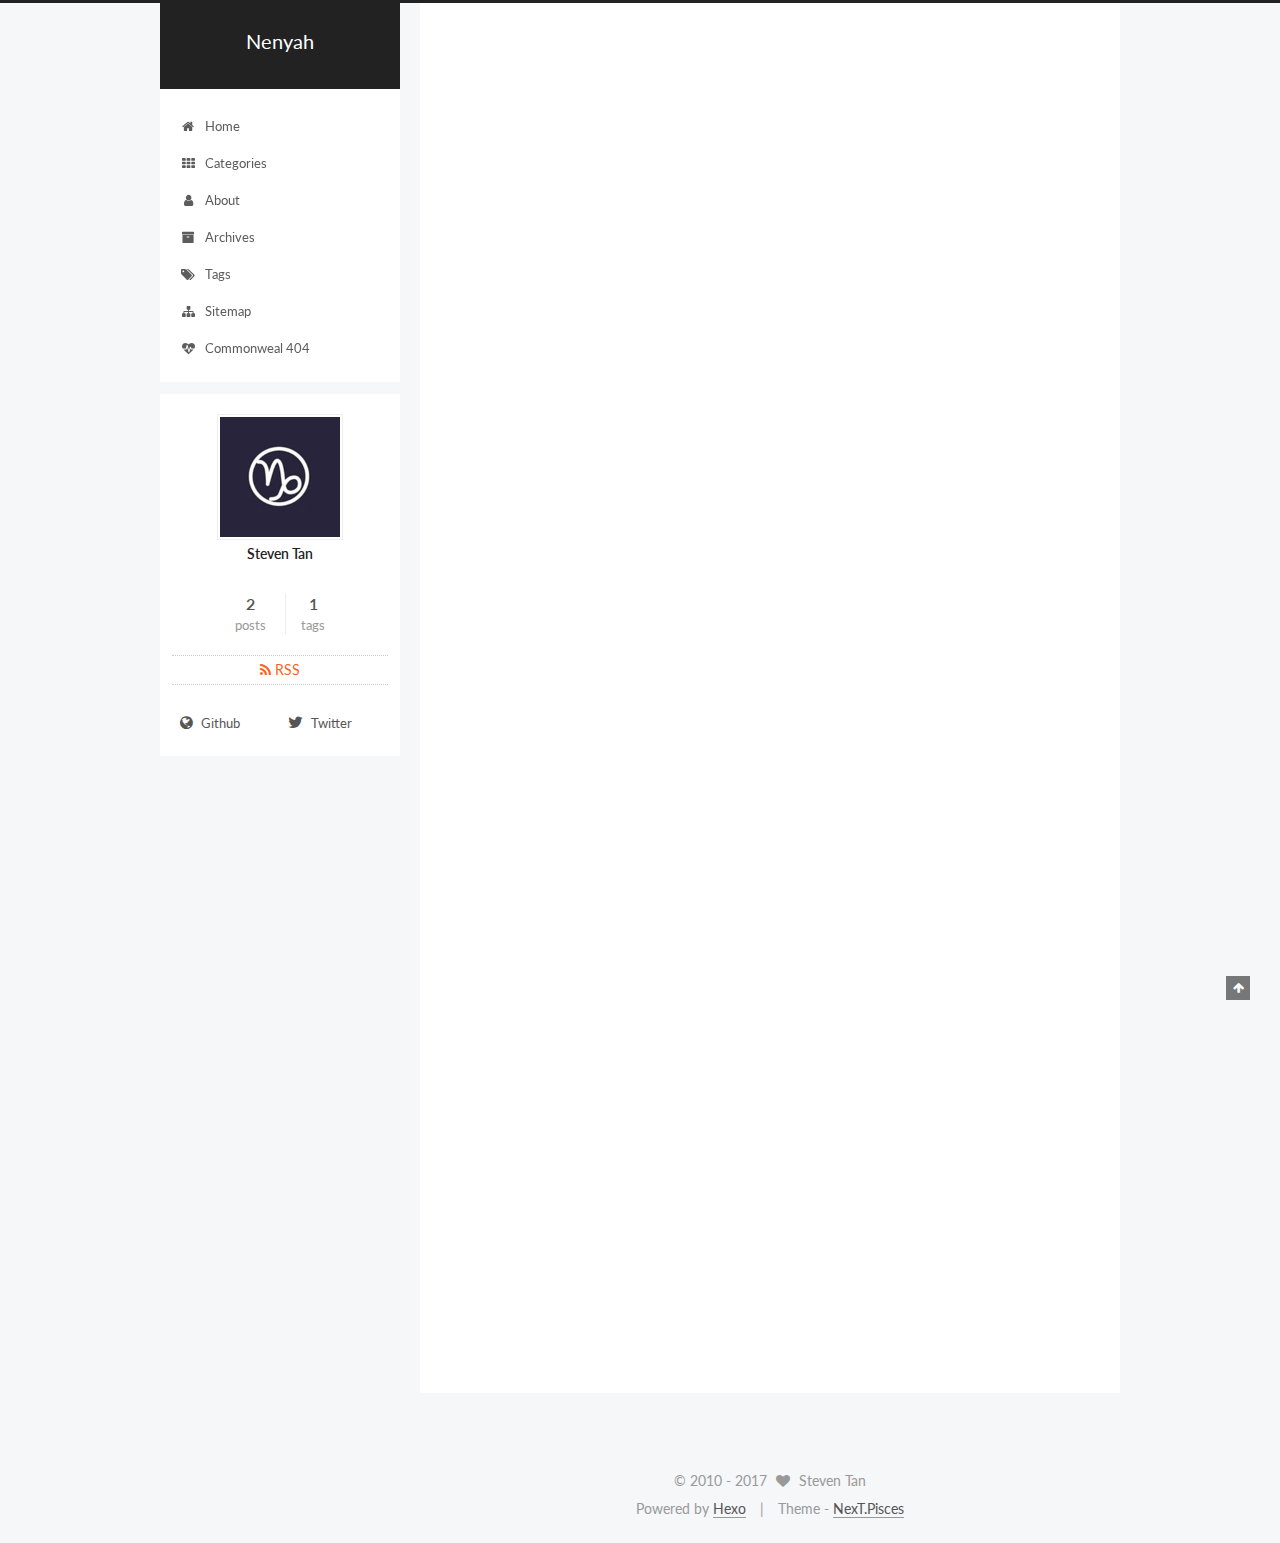
<file: index.html>
<!doctype html>



  


<html class="theme-next pisces use-motion" lang="en">
<head>
  <meta charset="UTF-8"/>
<meta http-equiv="X-UA-Compatible" content="IE=edge" />
<meta name="viewport" content="width=device-width, initial-scale=1, maximum-scale=1"/>






<meta http-equiv="Cache-Control" content="no-transform" />
<meta http-equiv="Cache-Control" content="no-siteapp" />















  
  
  <link href="/lib/fancybox/source/jquery.fancybox.css?v=2.1.5" rel="stylesheet" type="text/css" />




  
  
  
  

  
    
    
  

  

  

  

  

  
    
    
    <link href="//fonts.googleapis.com/css?family=Lato:300,300italic,400,400italic,700,700italic&subset=latin,latin-ext" rel="stylesheet" type="text/css">
  






<link href="/lib/font-awesome/css/font-awesome.min.css?v=4.6.2" rel="stylesheet" type="text/css" />

<link href="/css/main.css?v=5.1.1" rel="stylesheet" type="text/css" />


  <meta name="keywords" content="Hexo, NexT" />





  <link rel="alternate" href="/atom.xml" title="Nenyah" type="application/atom+xml" />




  <link rel="shortcut icon" type="image/x-icon" href="/favicon.ico?v=5.1.1" />






<meta property="og:type" content="website">
<meta property="og:title" content="Nenyah">
<meta property="og:url" content="http://yoursite.com/index.html">
<meta property="og:site_name" content="Nenyah">
<meta name="twitter:card" content="summary">
<meta name="twitter:title" content="Nenyah">



<script type="text/javascript" id="hexo.configurations">
  var NexT = window.NexT || {};
  var CONFIG = {
    root: '/',
    scheme: 'Pisces',
    sidebar: {"position":"left","display":"post","offset":12,"offset_float":0,"b2t":false,"scrollpercent":false},
    fancybox: true,
    motion: true,
    duoshuo: {
      userId: '0',
      author: 'Author'
    },
    algolia: {
      applicationID: '',
      apiKey: '',
      indexName: '',
      hits: {"per_page":10},
      labels: {"input_placeholder":"Search for Posts","hits_empty":"We didn't find any results for the search: ${query}","hits_stats":"${hits} results found in ${time} ms"}
    }
  };
</script>



  <link rel="canonical" href="http://yoursite.com/"/>





  <title>Nenyah</title>
</head>

<body itemscope itemtype="http://schema.org/WebPage" lang="en">

  




<script>
  (function(i,s,o,g,r,a,m){i['GoogleAnalyticsObject']=r;i[r]=i[r]||function(){
            (i[r].q=i[r].q||[]).push(arguments)},i[r].l=1*new Date();a=s.createElement(o),
          m=s.getElementsByTagName(o)[0];a.async=1;a.src=g;m.parentNode.insertBefore(a,m)
  })(window,document,'script','https://www.google-analytics.com/analytics.js','ga');
  ga('create', 'UA-98499384-1', 'auto');
  ga('send', 'pageview');
</script>











  
  
    
  

  <div class="container sidebar-position-left 
   page-home 
 ">
    <div class="headband"></div>

    <header id="header" class="header" itemscope itemtype="http://schema.org/WPHeader">
      <div class="header-inner"><div class="site-brand-wrapper">
  <div class="site-meta ">
    

    <div class="custom-logo-site-title">
      <a href="/"  class="brand" rel="start">
        <span class="logo-line-before"><i></i></span>
        <span class="site-title">Nenyah</span>
        <span class="logo-line-after"><i></i></span>
      </a>
    </div>
      
        <p class="site-subtitle"></p>
      
  </div>

  <div class="site-nav-toggle">
    <button>
      <span class="btn-bar"></span>
      <span class="btn-bar"></span>
      <span class="btn-bar"></span>
    </button>
  </div>
</div>

<nav class="site-nav">
  

  
    <ul id="menu" class="menu">
      
        
        <li class="menu-item menu-item-home">
          <a href="/" rel="section">
            
              <i class="menu-item-icon fa fa-fw fa-home"></i> <br />
            
            Home
          </a>
        </li>
      
        
        <li class="menu-item menu-item-categories">
          <a href="/categories" rel="section">
            
              <i class="menu-item-icon fa fa-fw fa-th"></i> <br />
            
            Categories
          </a>
        </li>
      
        
        <li class="menu-item menu-item-about">
          <a href="/about" rel="section">
            
              <i class="menu-item-icon fa fa-fw fa-user"></i> <br />
            
            About
          </a>
        </li>
      
        
        <li class="menu-item menu-item-archives">
          <a href="/archives" rel="section">
            
              <i class="menu-item-icon fa fa-fw fa-archive"></i> <br />
            
            Archives
          </a>
        </li>
      
        
        <li class="menu-item menu-item-tags">
          <a href="/tags" rel="section">
            
              <i class="menu-item-icon fa fa-fw fa-tags"></i> <br />
            
            Tags
          </a>
        </li>
      
        
        <li class="menu-item menu-item-sitemap">
          <a href="/sitemap.xml" rel="section">
            
              <i class="menu-item-icon fa fa-fw fa-sitemap"></i> <br />
            
            Sitemap
          </a>
        </li>
      
        
        <li class="menu-item menu-item-commonweal">
          <a href="/404.html" rel="section">
            
              <i class="menu-item-icon fa fa-fw fa-heartbeat"></i> <br />
            
            Commonweal 404
          </a>
        </li>
      

      
    </ul>
  

  
</nav>



 </div>
    </header>

    <main id="main" class="main">
      <div class="main-inner">
        <div class="content-wrap">
          <div id="content" class="content">
            
  <section id="posts" class="posts-expand">
    
      

  

  
  
  

  <article class="post post-type-normal " itemscope itemtype="http://schema.org/Article">
    <link itemprop="mainEntityOfPage" href="http://yoursite.com/2017/05/04/测试hexo/404.html">

    <span hidden itemprop="author" itemscope itemtype="http://schema.org/Person">
      <meta itemprop="name" content="Steven Tan">
      <meta itemprop="description" content="">
      <meta itemprop="image" content="/uploads/avatar.jpg">
    </span>

    <span hidden itemprop="publisher" itemscope itemtype="http://schema.org/Organization">
      <meta itemprop="name" content="Nenyah">
    </span>

    
      <header class="post-header">

        
        
          <h1 class="post-title" itemprop="name headline">
                
                <a class="post-title-link" href="/2017/05/04/测试hexo/404.html" itemprop="url">测试hexo</a></h1>
        

        <div class="post-meta">
          <span class="post-time">
            
              <span class="post-meta-item-icon">
                <i class="fa fa-calendar-o"></i>
              </span>
              
                <span class="post-meta-item-text">Posted on</span>
              
              <time title="Post created" itemprop="dateCreated datePublished" datetime="2017-05-04T13:13:29+08:00">
                2017-05-04
              </time>
            

            

            
          </span>

          

          
            
              <span class="post-comments-count">
                <span class="post-meta-divider">|</span>
                <span class="post-meta-item-icon">
                  <i class="fa fa-comment-o"></i>
                </span>
                <a href="/2017/05/04/测试hexo/404.html#comments" itemprop="discussionUrl">
                  <span class="post-comments-count disqus-comment-count"
                        data-disqus-identifier="2017/05/04/测试hexo/404.html" itemprop="commentCount"></span>
                </a>
              </span>
            
          

          
          

          

          

          

        </div>
      </header>
    

    <div class="post-body" itemprop="articleBody">

      
      

      
        
          
            <p>看了那么多人的github page, 自己也想试试，现在终于有空折腾一下了。</p>

          
        
      
    </div>

    <div>
      
    </div>

    <div>
      
    </div>

    <div>
      
    </div>

    <footer class="post-footer">
      

      

      

      
      
        <div class="post-eof"></div>
      
    </footer>
  </article>


    
      

  

  
  
  

  <article class="post post-type-normal " itemscope itemtype="http://schema.org/Article">
    <link itemprop="mainEntityOfPage" href="http://yoursite.com/2017/05/04/hello-world/404.html">

    <span hidden itemprop="author" itemscope itemtype="http://schema.org/Person">
      <meta itemprop="name" content="Steven Tan">
      <meta itemprop="description" content="">
      <meta itemprop="image" content="/uploads/avatar.jpg">
    </span>

    <span hidden itemprop="publisher" itemscope itemtype="http://schema.org/Organization">
      <meta itemprop="name" content="Nenyah">
    </span>

    
      <header class="post-header">

        
        
          <h1 class="post-title" itemprop="name headline">
                
                <a class="post-title-link" href="/2017/05/04/hello-world/404.html" itemprop="url">Hello World</a></h1>
        

        <div class="post-meta">
          <span class="post-time">
            
              <span class="post-meta-item-icon">
                <i class="fa fa-calendar-o"></i>
              </span>
              
                <span class="post-meta-item-text">Posted on</span>
              
              <time title="Post created" itemprop="dateCreated datePublished" datetime="2017-05-04T13:05:50+08:00">
                2017-05-04
              </time>
            

            

            
          </span>

          

          
            
              <span class="post-comments-count">
                <span class="post-meta-divider">|</span>
                <span class="post-meta-item-icon">
                  <i class="fa fa-comment-o"></i>
                </span>
                <a href="/2017/05/04/hello-world/404.html#comments" itemprop="discussionUrl">
                  <span class="post-comments-count disqus-comment-count"
                        data-disqus-identifier="2017/05/04/hello-world/404.html" itemprop="commentCount"></span>
                </a>
              </span>
            
          

          
          

          

          

          

        </div>
      </header>
    

    <div class="post-body" itemprop="articleBody">

      
      

      
        
          
            <p>Welcome to <a href="https://hexo.io/" target="_blank" rel="external">Hexo</a>! This is your very first post. Check <a href="https://hexo.io/docs/" target="_blank" rel="external">documentation</a> for more info. If you get any problems when using Hexo, you can find the answer in <a href="https://hexo.io/docs/troubleshooting.html" target="_blank" rel="external">troubleshooting</a> or you can ask me on <a href="https://github.com/hexojs/hexo/issues" target="_blank" rel="external">GitHub</a>.</p>
<h2 id="Quick-Start"><a href="#Quick-Start" class="headerlink" title="Quick Start"></a>Quick Start</h2><h3 id="Create-a-new-post"><a href="#Create-a-new-post" class="headerlink" title="Create a new post"></a>Create a new post</h3><figure class="highlight bash"><table><tr><td class="gutter"><pre><div class="line">1</div></pre></td><td class="code"><pre><div class="line">$ hexo new <span class="string">"My New Post"</span></div></pre></td></tr></table></figure>
<p>More info: <a href="https://hexo.io/docs/writing.html" target="_blank" rel="external">Writing</a></p>
<h3 id="Run-server"><a href="#Run-server" class="headerlink" title="Run server"></a>Run server</h3><figure class="highlight bash"><table><tr><td class="gutter"><pre><div class="line">1</div></pre></td><td class="code"><pre><div class="line">$ hexo server</div></pre></td></tr></table></figure>
<p>More info: <a href="https://hexo.io/docs/server.html" target="_blank" rel="external">Server</a></p>
<h3 id="Generate-static-files"><a href="#Generate-static-files" class="headerlink" title="Generate static files"></a>Generate static files</h3><figure class="highlight bash"><table><tr><td class="gutter"><pre><div class="line">1</div></pre></td><td class="code"><pre><div class="line">$ hexo generate</div></pre></td></tr></table></figure>
<p>More info: <a href="https://hexo.io/docs/generating.html" target="_blank" rel="external">Generating</a></p>
<h3 id="Deploy-to-remote-sites"><a href="#Deploy-to-remote-sites" class="headerlink" title="Deploy to remote sites"></a>Deploy to remote sites</h3><figure class="highlight bash"><table><tr><td class="gutter"><pre><div class="line">1</div></pre></td><td class="code"><pre><div class="line">$ hexo deploy</div></pre></td></tr></table></figure>
<p>More info: <a href="https://hexo.io/docs/deployment.html" target="_blank" rel="external">Deployment</a></p>

          
        
      
    </div>

    <div>
      
    </div>

    <div>
      
    </div>

    <div>
      
    </div>

    <footer class="post-footer">
      

      

      

      
      
        <div class="post-eof"></div>
      
    </footer>
  </article>


    
  </section>

  


          </div>
          


          

        </div>
        
          
  
  <div class="sidebar-toggle">
    <div class="sidebar-toggle-line-wrap">
      <span class="sidebar-toggle-line sidebar-toggle-line-first"></span>
      <span class="sidebar-toggle-line sidebar-toggle-line-middle"></span>
      <span class="sidebar-toggle-line sidebar-toggle-line-last"></span>
    </div>
  </div>

  <aside id="sidebar" class="sidebar">
    <div class="sidebar-inner">

      

      

      <section class="site-overview sidebar-panel sidebar-panel-active">
        <div class="site-author motion-element" itemprop="author" itemscope itemtype="http://schema.org/Person">
          <img class="site-author-image" itemprop="image"
               src="/uploads/avatar.jpg"
               alt="Steven Tan" />
          <p class="site-author-name" itemprop="name">Steven Tan</p>
           
              <p class="site-description motion-element" itemprop="description"></p>
          
        </div>
        <nav class="site-state motion-element">

          
            <div class="site-state-item site-state-posts">
              <a href="/archives">
                <span class="site-state-item-count">2</span>
                <span class="site-state-item-name">posts</span>
              </a>
            </div>
          

          

          
            
            
            <div class="site-state-item site-state-tags">
              <a href="/tags/index.html">
                <span class="site-state-item-count">1</span>
                <span class="site-state-item-name">tags</span>
              </a>
            </div>
          

        </nav>

        
          <div class="feed-link motion-element">
            <a href="/atom.xml" rel="alternate">
              <i class="fa fa-rss"></i>
              RSS
            </a>
          </div>
        

        <div class="links-of-author motion-element">
          
            
              <span class="links-of-author-item">
                <a href="https://github.com/nenyah/" target="_blank" title="Github">
                  
                    <i class="fa fa-fw fa-globe"></i>
                  
                  Github
                </a>
              </span>
            
              <span class="links-of-author-item">
                <a href="https://twitter.com/lucibriel" target="_blank" title="Twitter">
                  
                    <i class="fa fa-fw fa-twitter"></i>
                  
                  Twitter
                </a>
              </span>
            
          
        </div>

        
        

        
        

        


      </section>

      

      

    </div>
  </aside>


        
      </div>
    </main>

    <footer id="footer" class="footer">
      <div class="footer-inner">
        <div class="copyright" >
  
  &copy;  2010 - 
  <span itemprop="copyrightYear">2017</span>
  <span class="with-love">
    <i class="fa fa-heart"></i>
  </span>
  <span class="author" itemprop="copyrightHolder">Steven Tan</span>
</div>


<div class="powered-by">
  Powered by <a class="theme-link" href="https://hexo.io">Hexo</a>
</div>

<div class="theme-info">
  Theme -
  <a class="theme-link" href="https://github.com/iissnan/hexo-theme-next">
    NexT.Pisces
  </a>
</div>


        

        
      </div>
    </footer>

    
      <div class="back-to-top">
        <i class="fa fa-arrow-up"></i>
        
      </div>
    

  </div>

  

<script type="text/javascript">
  if (Object.prototype.toString.call(window.Promise) !== '[object Function]') {
    window.Promise = null;
  }
</script>









  












  
  <script type="text/javascript" src="/lib/jquery/index.js?v=2.1.3"></script>

  
  <script type="text/javascript" src="/lib/fastclick/lib/fastclick.min.js?v=1.0.6"></script>

  
  <script type="text/javascript" src="/lib/jquery_lazyload/jquery.lazyload.js?v=1.9.7"></script>

  
  <script type="text/javascript" src="/lib/velocity/velocity.min.js?v=1.2.1"></script>

  
  <script type="text/javascript" src="/lib/velocity/velocity.ui.min.js?v=1.2.1"></script>

  
  <script type="text/javascript" src="/lib/fancybox/source/jquery.fancybox.pack.js?v=2.1.5"></script>


  


  <script type="text/javascript" src="/js/src/utils.js?v=5.1.1"></script>

  <script type="text/javascript" src="/js/src/motion.js?v=5.1.1"></script>



  
  


  <script type="text/javascript" src="/js/src/affix.js?v=5.1.1"></script>

  <script type="text/javascript" src="/js/src/schemes/pisces.js?v=5.1.1"></script>



  

  


  <script type="text/javascript" src="/js/src/bootstrap.js?v=5.1.1"></script>



  


  

    
      <script id="dsq-count-scr" src="https://.disqus.com/count.js" async></script>
    

    

  




	





  





  





  






  





  

  

  

  

  

</body>
</html>
</file>
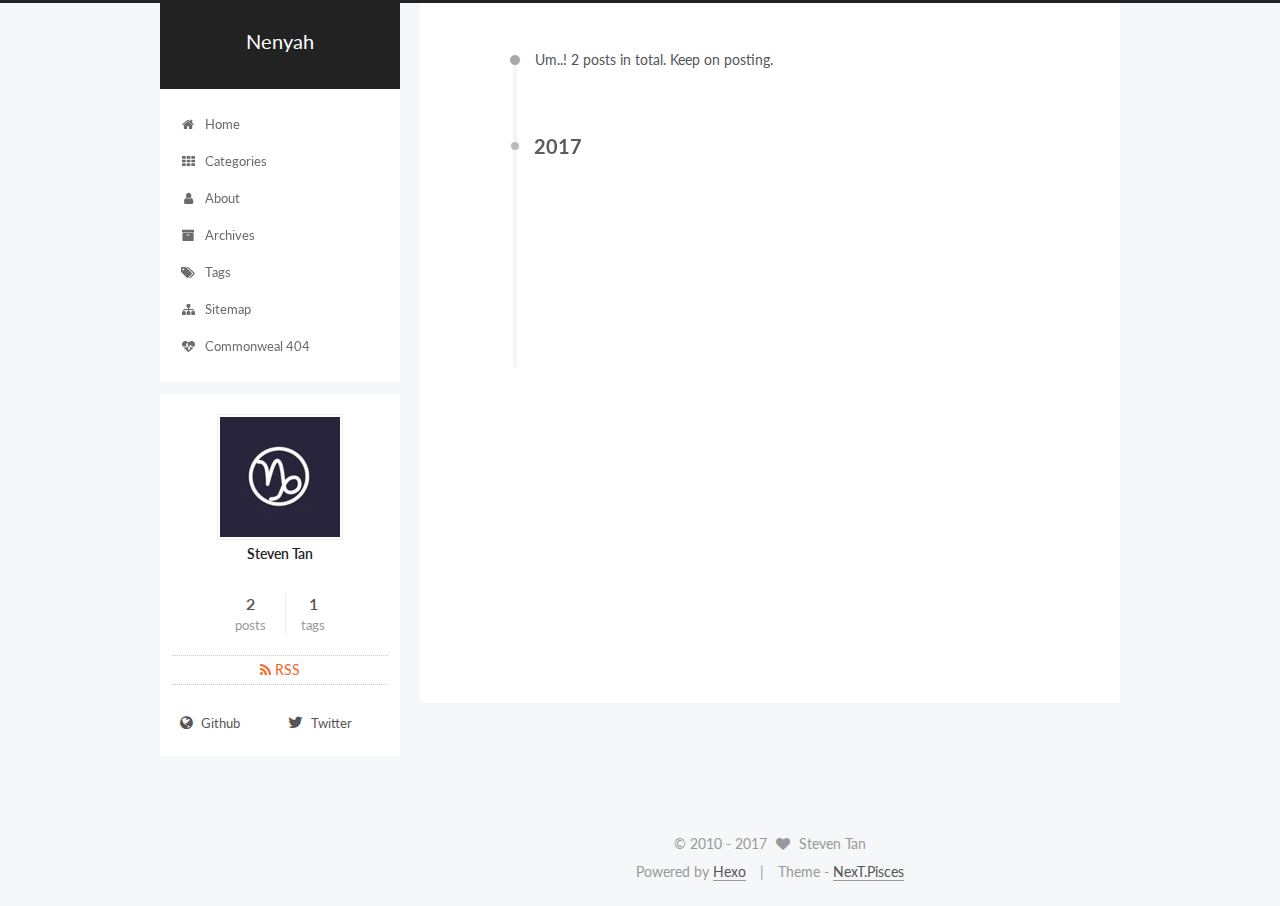
<file: archives/index.html>
<!doctype html>



  


<html class="theme-next pisces use-motion" lang="en">
<head>
  <meta charset="UTF-8"/>
<meta http-equiv="X-UA-Compatible" content="IE=edge" />
<meta name="viewport" content="width=device-width, initial-scale=1, maximum-scale=1"/>






<meta http-equiv="Cache-Control" content="no-transform" />
<meta http-equiv="Cache-Control" content="no-siteapp" />















  
  
  <link href="/lib/fancybox/source/jquery.fancybox.css?v=2.1.5" rel="stylesheet" type="text/css" />




  
  
  
  

  
    
    
  

  

  

  

  

  
    
    
    <link href="//fonts.googleapis.com/css?family=Lato:300,300italic,400,400italic,700,700italic&subset=latin,latin-ext" rel="stylesheet" type="text/css">
  






<link href="/lib/font-awesome/css/font-awesome.min.css?v=4.6.2" rel="stylesheet" type="text/css" />

<link href="/css/main.css?v=5.1.1" rel="stylesheet" type="text/css" />


  <meta name="keywords" content="Hexo, NexT" />





  <link rel="alternate" href="/atom.xml" title="Nenyah" type="application/atom+xml" />




  <link rel="shortcut icon" type="image/x-icon" href="/favicon.ico?v=5.1.1" />






<meta property="og:type" content="website">
<meta property="og:title" content="Nenyah">
<meta property="og:url" content="http://yoursite.com/archives/index.html">
<meta property="og:site_name" content="Nenyah">
<meta name="twitter:card" content="summary">
<meta name="twitter:title" content="Nenyah">



<script type="text/javascript" id="hexo.configurations">
  var NexT = window.NexT || {};
  var CONFIG = {
    root: '/',
    scheme: 'Pisces',
    sidebar: {"position":"left","display":"post","offset":12,"offset_float":0,"b2t":false,"scrollpercent":false},
    fancybox: true,
    motion: true,
    duoshuo: {
      userId: '0',
      author: 'Author'
    },
    algolia: {
      applicationID: '',
      apiKey: '',
      indexName: '',
      hits: {"per_page":10},
      labels: {"input_placeholder":"Search for Posts","hits_empty":"We didn't find any results for the search: ${query}","hits_stats":"${hits} results found in ${time} ms"}
    }
  };
</script>



  <link rel="canonical" href="http://yoursite.com/archives/"/>





  <title>Archive | Nenyah</title>
</head>

<body itemscope itemtype="http://schema.org/WebPage" lang="en">

  




<script>
  (function(i,s,o,g,r,a,m){i['GoogleAnalyticsObject']=r;i[r]=i[r]||function(){
            (i[r].q=i[r].q||[]).push(arguments)},i[r].l=1*new Date();a=s.createElement(o),
          m=s.getElementsByTagName(o)[0];a.async=1;a.src=g;m.parentNode.insertBefore(a,m)
  })(window,document,'script','https://www.google-analytics.com/analytics.js','ga');
  ga('create', 'UA-98499384-1', 'auto');
  ga('send', 'pageview');
</script>











  
  
    
  

  <div class="container sidebar-position-left  page-archive  ">
    <div class="headband"></div>

    <header id="header" class="header" itemscope itemtype="http://schema.org/WPHeader">
      <div class="header-inner"><div class="site-brand-wrapper">
  <div class="site-meta ">
    

    <div class="custom-logo-site-title">
      <a href="/"  class="brand" rel="start">
        <span class="logo-line-before"><i></i></span>
        <span class="site-title">Nenyah</span>
        <span class="logo-line-after"><i></i></span>
      </a>
    </div>
      
        <p class="site-subtitle"></p>
      
  </div>

  <div class="site-nav-toggle">
    <button>
      <span class="btn-bar"></span>
      <span class="btn-bar"></span>
      <span class="btn-bar"></span>
    </button>
  </div>
</div>

<nav class="site-nav">
  

  
    <ul id="menu" class="menu">
      
        
        <li class="menu-item menu-item-home">
          <a href="/" rel="section">
            
              <i class="menu-item-icon fa fa-fw fa-home"></i> <br />
            
            Home
          </a>
        </li>
      
        
        <li class="menu-item menu-item-categories">
          <a href="/categories" rel="section">
            
              <i class="menu-item-icon fa fa-fw fa-th"></i> <br />
            
            Categories
          </a>
        </li>
      
        
        <li class="menu-item menu-item-about">
          <a href="/about" rel="section">
            
              <i class="menu-item-icon fa fa-fw fa-user"></i> <br />
            
            About
          </a>
        </li>
      
        
        <li class="menu-item menu-item-archives">
          <a href="/archives" rel="section">
            
              <i class="menu-item-icon fa fa-fw fa-archive"></i> <br />
            
            Archives
          </a>
        </li>
      
        
        <li class="menu-item menu-item-tags">
          <a href="/tags" rel="section">
            
              <i class="menu-item-icon fa fa-fw fa-tags"></i> <br />
            
            Tags
          </a>
        </li>
      
        
        <li class="menu-item menu-item-sitemap">
          <a href="/sitemap.xml" rel="section">
            
              <i class="menu-item-icon fa fa-fw fa-sitemap"></i> <br />
            
            Sitemap
          </a>
        </li>
      
        
        <li class="menu-item menu-item-commonweal">
          <a href="/404.html" rel="section">
            
              <i class="menu-item-icon fa fa-fw fa-heartbeat"></i> <br />
            
            Commonweal 404
          </a>
        </li>
      

      
    </ul>
  

  
</nav>



 </div>
    </header>

    <main id="main" class="main">
      <div class="main-inner">
        <div class="content-wrap">
          <div id="content" class="content">
            

  <section id="posts" class="posts-collapse">
    <span class="archive-move-on"></span>

    <span class="archive-page-counter">
      
      
      
        
      
      Um..! 2 posts in total. Keep on posting.
    </span>

    

      
      
      

      
        
        <div class="collection-title">
          <h2 class="archive-year motion-element" id="archive-year-2017">2017</h2>
        </div>
      
      

      

  <article class="post post-type-normal" itemscope itemtype="http://schema.org/Article">
    <header class="post-header">

      <h2 class="post-title">
        
            <a class="post-title-link" href="/2017/05/04/测试hexo/404.html" itemprop="url">
              
                <span itemprop="name">测试hexo</span>
              
            </a>
        
      </h2>

      <div class="post-meta">
        <time class="post-time" itemprop="dateCreated"
              datetime="2017-05-04T13:13:29+08:00"
              content="2017-05-04" >
          05-04
        </time>
      </div>

    </header>
  </article>



    

      
      
      

      
      

      

  <article class="post post-type-normal" itemscope itemtype="http://schema.org/Article">
    <header class="post-header">

      <h2 class="post-title">
        
            <a class="post-title-link" href="/2017/05/04/hello-world/404.html" itemprop="url">
              
                <span itemprop="name">Hello World</span>
              
            </a>
        
      </h2>

      <div class="post-meta">
        <time class="post-time" itemprop="dateCreated"
              datetime="2017-05-04T13:05:50+08:00"
              content="2017-05-04" >
          05-04
        </time>
      </div>

    </header>
  </article>



    

  </section>

  



          </div>
          


          

        </div>
        
          
  
  <div class="sidebar-toggle">
    <div class="sidebar-toggle-line-wrap">
      <span class="sidebar-toggle-line sidebar-toggle-line-first"></span>
      <span class="sidebar-toggle-line sidebar-toggle-line-middle"></span>
      <span class="sidebar-toggle-line sidebar-toggle-line-last"></span>
    </div>
  </div>

  <aside id="sidebar" class="sidebar">
    <div class="sidebar-inner">

      

      

      <section class="site-overview sidebar-panel sidebar-panel-active">
        <div class="site-author motion-element" itemprop="author" itemscope itemtype="http://schema.org/Person">
          <img class="site-author-image" itemprop="image"
               src="/uploads/avatar.jpg"
               alt="Steven Tan" />
          <p class="site-author-name" itemprop="name">Steven Tan</p>
           
              <p class="site-description motion-element" itemprop="description"></p>
          
        </div>
        <nav class="site-state motion-element">

          
            <div class="site-state-item site-state-posts">
              <a href="/archives">
                <span class="site-state-item-count">2</span>
                <span class="site-state-item-name">posts</span>
              </a>
            </div>
          

          

          
            
            
            <div class="site-state-item site-state-tags">
              <a href="/tags/index.html">
                <span class="site-state-item-count">1</span>
                <span class="site-state-item-name">tags</span>
              </a>
            </div>
          

        </nav>

        
          <div class="feed-link motion-element">
            <a href="/atom.xml" rel="alternate">
              <i class="fa fa-rss"></i>
              RSS
            </a>
          </div>
        

        <div class="links-of-author motion-element">
          
            
              <span class="links-of-author-item">
                <a href="https://github.com/nenyah/" target="_blank" title="Github">
                  
                    <i class="fa fa-fw fa-globe"></i>
                  
                  Github
                </a>
              </span>
            
              <span class="links-of-author-item">
                <a href="https://twitter.com/lucibriel" target="_blank" title="Twitter">
                  
                    <i class="fa fa-fw fa-twitter"></i>
                  
                  Twitter
                </a>
              </span>
            
          
        </div>

        
        

        
        

        


      </section>

      

      

    </div>
  </aside>


        
      </div>
    </main>

    <footer id="footer" class="footer">
      <div class="footer-inner">
        <div class="copyright" >
  
  &copy;  2010 - 
  <span itemprop="copyrightYear">2017</span>
  <span class="with-love">
    <i class="fa fa-heart"></i>
  </span>
  <span class="author" itemprop="copyrightHolder">Steven Tan</span>
</div>


<div class="powered-by">
  Powered by <a class="theme-link" href="https://hexo.io">Hexo</a>
</div>

<div class="theme-info">
  Theme -
  <a class="theme-link" href="https://github.com/iissnan/hexo-theme-next">
    NexT.Pisces
  </a>
</div>


        

        
      </div>
    </footer>

    
      <div class="back-to-top">
        <i class="fa fa-arrow-up"></i>
        
      </div>
    

  </div>

  

<script type="text/javascript">
  if (Object.prototype.toString.call(window.Promise) !== '[object Function]') {
    window.Promise = null;
  }
</script>









  












  
  <script type="text/javascript" src="/lib/jquery/index.js?v=2.1.3"></script>

  
  <script type="text/javascript" src="/lib/fastclick/lib/fastclick.min.js?v=1.0.6"></script>

  
  <script type="text/javascript" src="/lib/jquery_lazyload/jquery.lazyload.js?v=1.9.7"></script>

  
  <script type="text/javascript" src="/lib/velocity/velocity.min.js?v=1.2.1"></script>

  
  <script type="text/javascript" src="/lib/velocity/velocity.ui.min.js?v=1.2.1"></script>

  
  <script type="text/javascript" src="/lib/fancybox/source/jquery.fancybox.pack.js?v=2.1.5"></script>


  


  <script type="text/javascript" src="/js/src/utils.js?v=5.1.1"></script>

  <script type="text/javascript" src="/js/src/motion.js?v=5.1.1"></script>



  
  


  <script type="text/javascript" src="/js/src/affix.js?v=5.1.1"></script>

  <script type="text/javascript" src="/js/src/schemes/pisces.js?v=5.1.1"></script>



  
  
    <script type="text/javascript" id="motion.page.archive">
      $('.archive-year').velocity('transition.slideLeftIn');
    </script>
  


  


  <script type="text/javascript" src="/js/src/bootstrap.js?v=5.1.1"></script>



  


  

    
      <script id="dsq-count-scr" src="https://.disqus.com/count.js" async></script>
    

    

  




	





  





  





  






  





  

  

  

  

  

</body>
</html>
</file>
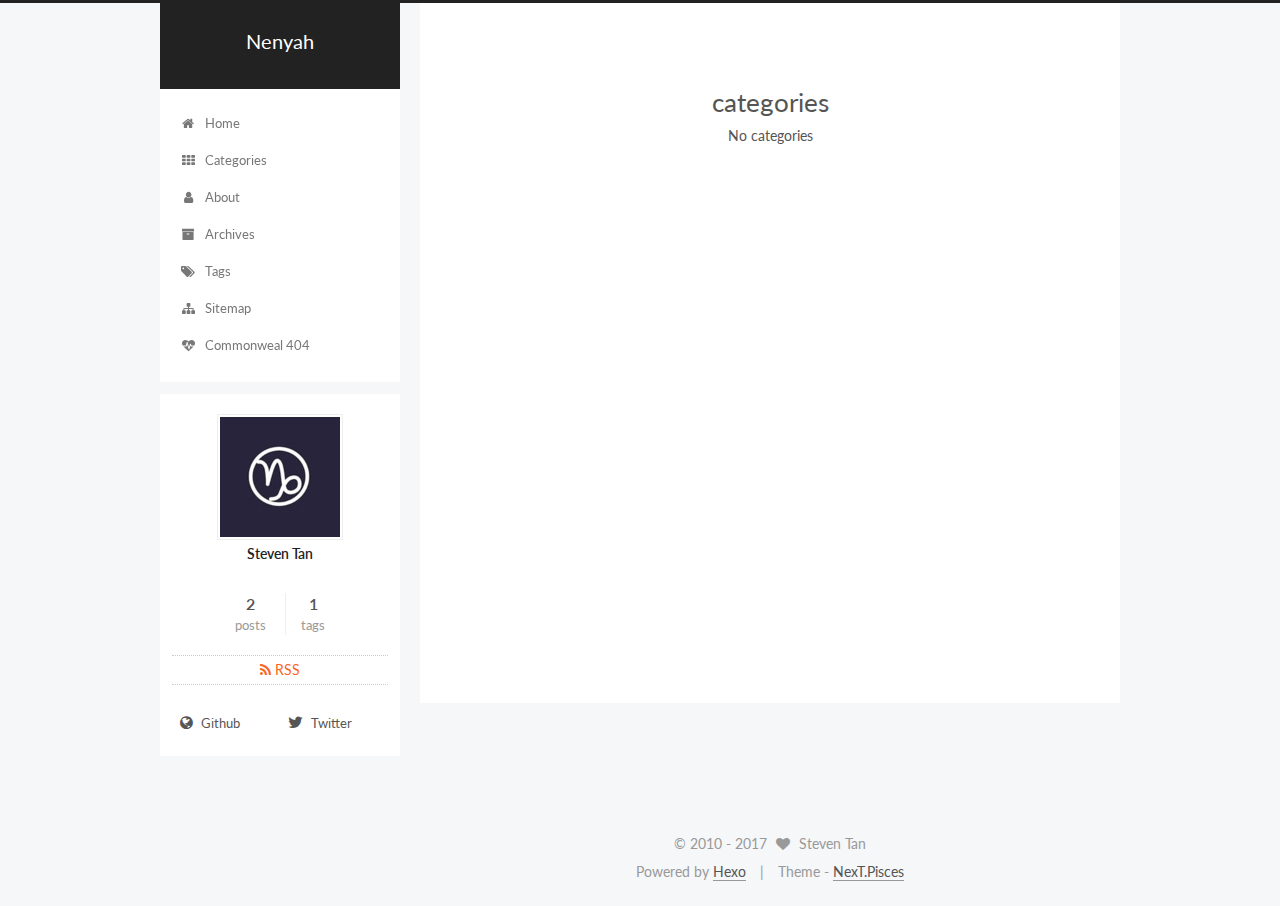
<file: categories/index.html>
<!doctype html>



  


<html class="theme-next pisces use-motion" lang="en">
<head>
  <meta charset="UTF-8"/>
<meta http-equiv="X-UA-Compatible" content="IE=edge" />
<meta name="viewport" content="width=device-width, initial-scale=1, maximum-scale=1"/>






<meta http-equiv="Cache-Control" content="no-transform" />
<meta http-equiv="Cache-Control" content="no-siteapp" />















  
  
  <link href="/lib/fancybox/source/jquery.fancybox.css?v=2.1.5" rel="stylesheet" type="text/css" />




  
  
  
  

  
    
    
  

  

  

  

  

  
    
    
    <link href="//fonts.googleapis.com/css?family=Lato:300,300italic,400,400italic,700,700italic&subset=latin,latin-ext" rel="stylesheet" type="text/css">
  






<link href="/lib/font-awesome/css/font-awesome.min.css?v=4.6.2" rel="stylesheet" type="text/css" />

<link href="/css/main.css?v=5.1.1" rel="stylesheet" type="text/css" />


  <meta name="keywords" content="Hexo, NexT" />





  <link rel="alternate" href="/atom.xml" title="Nenyah" type="application/atom+xml" />




  <link rel="shortcut icon" type="image/x-icon" href="/favicon.ico?v=5.1.1" />






<meta property="og:type" content="website">
<meta property="og:title" content="categories">
<meta property="og:url" content="http://yoursite.com/categories/index.html">
<meta property="og:site_name" content="Nenyah">
<meta property="og:updated_time" content="2017-05-04T06:36:06.251Z">
<meta name="twitter:card" content="summary">
<meta name="twitter:title" content="categories">



<script type="text/javascript" id="hexo.configurations">
  var NexT = window.NexT || {};
  var CONFIG = {
    root: '/',
    scheme: 'Pisces',
    sidebar: {"position":"left","display":"post","offset":12,"offset_float":0,"b2t":false,"scrollpercent":false},
    fancybox: true,
    motion: true,
    duoshuo: {
      userId: '0',
      author: 'Author'
    },
    algolia: {
      applicationID: '',
      apiKey: '',
      indexName: '',
      hits: {"per_page":10},
      labels: {"input_placeholder":"Search for Posts","hits_empty":"We didn't find any results for the search: ${query}","hits_stats":"${hits} results found in ${time} ms"}
    }
  };
</script>



  <link rel="canonical" href="http://yoursite.com/categories/"/>





  <title>categories | Nenyah</title>
</head>

<body itemscope itemtype="http://schema.org/WebPage" lang="en">

  




<script>
  (function(i,s,o,g,r,a,m){i['GoogleAnalyticsObject']=r;i[r]=i[r]||function(){
            (i[r].q=i[r].q||[]).push(arguments)},i[r].l=1*new Date();a=s.createElement(o),
          m=s.getElementsByTagName(o)[0];a.async=1;a.src=g;m.parentNode.insertBefore(a,m)
  })(window,document,'script','https://www.google-analytics.com/analytics.js','ga');
  ga('create', 'UA-98499384-1', 'auto');
  ga('send', 'pageview');
</script>











  
  
    
  

  <div class="container sidebar-position-left  ">
    <div class="headband"></div>

    <header id="header" class="header" itemscope itemtype="http://schema.org/WPHeader">
      <div class="header-inner"><div class="site-brand-wrapper">
  <div class="site-meta ">
    

    <div class="custom-logo-site-title">
      <a href="/"  class="brand" rel="start">
        <span class="logo-line-before"><i></i></span>
        <span class="site-title">Nenyah</span>
        <span class="logo-line-after"><i></i></span>
      </a>
    </div>
      
        <p class="site-subtitle"></p>
      
  </div>

  <div class="site-nav-toggle">
    <button>
      <span class="btn-bar"></span>
      <span class="btn-bar"></span>
      <span class="btn-bar"></span>
    </button>
  </div>
</div>

<nav class="site-nav">
  

  
    <ul id="menu" class="menu">
      
        
        <li class="menu-item menu-item-home">
          <a href="/" rel="section">
            
              <i class="menu-item-icon fa fa-fw fa-home"></i> <br />
            
            Home
          </a>
        </li>
      
        
        <li class="menu-item menu-item-categories">
          <a href="/categories" rel="section">
            
              <i class="menu-item-icon fa fa-fw fa-th"></i> <br />
            
            Categories
          </a>
        </li>
      
        
        <li class="menu-item menu-item-about">
          <a href="/about" rel="section">
            
              <i class="menu-item-icon fa fa-fw fa-user"></i> <br />
            
            About
          </a>
        </li>
      
        
        <li class="menu-item menu-item-archives">
          <a href="/archives" rel="section">
            
              <i class="menu-item-icon fa fa-fw fa-archive"></i> <br />
            
            Archives
          </a>
        </li>
      
        
        <li class="menu-item menu-item-tags">
          <a href="/tags" rel="section">
            
              <i class="menu-item-icon fa fa-fw fa-tags"></i> <br />
            
            Tags
          </a>
        </li>
      
        
        <li class="menu-item menu-item-sitemap">
          <a href="/sitemap.xml" rel="section">
            
              <i class="menu-item-icon fa fa-fw fa-sitemap"></i> <br />
            
            Sitemap
          </a>
        </li>
      
        
        <li class="menu-item menu-item-commonweal">
          <a href="/404.html" rel="section">
            
              <i class="menu-item-icon fa fa-fw fa-heartbeat"></i> <br />
            
            Commonweal 404
          </a>
        </li>
      

      
    </ul>
  

  
</nav>



 </div>
    </header>

    <main id="main" class="main">
      <div class="main-inner">
        <div class="content-wrap">
          <div id="content" class="content">
            

  <div id="posts" class="posts-expand">
  <header class="post-header">

	<h1 class="post-title" itemprop="name headline">categories</h1>



</header>

    
    
      <div class="category-all-page">
        <div class="category-all-title">
            No categories
        </div>
        <div class="category-all">
          
        </div>
      </div>
    
  </div>


          </div>
          


          

        </div>
        
          
  
  <div class="sidebar-toggle">
    <div class="sidebar-toggle-line-wrap">
      <span class="sidebar-toggle-line sidebar-toggle-line-first"></span>
      <span class="sidebar-toggle-line sidebar-toggle-line-middle"></span>
      <span class="sidebar-toggle-line sidebar-toggle-line-last"></span>
    </div>
  </div>

  <aside id="sidebar" class="sidebar">
    <div class="sidebar-inner">

      

      

      <section class="site-overview sidebar-panel sidebar-panel-active">
        <div class="site-author motion-element" itemprop="author" itemscope itemtype="http://schema.org/Person">
          <img class="site-author-image" itemprop="image"
               src="/uploads/avatar.jpg"
               alt="Steven Tan" />
          <p class="site-author-name" itemprop="name">Steven Tan</p>
           
              <p class="site-description motion-element" itemprop="description"></p>
          
        </div>
        <nav class="site-state motion-element">

          
            <div class="site-state-item site-state-posts">
              <a href="/archives">
                <span class="site-state-item-count">2</span>
                <span class="site-state-item-name">posts</span>
              </a>
            </div>
          

          

          
            
            
            <div class="site-state-item site-state-tags">
              <a href="/tags/index.html">
                <span class="site-state-item-count">1</span>
                <span class="site-state-item-name">tags</span>
              </a>
            </div>
          

        </nav>

        
          <div class="feed-link motion-element">
            <a href="/atom.xml" rel="alternate">
              <i class="fa fa-rss"></i>
              RSS
            </a>
          </div>
        

        <div class="links-of-author motion-element">
          
            
              <span class="links-of-author-item">
                <a href="https://github.com/nenyah/" target="_blank" title="Github">
                  
                    <i class="fa fa-fw fa-globe"></i>
                  
                  Github
                </a>
              </span>
            
              <span class="links-of-author-item">
                <a href="https://twitter.com/lucibriel" target="_blank" title="Twitter">
                  
                    <i class="fa fa-fw fa-twitter"></i>
                  
                  Twitter
                </a>
              </span>
            
          
        </div>

        
        

        
        

        


      </section>

      

      

    </div>
  </aside>


        
      </div>
    </main>

    <footer id="footer" class="footer">
      <div class="footer-inner">
        <div class="copyright" >
  
  &copy;  2010 - 
  <span itemprop="copyrightYear">2017</span>
  <span class="with-love">
    <i class="fa fa-heart"></i>
  </span>
  <span class="author" itemprop="copyrightHolder">Steven Tan</span>
</div>


<div class="powered-by">
  Powered by <a class="theme-link" href="https://hexo.io">Hexo</a>
</div>

<div class="theme-info">
  Theme -
  <a class="theme-link" href="https://github.com/iissnan/hexo-theme-next">
    NexT.Pisces
  </a>
</div>


        

        
      </div>
    </footer>

    
      <div class="back-to-top">
        <i class="fa fa-arrow-up"></i>
        
      </div>
    

  </div>

  

<script type="text/javascript">
  if (Object.prototype.toString.call(window.Promise) !== '[object Function]') {
    window.Promise = null;
  }
</script>









  












  
  <script type="text/javascript" src="/lib/jquery/index.js?v=2.1.3"></script>

  
  <script type="text/javascript" src="/lib/fastclick/lib/fastclick.min.js?v=1.0.6"></script>

  
  <script type="text/javascript" src="/lib/jquery_lazyload/jquery.lazyload.js?v=1.9.7"></script>

  
  <script type="text/javascript" src="/lib/velocity/velocity.min.js?v=1.2.1"></script>

  
  <script type="text/javascript" src="/lib/velocity/velocity.ui.min.js?v=1.2.1"></script>

  
  <script type="text/javascript" src="/lib/fancybox/source/jquery.fancybox.pack.js?v=2.1.5"></script>


  


  <script type="text/javascript" src="/js/src/utils.js?v=5.1.1"></script>

  <script type="text/javascript" src="/js/src/motion.js?v=5.1.1"></script>



  
  


  <script type="text/javascript" src="/js/src/affix.js?v=5.1.1"></script>

  <script type="text/javascript" src="/js/src/schemes/pisces.js?v=5.1.1"></script>



  

  


  <script type="text/javascript" src="/js/src/bootstrap.js?v=5.1.1"></script>



  


  

    
      <script id="dsq-count-scr" src="https://.disqus.com/count.js" async></script>
    

    

  




	





  





  





  






  





  

  

  

  

  

</body>
</html>
</file>
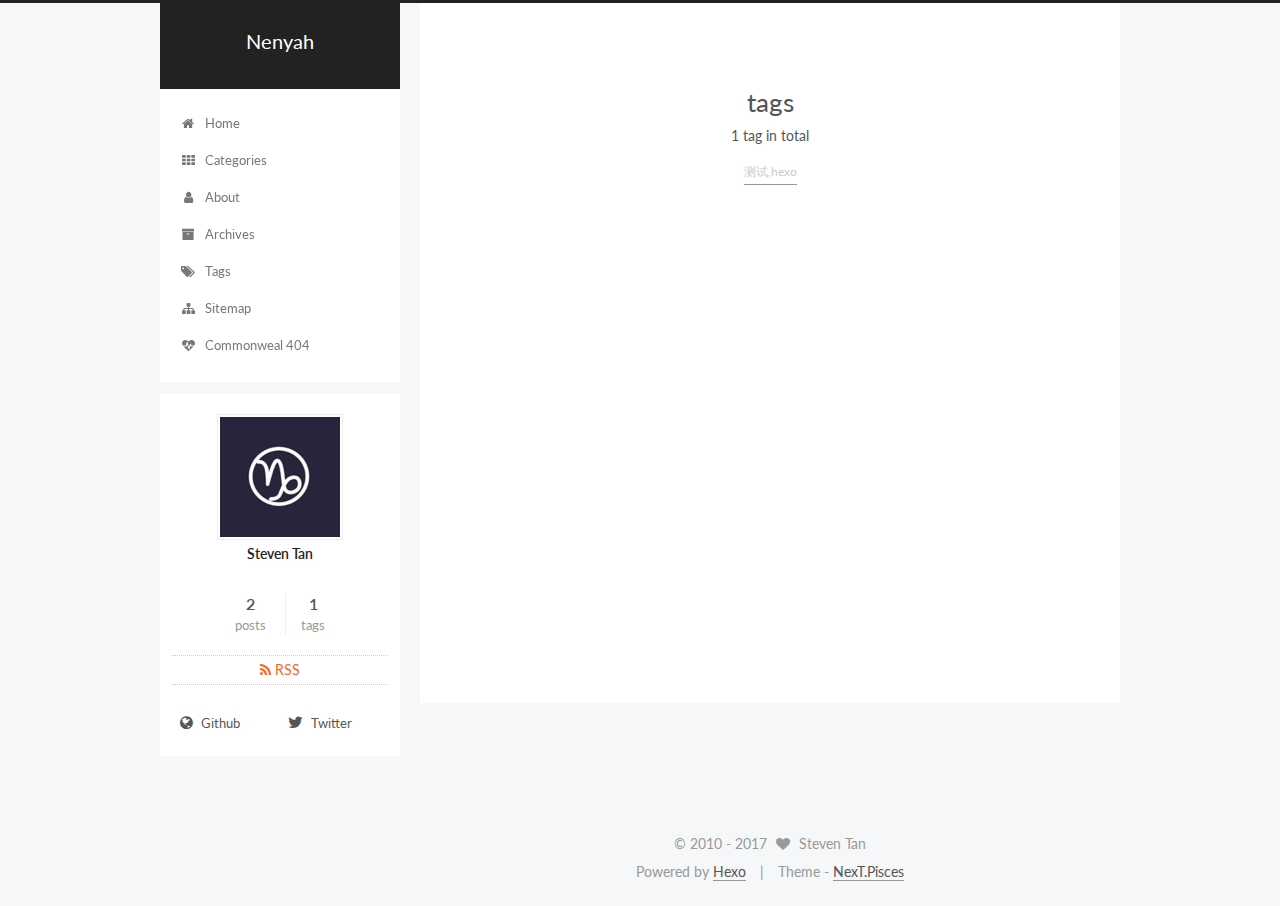
<file: tags/index.html>
<!doctype html>



  


<html class="theme-next pisces use-motion" lang="en">
<head>
  <meta charset="UTF-8"/>
<meta http-equiv="X-UA-Compatible" content="IE=edge" />
<meta name="viewport" content="width=device-width, initial-scale=1, maximum-scale=1"/>






<meta http-equiv="Cache-Control" content="no-transform" />
<meta http-equiv="Cache-Control" content="no-siteapp" />















  
  
  <link href="/lib/fancybox/source/jquery.fancybox.css?v=2.1.5" rel="stylesheet" type="text/css" />




  
  
  
  

  
    
    
  

  

  

  

  

  
    
    
    <link href="//fonts.googleapis.com/css?family=Lato:300,300italic,400,400italic,700,700italic&subset=latin,latin-ext" rel="stylesheet" type="text/css">
  






<link href="/lib/font-awesome/css/font-awesome.min.css?v=4.6.2" rel="stylesheet" type="text/css" />

<link href="/css/main.css?v=5.1.1" rel="stylesheet" type="text/css" />


  <meta name="keywords" content="Hexo, NexT" />




  


  <link rel="alternate" href="/atom.xml" title="Nenyah" type="application/atom+xml" />




  <link rel="shortcut icon" type="image/x-icon" href="/favicon.ico?v=5.1.1" />






<meta property="og:type" content="website">
<meta property="og:title" content="tags">
<meta property="og:url" content="http://yoursite.com/tags/index.html">
<meta property="og:site_name" content="Nenyah">
<meta property="og:updated_time" content="2017-05-04T06:34:33.151Z">
<meta name="twitter:card" content="summary">
<meta name="twitter:title" content="tags">



<script type="text/javascript" id="hexo.configurations">
  var NexT = window.NexT || {};
  var CONFIG = {
    root: '/',
    scheme: 'Pisces',
    sidebar: {"position":"left","display":"post","offset":12,"offset_float":0,"b2t":false,"scrollpercent":false},
    fancybox: true,
    motion: true,
    duoshuo: {
      userId: '0',
      author: 'Author'
    },
    algolia: {
      applicationID: '',
      apiKey: '',
      indexName: '',
      hits: {"per_page":10},
      labels: {"input_placeholder":"Search for Posts","hits_empty":"We didn't find any results for the search: ${query}","hits_stats":"${hits} results found in ${time} ms"}
    }
  };
</script>



  <link rel="canonical" href="http://yoursite.com/tags/"/>





  <title>tags | Nenyah</title>
</head>

<body itemscope itemtype="http://schema.org/WebPage" lang="en">

  




<script>
  (function(i,s,o,g,r,a,m){i['GoogleAnalyticsObject']=r;i[r]=i[r]||function(){
            (i[r].q=i[r].q||[]).push(arguments)},i[r].l=1*new Date();a=s.createElement(o),
          m=s.getElementsByTagName(o)[0];a.async=1;a.src=g;m.parentNode.insertBefore(a,m)
  })(window,document,'script','https://www.google-analytics.com/analytics.js','ga');
  ga('create', 'UA-98499384-1', 'auto');
  ga('send', 'pageview');
</script>











  
  
    
  

  <div class="container sidebar-position-left  ">
    <div class="headband"></div>

    <header id="header" class="header" itemscope itemtype="http://schema.org/WPHeader">
      <div class="header-inner"><div class="site-brand-wrapper">
  <div class="site-meta ">
    

    <div class="custom-logo-site-title">
      <a href="/"  class="brand" rel="start">
        <span class="logo-line-before"><i></i></span>
        <span class="site-title">Nenyah</span>
        <span class="logo-line-after"><i></i></span>
      </a>
    </div>
      
        <p class="site-subtitle"></p>
      
  </div>

  <div class="site-nav-toggle">
    <button>
      <span class="btn-bar"></span>
      <span class="btn-bar"></span>
      <span class="btn-bar"></span>
    </button>
  </div>
</div>

<nav class="site-nav">
  

  
    <ul id="menu" class="menu">
      
        
        <li class="menu-item menu-item-home">
          <a href="/" rel="section">
            
              <i class="menu-item-icon fa fa-fw fa-home"></i> <br />
            
            Home
          </a>
        </li>
      
        
        <li class="menu-item menu-item-categories">
          <a href="/categories" rel="section">
            
              <i class="menu-item-icon fa fa-fw fa-th"></i> <br />
            
            Categories
          </a>
        </li>
      
        
        <li class="menu-item menu-item-about">
          <a href="/about" rel="section">
            
              <i class="menu-item-icon fa fa-fw fa-user"></i> <br />
            
            About
          </a>
        </li>
      
        
        <li class="menu-item menu-item-archives">
          <a href="/archives" rel="section">
            
              <i class="menu-item-icon fa fa-fw fa-archive"></i> <br />
            
            Archives
          </a>
        </li>
      
        
        <li class="menu-item menu-item-tags">
          <a href="/tags" rel="section">
            
              <i class="menu-item-icon fa fa-fw fa-tags"></i> <br />
            
            Tags
          </a>
        </li>
      
        
        <li class="menu-item menu-item-sitemap">
          <a href="/sitemap.xml" rel="section">
            
              <i class="menu-item-icon fa fa-fw fa-sitemap"></i> <br />
            
            Sitemap
          </a>
        </li>
      
        
        <li class="menu-item menu-item-commonweal">
          <a href="/404.html" rel="section">
            
              <i class="menu-item-icon fa fa-fw fa-heartbeat"></i> <br />
            
            Commonweal 404
          </a>
        </li>
      

      
    </ul>
  

  
</nav>



 </div>
    </header>

    <main id="main" class="main">
      <div class="main-inner">
        <div class="content-wrap">
          <div id="content" class="content">
            

  <div id="posts" class="posts-expand">
  <header class="post-header">

	<h1 class="post-title" itemprop="name headline">tags</h1>



</header>

    
    
      <div class="tag-cloud">
        <div class="tag-cloud-title">
            1 tag in total
        </div>
        <div class="tag-cloud-tags">
          <a href="/tags/测试-hexo/" style="font-size: 12px; color: #ccc">测试,hexo</a>
        </div>
      </div>
    
  </div>


          </div>
          


          

        </div>
        
          
  
  <div class="sidebar-toggle">
    <div class="sidebar-toggle-line-wrap">
      <span class="sidebar-toggle-line sidebar-toggle-line-first"></span>
      <span class="sidebar-toggle-line sidebar-toggle-line-middle"></span>
      <span class="sidebar-toggle-line sidebar-toggle-line-last"></span>
    </div>
  </div>

  <aside id="sidebar" class="sidebar">
    <div class="sidebar-inner">

      

      

      <section class="site-overview sidebar-panel sidebar-panel-active">
        <div class="site-author motion-element" itemprop="author" itemscope itemtype="http://schema.org/Person">
          <img class="site-author-image" itemprop="image"
               src="/uploads/avatar.jpg"
               alt="Steven Tan" />
          <p class="site-author-name" itemprop="name">Steven Tan</p>
           
              <p class="site-description motion-element" itemprop="description"></p>
          
        </div>
        <nav class="site-state motion-element">

          
            <div class="site-state-item site-state-posts">
              <a href="/archives">
                <span class="site-state-item-count">2</span>
                <span class="site-state-item-name">posts</span>
              </a>
            </div>
          

          

          
            
            
            <div class="site-state-item site-state-tags">
              <a href="/tags/index.html">
                <span class="site-state-item-count">1</span>
                <span class="site-state-item-name">tags</span>
              </a>
            </div>
          

        </nav>

        
          <div class="feed-link motion-element">
            <a href="/atom.xml" rel="alternate">
              <i class="fa fa-rss"></i>
              RSS
            </a>
          </div>
        

        <div class="links-of-author motion-element">
          
            
              <span class="links-of-author-item">
                <a href="https://github.com/nenyah/" target="_blank" title="Github">
                  
                    <i class="fa fa-fw fa-globe"></i>
                  
                  Github
                </a>
              </span>
            
              <span class="links-of-author-item">
                <a href="https://twitter.com/lucibriel" target="_blank" title="Twitter">
                  
                    <i class="fa fa-fw fa-twitter"></i>
                  
                  Twitter
                </a>
              </span>
            
          
        </div>

        
        

        
        

        


      </section>

      

      

    </div>
  </aside>


        
      </div>
    </main>

    <footer id="footer" class="footer">
      <div class="footer-inner">
        <div class="copyright" >
  
  &copy;  2010 - 
  <span itemprop="copyrightYear">2017</span>
  <span class="with-love">
    <i class="fa fa-heart"></i>
  </span>
  <span class="author" itemprop="copyrightHolder">Steven Tan</span>
</div>


<div class="powered-by">
  Powered by <a class="theme-link" href="https://hexo.io">Hexo</a>
</div>

<div class="theme-info">
  Theme -
  <a class="theme-link" href="https://github.com/iissnan/hexo-theme-next">
    NexT.Pisces
  </a>
</div>


        

        
      </div>
    </footer>

    
      <div class="back-to-top">
        <i class="fa fa-arrow-up"></i>
        
      </div>
    

  </div>

  

<script type="text/javascript">
  if (Object.prototype.toString.call(window.Promise) !== '[object Function]') {
    window.Promise = null;
  }
</script>









  












  
  <script type="text/javascript" src="/lib/jquery/index.js?v=2.1.3"></script>

  
  <script type="text/javascript" src="/lib/fastclick/lib/fastclick.min.js?v=1.0.6"></script>

  
  <script type="text/javascript" src="/lib/jquery_lazyload/jquery.lazyload.js?v=1.9.7"></script>

  
  <script type="text/javascript" src="/lib/velocity/velocity.min.js?v=1.2.1"></script>

  
  <script type="text/javascript" src="/lib/velocity/velocity.ui.min.js?v=1.2.1"></script>

  
  <script type="text/javascript" src="/lib/fancybox/source/jquery.fancybox.pack.js?v=2.1.5"></script>


  


  <script type="text/javascript" src="/js/src/utils.js?v=5.1.1"></script>

  <script type="text/javascript" src="/js/src/motion.js?v=5.1.1"></script>



  
  


  <script type="text/javascript" src="/js/src/affix.js?v=5.1.1"></script>

  <script type="text/javascript" src="/js/src/schemes/pisces.js?v=5.1.1"></script>



  

  


  <script type="text/javascript" src="/js/src/bootstrap.js?v=5.1.1"></script>



  


  

    
      <script id="dsq-count-scr" src="https://.disqus.com/count.js" async></script>
    

    

  




	





  





  





  






  





  

  

  

  

  

</body>
</html>
</file>
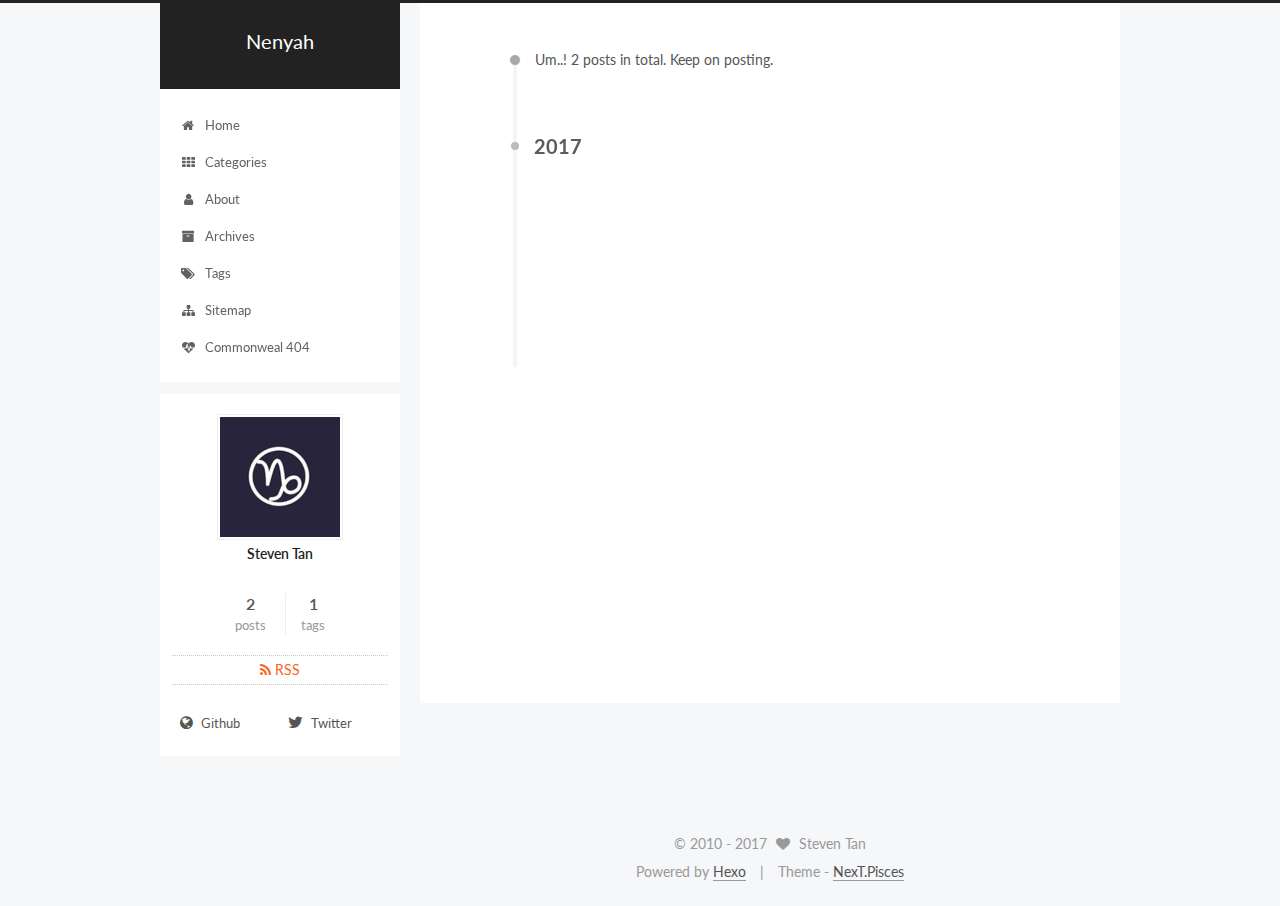
<file: archives/2017/index.html>
<!doctype html>



  


<html class="theme-next pisces use-motion" lang="en">
<head>
  <meta charset="UTF-8"/>
<meta http-equiv="X-UA-Compatible" content="IE=edge" />
<meta name="viewport" content="width=device-width, initial-scale=1, maximum-scale=1"/>






<meta http-equiv="Cache-Control" content="no-transform" />
<meta http-equiv="Cache-Control" content="no-siteapp" />















  
  
  <link href="/lib/fancybox/source/jquery.fancybox.css?v=2.1.5" rel="stylesheet" type="text/css" />




  
  
  
  

  
    
    
  

  

  

  

  

  
    
    
    <link href="//fonts.googleapis.com/css?family=Lato:300,300italic,400,400italic,700,700italic&subset=latin,latin-ext" rel="stylesheet" type="text/css">
  






<link href="/lib/font-awesome/css/font-awesome.min.css?v=4.6.2" rel="stylesheet" type="text/css" />

<link href="/css/main.css?v=5.1.1" rel="stylesheet" type="text/css" />


  <meta name="keywords" content="Hexo, NexT" />





  <link rel="alternate" href="/atom.xml" title="Nenyah" type="application/atom+xml" />




  <link rel="shortcut icon" type="image/x-icon" href="/favicon.ico?v=5.1.1" />






<meta property="og:type" content="website">
<meta property="og:title" content="Nenyah">
<meta property="og:url" content="http://yoursite.com/archives/2017/index.html">
<meta property="og:site_name" content="Nenyah">
<meta name="twitter:card" content="summary">
<meta name="twitter:title" content="Nenyah">



<script type="text/javascript" id="hexo.configurations">
  var NexT = window.NexT || {};
  var CONFIG = {
    root: '/',
    scheme: 'Pisces',
    sidebar: {"position":"left","display":"post","offset":12,"offset_float":0,"b2t":false,"scrollpercent":false},
    fancybox: true,
    motion: true,
    duoshuo: {
      userId: '0',
      author: 'Author'
    },
    algolia: {
      applicationID: '',
      apiKey: '',
      indexName: '',
      hits: {"per_page":10},
      labels: {"input_placeholder":"Search for Posts","hits_empty":"We didn't find any results for the search: ${query}","hits_stats":"${hits} results found in ${time} ms"}
    }
  };
</script>



  <link rel="canonical" href="http://yoursite.com/archives/2017/"/>





  <title>Archive | Nenyah</title>
</head>

<body itemscope itemtype="http://schema.org/WebPage" lang="en">

  




<script>
  (function(i,s,o,g,r,a,m){i['GoogleAnalyticsObject']=r;i[r]=i[r]||function(){
            (i[r].q=i[r].q||[]).push(arguments)},i[r].l=1*new Date();a=s.createElement(o),
          m=s.getElementsByTagName(o)[0];a.async=1;a.src=g;m.parentNode.insertBefore(a,m)
  })(window,document,'script','https://www.google-analytics.com/analytics.js','ga');
  ga('create', 'UA-98499384-1', 'auto');
  ga('send', 'pageview');
</script>











  
  
    
  

  <div class="container sidebar-position-left  page-archive  ">
    <div class="headband"></div>

    <header id="header" class="header" itemscope itemtype="http://schema.org/WPHeader">
      <div class="header-inner"><div class="site-brand-wrapper">
  <div class="site-meta ">
    

    <div class="custom-logo-site-title">
      <a href="/"  class="brand" rel="start">
        <span class="logo-line-before"><i></i></span>
        <span class="site-title">Nenyah</span>
        <span class="logo-line-after"><i></i></span>
      </a>
    </div>
      
        <p class="site-subtitle"></p>
      
  </div>

  <div class="site-nav-toggle">
    <button>
      <span class="btn-bar"></span>
      <span class="btn-bar"></span>
      <span class="btn-bar"></span>
    </button>
  </div>
</div>

<nav class="site-nav">
  

  
    <ul id="menu" class="menu">
      
        
        <li class="menu-item menu-item-home">
          <a href="/" rel="section">
            
              <i class="menu-item-icon fa fa-fw fa-home"></i> <br />
            
            Home
          </a>
        </li>
      
        
        <li class="menu-item menu-item-categories">
          <a href="/categories" rel="section">
            
              <i class="menu-item-icon fa fa-fw fa-th"></i> <br />
            
            Categories
          </a>
        </li>
      
        
        <li class="menu-item menu-item-about">
          <a href="/about" rel="section">
            
              <i class="menu-item-icon fa fa-fw fa-user"></i> <br />
            
            About
          </a>
        </li>
      
        
        <li class="menu-item menu-item-archives">
          <a href="/archives" rel="section">
            
              <i class="menu-item-icon fa fa-fw fa-archive"></i> <br />
            
            Archives
          </a>
        </li>
      
        
        <li class="menu-item menu-item-tags">
          <a href="/tags" rel="section">
            
              <i class="menu-item-icon fa fa-fw fa-tags"></i> <br />
            
            Tags
          </a>
        </li>
      
        
        <li class="menu-item menu-item-sitemap">
          <a href="/sitemap.xml" rel="section">
            
              <i class="menu-item-icon fa fa-fw fa-sitemap"></i> <br />
            
            Sitemap
          </a>
        </li>
      
        
        <li class="menu-item menu-item-commonweal">
          <a href="/404.html" rel="section">
            
              <i class="menu-item-icon fa fa-fw fa-heartbeat"></i> <br />
            
            Commonweal 404
          </a>
        </li>
      

      
    </ul>
  

  
</nav>



 </div>
    </header>

    <main id="main" class="main">
      <div class="main-inner">
        <div class="content-wrap">
          <div id="content" class="content">
            

  <section id="posts" class="posts-collapse">
    <span class="archive-move-on"></span>

    <span class="archive-page-counter">
      
      
      
        
      
      Um..! 2 posts in total. Keep on posting.
    </span>

    

      
      
      

      
        
        <div class="collection-title">
          <h2 class="archive-year motion-element" id="archive-year-2017">2017</h2>
        </div>
      
      

      

  <article class="post post-type-normal" itemscope itemtype="http://schema.org/Article">
    <header class="post-header">

      <h2 class="post-title">
        
            <a class="post-title-link" href="/2017/05/04/测试hexo/404.html" itemprop="url">
              
                <span itemprop="name">测试hexo</span>
              
            </a>
        
      </h2>

      <div class="post-meta">
        <time class="post-time" itemprop="dateCreated"
              datetime="2017-05-04T13:13:29+08:00"
              content="2017-05-04" >
          05-04
        </time>
      </div>

    </header>
  </article>



    

      
      
      

      
      

      

  <article class="post post-type-normal" itemscope itemtype="http://schema.org/Article">
    <header class="post-header">

      <h2 class="post-title">
        
            <a class="post-title-link" href="/2017/05/04/hello-world/404.html" itemprop="url">
              
                <span itemprop="name">Hello World</span>
              
            </a>
        
      </h2>

      <div class="post-meta">
        <time class="post-time" itemprop="dateCreated"
              datetime="2017-05-04T13:05:50+08:00"
              content="2017-05-04" >
          05-04
        </time>
      </div>

    </header>
  </article>



    

  </section>

  



          </div>
          


          

        </div>
        
          
  
  <div class="sidebar-toggle">
    <div class="sidebar-toggle-line-wrap">
      <span class="sidebar-toggle-line sidebar-toggle-line-first"></span>
      <span class="sidebar-toggle-line sidebar-toggle-line-middle"></span>
      <span class="sidebar-toggle-line sidebar-toggle-line-last"></span>
    </div>
  </div>

  <aside id="sidebar" class="sidebar">
    <div class="sidebar-inner">

      

      

      <section class="site-overview sidebar-panel sidebar-panel-active">
        <div class="site-author motion-element" itemprop="author" itemscope itemtype="http://schema.org/Person">
          <img class="site-author-image" itemprop="image"
               src="/uploads/avatar.jpg"
               alt="Steven Tan" />
          <p class="site-author-name" itemprop="name">Steven Tan</p>
           
              <p class="site-description motion-element" itemprop="description"></p>
          
        </div>
        <nav class="site-state motion-element">

          
            <div class="site-state-item site-state-posts">
              <a href="/archives">
                <span class="site-state-item-count">2</span>
                <span class="site-state-item-name">posts</span>
              </a>
            </div>
          

          

          
            
            
            <div class="site-state-item site-state-tags">
              <a href="/tags/index.html">
                <span class="site-state-item-count">1</span>
                <span class="site-state-item-name">tags</span>
              </a>
            </div>
          

        </nav>

        
          <div class="feed-link motion-element">
            <a href="/atom.xml" rel="alternate">
              <i class="fa fa-rss"></i>
              RSS
            </a>
          </div>
        

        <div class="links-of-author motion-element">
          
            
              <span class="links-of-author-item">
                <a href="https://github.com/nenyah/" target="_blank" title="Github">
                  
                    <i class="fa fa-fw fa-globe"></i>
                  
                  Github
                </a>
              </span>
            
              <span class="links-of-author-item">
                <a href="https://twitter.com/lucibriel" target="_blank" title="Twitter">
                  
                    <i class="fa fa-fw fa-twitter"></i>
                  
                  Twitter
                </a>
              </span>
            
          
        </div>

        
        

        
        

        


      </section>

      

      

    </div>
  </aside>


        
      </div>
    </main>

    <footer id="footer" class="footer">
      <div class="footer-inner">
        <div class="copyright" >
  
  &copy;  2010 - 
  <span itemprop="copyrightYear">2017</span>
  <span class="with-love">
    <i class="fa fa-heart"></i>
  </span>
  <span class="author" itemprop="copyrightHolder">Steven Tan</span>
</div>


<div class="powered-by">
  Powered by <a class="theme-link" href="https://hexo.io">Hexo</a>
</div>

<div class="theme-info">
  Theme -
  <a class="theme-link" href="https://github.com/iissnan/hexo-theme-next">
    NexT.Pisces
  </a>
</div>


        

        
      </div>
    </footer>

    
      <div class="back-to-top">
        <i class="fa fa-arrow-up"></i>
        
      </div>
    

  </div>

  

<script type="text/javascript">
  if (Object.prototype.toString.call(window.Promise) !== '[object Function]') {
    window.Promise = null;
  }
</script>









  












  
  <script type="text/javascript" src="/lib/jquery/index.js?v=2.1.3"></script>

  
  <script type="text/javascript" src="/lib/fastclick/lib/fastclick.min.js?v=1.0.6"></script>

  
  <script type="text/javascript" src="/lib/jquery_lazyload/jquery.lazyload.js?v=1.9.7"></script>

  
  <script type="text/javascript" src="/lib/velocity/velocity.min.js?v=1.2.1"></script>

  
  <script type="text/javascript" src="/lib/velocity/velocity.ui.min.js?v=1.2.1"></script>

  
  <script type="text/javascript" src="/lib/fancybox/source/jquery.fancybox.pack.js?v=2.1.5"></script>


  


  <script type="text/javascript" src="/js/src/utils.js?v=5.1.1"></script>

  <script type="text/javascript" src="/js/src/motion.js?v=5.1.1"></script>



  
  


  <script type="text/javascript" src="/js/src/affix.js?v=5.1.1"></script>

  <script type="text/javascript" src="/js/src/schemes/pisces.js?v=5.1.1"></script>



  
  
    <script type="text/javascript" id="motion.page.archive">
      $('.archive-year').velocity('transition.slideLeftIn');
    </script>
  


  


  <script type="text/javascript" src="/js/src/bootstrap.js?v=5.1.1"></script>



  


  

    
      <script id="dsq-count-scr" src="https://.disqus.com/count.js" async></script>
    

    

  




	





  





  





  






  





  

  

  

  

  

</body>
</html>
</file>
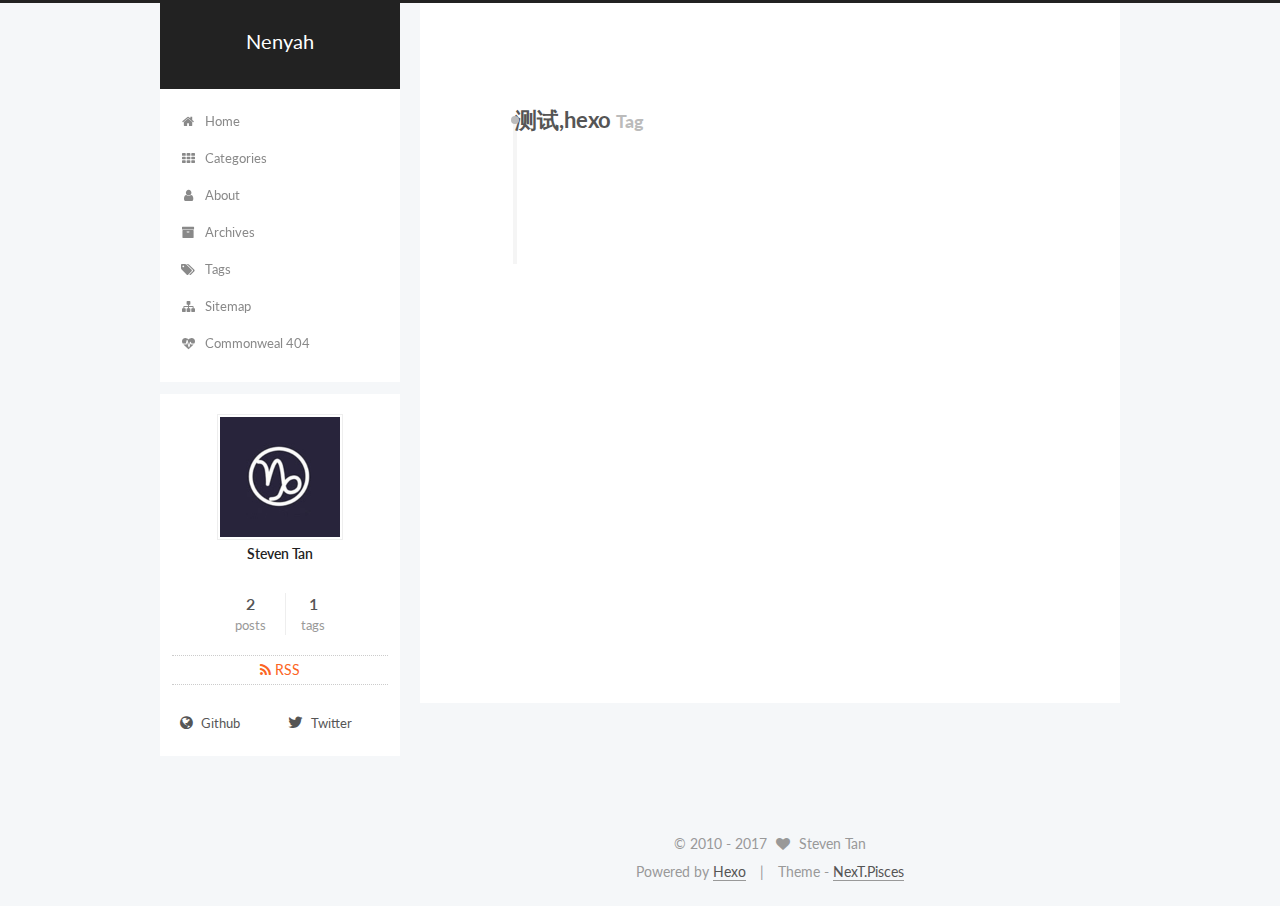
<file: tags/测试-hexo/index.html>
<!doctype html>



  


<html class="theme-next pisces use-motion" lang="en">
<head>
  <meta charset="UTF-8"/>
<meta http-equiv="X-UA-Compatible" content="IE=edge" />
<meta name="viewport" content="width=device-width, initial-scale=1, maximum-scale=1"/>






<meta http-equiv="Cache-Control" content="no-transform" />
<meta http-equiv="Cache-Control" content="no-siteapp" />















  
  
  <link href="/lib/fancybox/source/jquery.fancybox.css?v=2.1.5" rel="stylesheet" type="text/css" />




  
  
  
  

  
    
    
  

  

  

  

  

  
    
    
    <link href="//fonts.googleapis.com/css?family=Lato:300,300italic,400,400italic,700,700italic&subset=latin,latin-ext" rel="stylesheet" type="text/css">
  






<link href="/lib/font-awesome/css/font-awesome.min.css?v=4.6.2" rel="stylesheet" type="text/css" />

<link href="/css/main.css?v=5.1.1" rel="stylesheet" type="text/css" />


  <meta name="keywords" content="Hexo, NexT" />





  <link rel="alternate" href="/atom.xml" title="Nenyah" type="application/atom+xml" />




  <link rel="shortcut icon" type="image/x-icon" href="/favicon.ico?v=5.1.1" />






<meta property="og:type" content="website">
<meta property="og:title" content="Nenyah">
<meta property="og:url" content="http://yoursite.com/tags/测试-hexo/index.html">
<meta property="og:site_name" content="Nenyah">
<meta name="twitter:card" content="summary">
<meta name="twitter:title" content="Nenyah">



<script type="text/javascript" id="hexo.configurations">
  var NexT = window.NexT || {};
  var CONFIG = {
    root: '/',
    scheme: 'Pisces',
    sidebar: {"position":"left","display":"post","offset":12,"offset_float":0,"b2t":false,"scrollpercent":false},
    fancybox: true,
    motion: true,
    duoshuo: {
      userId: '0',
      author: 'Author'
    },
    algolia: {
      applicationID: '',
      apiKey: '',
      indexName: '',
      hits: {"per_page":10},
      labels: {"input_placeholder":"Search for Posts","hits_empty":"We didn't find any results for the search: ${query}","hits_stats":"${hits} results found in ${time} ms"}
    }
  };
</script>



  <link rel="canonical" href="http://yoursite.com/tags/测试-hexo/"/>





  <title>Tag: 测试,hexo | Nenyah</title>
</head>

<body itemscope itemtype="http://schema.org/WebPage" lang="en">

  




<script>
  (function(i,s,o,g,r,a,m){i['GoogleAnalyticsObject']=r;i[r]=i[r]||function(){
            (i[r].q=i[r].q||[]).push(arguments)},i[r].l=1*new Date();a=s.createElement(o),
          m=s.getElementsByTagName(o)[0];a.async=1;a.src=g;m.parentNode.insertBefore(a,m)
  })(window,document,'script','https://www.google-analytics.com/analytics.js','ga');
  ga('create', 'UA-98499384-1', 'auto');
  ga('send', 'pageview');
</script>











  
  
    
  

  <div class="container sidebar-position-left  ">
    <div class="headband"></div>

    <header id="header" class="header" itemscope itemtype="http://schema.org/WPHeader">
      <div class="header-inner"><div class="site-brand-wrapper">
  <div class="site-meta ">
    

    <div class="custom-logo-site-title">
      <a href="/"  class="brand" rel="start">
        <span class="logo-line-before"><i></i></span>
        <span class="site-title">Nenyah</span>
        <span class="logo-line-after"><i></i></span>
      </a>
    </div>
      
        <p class="site-subtitle"></p>
      
  </div>

  <div class="site-nav-toggle">
    <button>
      <span class="btn-bar"></span>
      <span class="btn-bar"></span>
      <span class="btn-bar"></span>
    </button>
  </div>
</div>

<nav class="site-nav">
  

  
    <ul id="menu" class="menu">
      
        
        <li class="menu-item menu-item-home">
          <a href="/" rel="section">
            
              <i class="menu-item-icon fa fa-fw fa-home"></i> <br />
            
            Home
          </a>
        </li>
      
        
        <li class="menu-item menu-item-categories">
          <a href="/categories" rel="section">
            
              <i class="menu-item-icon fa fa-fw fa-th"></i> <br />
            
            Categories
          </a>
        </li>
      
        
        <li class="menu-item menu-item-about">
          <a href="/about" rel="section">
            
              <i class="menu-item-icon fa fa-fw fa-user"></i> <br />
            
            About
          </a>
        </li>
      
        
        <li class="menu-item menu-item-archives">
          <a href="/archives" rel="section">
            
              <i class="menu-item-icon fa fa-fw fa-archive"></i> <br />
            
            Archives
          </a>
        </li>
      
        
        <li class="menu-item menu-item-tags">
          <a href="/tags" rel="section">
            
              <i class="menu-item-icon fa fa-fw fa-tags"></i> <br />
            
            Tags
          </a>
        </li>
      
        
        <li class="menu-item menu-item-sitemap">
          <a href="/sitemap.xml" rel="section">
            
              <i class="menu-item-icon fa fa-fw fa-sitemap"></i> <br />
            
            Sitemap
          </a>
        </li>
      
        
        <li class="menu-item menu-item-commonweal">
          <a href="/404.html" rel="section">
            
              <i class="menu-item-icon fa fa-fw fa-heartbeat"></i> <br />
            
            Commonweal 404
          </a>
        </li>
      

      
    </ul>
  

  
</nav>



 </div>
    </header>

    <main id="main" class="main">
      <div class="main-inner">
        <div class="content-wrap">
          <div id="content" class="content">
            

  <div id="posts" class="posts-collapse">
    <div class="collection-title">
      <h1>测试,hexo<small>Tag</small>
      </h1>
    </div>

    
      

  <article class="post post-type-normal" itemscope itemtype="http://schema.org/Article">
    <header class="post-header">

      <h2 class="post-title">
        
            <a class="post-title-link" href="/2017/05/04/测试hexo/404.html" itemprop="url">
              
                <span itemprop="name">测试hexo</span>
              
            </a>
        
      </h2>

      <div class="post-meta">
        <time class="post-time" itemprop="dateCreated"
              datetime="2017-05-04T13:13:29+08:00"
              content="2017-05-04" >
          05-04
        </time>
      </div>

    </header>
  </article>


    
  </div>

  


          </div>
          


          

        </div>
        
          
  
  <div class="sidebar-toggle">
    <div class="sidebar-toggle-line-wrap">
      <span class="sidebar-toggle-line sidebar-toggle-line-first"></span>
      <span class="sidebar-toggle-line sidebar-toggle-line-middle"></span>
      <span class="sidebar-toggle-line sidebar-toggle-line-last"></span>
    </div>
  </div>

  <aside id="sidebar" class="sidebar">
    <div class="sidebar-inner">

      

      

      <section class="site-overview sidebar-panel sidebar-panel-active">
        <div class="site-author motion-element" itemprop="author" itemscope itemtype="http://schema.org/Person">
          <img class="site-author-image" itemprop="image"
               src="/uploads/avatar.jpg"
               alt="Steven Tan" />
          <p class="site-author-name" itemprop="name">Steven Tan</p>
           
              <p class="site-description motion-element" itemprop="description"></p>
          
        </div>
        <nav class="site-state motion-element">

          
            <div class="site-state-item site-state-posts">
              <a href="/archives">
                <span class="site-state-item-count">2</span>
                <span class="site-state-item-name">posts</span>
              </a>
            </div>
          

          

          
            
            
            <div class="site-state-item site-state-tags">
              <a href="/tags/index.html">
                <span class="site-state-item-count">1</span>
                <span class="site-state-item-name">tags</span>
              </a>
            </div>
          

        </nav>

        
          <div class="feed-link motion-element">
            <a href="/atom.xml" rel="alternate">
              <i class="fa fa-rss"></i>
              RSS
            </a>
          </div>
        

        <div class="links-of-author motion-element">
          
            
              <span class="links-of-author-item">
                <a href="https://github.com/nenyah/" target="_blank" title="Github">
                  
                    <i class="fa fa-fw fa-globe"></i>
                  
                  Github
                </a>
              </span>
            
              <span class="links-of-author-item">
                <a href="https://twitter.com/lucibriel" target="_blank" title="Twitter">
                  
                    <i class="fa fa-fw fa-twitter"></i>
                  
                  Twitter
                </a>
              </span>
            
          
        </div>

        
        

        
        

        


      </section>

      

      

    </div>
  </aside>


        
      </div>
    </main>

    <footer id="footer" class="footer">
      <div class="footer-inner">
        <div class="copyright" >
  
  &copy;  2010 - 
  <span itemprop="copyrightYear">2017</span>
  <span class="with-love">
    <i class="fa fa-heart"></i>
  </span>
  <span class="author" itemprop="copyrightHolder">Steven Tan</span>
</div>


<div class="powered-by">
  Powered by <a class="theme-link" href="https://hexo.io">Hexo</a>
</div>

<div class="theme-info">
  Theme -
  <a class="theme-link" href="https://github.com/iissnan/hexo-theme-next">
    NexT.Pisces
  </a>
</div>


        

        
      </div>
    </footer>

    
      <div class="back-to-top">
        <i class="fa fa-arrow-up"></i>
        
      </div>
    

  </div>

  

<script type="text/javascript">
  if (Object.prototype.toString.call(window.Promise) !== '[object Function]') {
    window.Promise = null;
  }
</script>









  












  
  <script type="text/javascript" src="/lib/jquery/index.js?v=2.1.3"></script>

  
  <script type="text/javascript" src="/lib/fastclick/lib/fastclick.min.js?v=1.0.6"></script>

  
  <script type="text/javascript" src="/lib/jquery_lazyload/jquery.lazyload.js?v=1.9.7"></script>

  
  <script type="text/javascript" src="/lib/velocity/velocity.min.js?v=1.2.1"></script>

  
  <script type="text/javascript" src="/lib/velocity/velocity.ui.min.js?v=1.2.1"></script>

  
  <script type="text/javascript" src="/lib/fancybox/source/jquery.fancybox.pack.js?v=2.1.5"></script>


  


  <script type="text/javascript" src="/js/src/utils.js?v=5.1.1"></script>

  <script type="text/javascript" src="/js/src/motion.js?v=5.1.1"></script>



  
  


  <script type="text/javascript" src="/js/src/affix.js?v=5.1.1"></script>

  <script type="text/javascript" src="/js/src/schemes/pisces.js?v=5.1.1"></script>



  

  


  <script type="text/javascript" src="/js/src/bootstrap.js?v=5.1.1"></script>



  


  

    
      <script id="dsq-count-scr" src="https://.disqus.com/count.js" async></script>
    

    

  




	





  





  





  






  





  

  

  

  

  

</body>
</html>
</file>
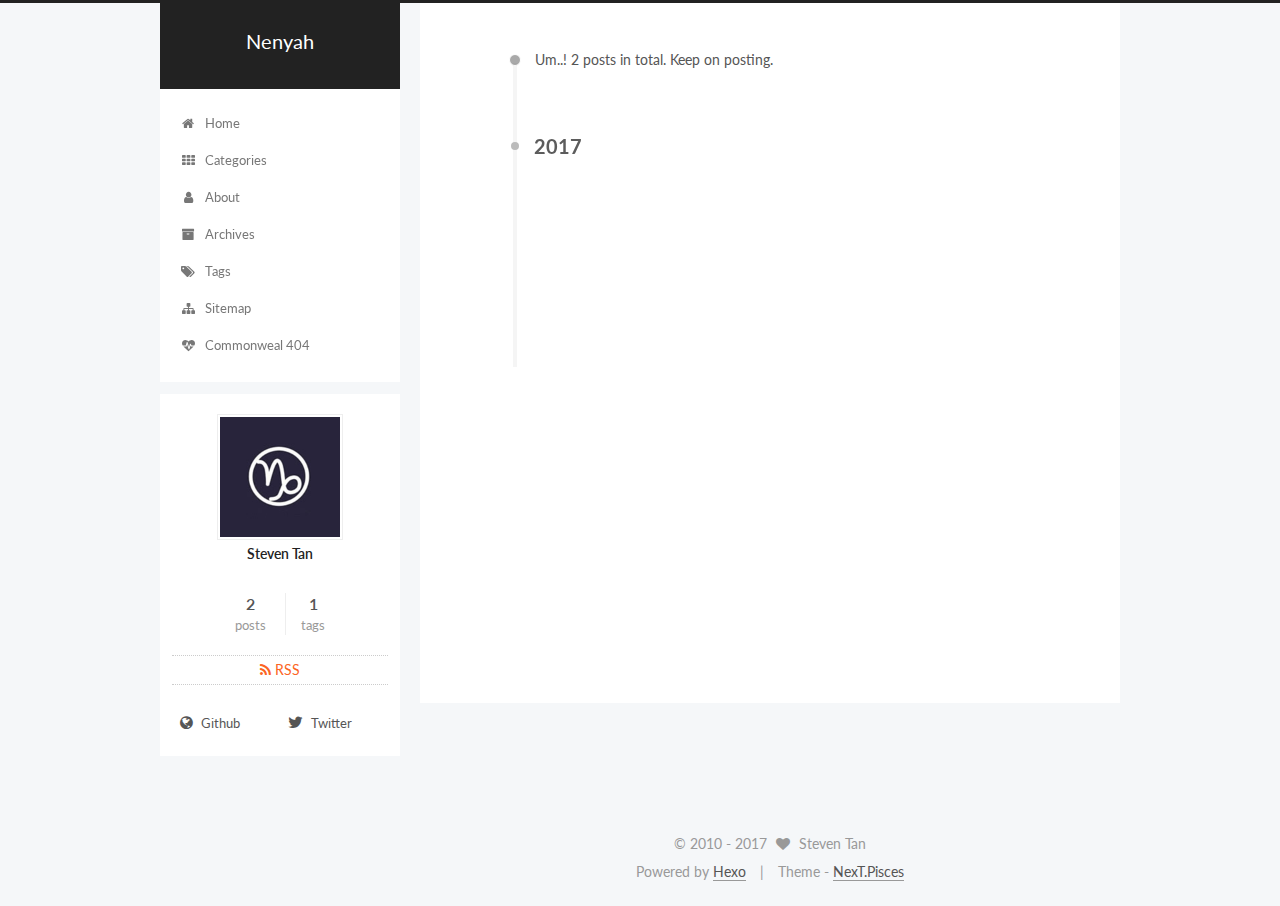
<file: archives/2017/05/index.html>
<!doctype html>



  


<html class="theme-next pisces use-motion" lang="en">
<head>
  <meta charset="UTF-8"/>
<meta http-equiv="X-UA-Compatible" content="IE=edge" />
<meta name="viewport" content="width=device-width, initial-scale=1, maximum-scale=1"/>






<meta http-equiv="Cache-Control" content="no-transform" />
<meta http-equiv="Cache-Control" content="no-siteapp" />















  
  
  <link href="/lib/fancybox/source/jquery.fancybox.css?v=2.1.5" rel="stylesheet" type="text/css" />




  
  
  
  

  
    
    
  

  

  

  

  

  
    
    
    <link href="//fonts.googleapis.com/css?family=Lato:300,300italic,400,400italic,700,700italic&subset=latin,latin-ext" rel="stylesheet" type="text/css">
  






<link href="/lib/font-awesome/css/font-awesome.min.css?v=4.6.2" rel="stylesheet" type="text/css" />

<link href="/css/main.css?v=5.1.1" rel="stylesheet" type="text/css" />


  <meta name="keywords" content="Hexo, NexT" />





  <link rel="alternate" href="/atom.xml" title="Nenyah" type="application/atom+xml" />




  <link rel="shortcut icon" type="image/x-icon" href="/favicon.ico?v=5.1.1" />






<meta property="og:type" content="website">
<meta property="og:title" content="Nenyah">
<meta property="og:url" content="http://yoursite.com/archives/2017/05/index.html">
<meta property="og:site_name" content="Nenyah">
<meta name="twitter:card" content="summary">
<meta name="twitter:title" content="Nenyah">



<script type="text/javascript" id="hexo.configurations">
  var NexT = window.NexT || {};
  var CONFIG = {
    root: '/',
    scheme: 'Pisces',
    sidebar: {"position":"left","display":"post","offset":12,"offset_float":0,"b2t":false,"scrollpercent":false},
    fancybox: true,
    motion: true,
    duoshuo: {
      userId: '0',
      author: 'Author'
    },
    algolia: {
      applicationID: '',
      apiKey: '',
      indexName: '',
      hits: {"per_page":10},
      labels: {"input_placeholder":"Search for Posts","hits_empty":"We didn't find any results for the search: ${query}","hits_stats":"${hits} results found in ${time} ms"}
    }
  };
</script>



  <link rel="canonical" href="http://yoursite.com/archives/2017/05/"/>





  <title>Archive | Nenyah</title>
</head>

<body itemscope itemtype="http://schema.org/WebPage" lang="en">

  




<script>
  (function(i,s,o,g,r,a,m){i['GoogleAnalyticsObject']=r;i[r]=i[r]||function(){
            (i[r].q=i[r].q||[]).push(arguments)},i[r].l=1*new Date();a=s.createElement(o),
          m=s.getElementsByTagName(o)[0];a.async=1;a.src=g;m.parentNode.insertBefore(a,m)
  })(window,document,'script','https://www.google-analytics.com/analytics.js','ga');
  ga('create', 'UA-98499384-1', 'auto');
  ga('send', 'pageview');
</script>











  
  
    
  

  <div class="container sidebar-position-left  page-archive  ">
    <div class="headband"></div>

    <header id="header" class="header" itemscope itemtype="http://schema.org/WPHeader">
      <div class="header-inner"><div class="site-brand-wrapper">
  <div class="site-meta ">
    

    <div class="custom-logo-site-title">
      <a href="/"  class="brand" rel="start">
        <span class="logo-line-before"><i></i></span>
        <span class="site-title">Nenyah</span>
        <span class="logo-line-after"><i></i></span>
      </a>
    </div>
      
        <p class="site-subtitle"></p>
      
  </div>

  <div class="site-nav-toggle">
    <button>
      <span class="btn-bar"></span>
      <span class="btn-bar"></span>
      <span class="btn-bar"></span>
    </button>
  </div>
</div>

<nav class="site-nav">
  

  
    <ul id="menu" class="menu">
      
        
        <li class="menu-item menu-item-home">
          <a href="/" rel="section">
            
              <i class="menu-item-icon fa fa-fw fa-home"></i> <br />
            
            Home
          </a>
        </li>
      
        
        <li class="menu-item menu-item-categories">
          <a href="/categories" rel="section">
            
              <i class="menu-item-icon fa fa-fw fa-th"></i> <br />
            
            Categories
          </a>
        </li>
      
        
        <li class="menu-item menu-item-about">
          <a href="/about" rel="section">
            
              <i class="menu-item-icon fa fa-fw fa-user"></i> <br />
            
            About
          </a>
        </li>
      
        
        <li class="menu-item menu-item-archives">
          <a href="/archives" rel="section">
            
              <i class="menu-item-icon fa fa-fw fa-archive"></i> <br />
            
            Archives
          </a>
        </li>
      
        
        <li class="menu-item menu-item-tags">
          <a href="/tags" rel="section">
            
              <i class="menu-item-icon fa fa-fw fa-tags"></i> <br />
            
            Tags
          </a>
        </li>
      
        
        <li class="menu-item menu-item-sitemap">
          <a href="/sitemap.xml" rel="section">
            
              <i class="menu-item-icon fa fa-fw fa-sitemap"></i> <br />
            
            Sitemap
          </a>
        </li>
      
        
        <li class="menu-item menu-item-commonweal">
          <a href="/404.html" rel="section">
            
              <i class="menu-item-icon fa fa-fw fa-heartbeat"></i> <br />
            
            Commonweal 404
          </a>
        </li>
      

      
    </ul>
  

  
</nav>



 </div>
    </header>

    <main id="main" class="main">
      <div class="main-inner">
        <div class="content-wrap">
          <div id="content" class="content">
            

  <section id="posts" class="posts-collapse">
    <span class="archive-move-on"></span>

    <span class="archive-page-counter">
      
      
      
        
      
      Um..! 2 posts in total. Keep on posting.
    </span>

    

      
      
      

      
        
        <div class="collection-title">
          <h2 class="archive-year motion-element" id="archive-year-2017">2017</h2>
        </div>
      
      

      

  <article class="post post-type-normal" itemscope itemtype="http://schema.org/Article">
    <header class="post-header">

      <h2 class="post-title">
        
            <a class="post-title-link" href="/2017/05/04/测试hexo/404.html" itemprop="url">
              
                <span itemprop="name">测试hexo</span>
              
            </a>
        
      </h2>

      <div class="post-meta">
        <time class="post-time" itemprop="dateCreated"
              datetime="2017-05-04T13:13:29+08:00"
              content="2017-05-04" >
          05-04
        </time>
      </div>

    </header>
  </article>



    

      
      
      

      
      

      

  <article class="post post-type-normal" itemscope itemtype="http://schema.org/Article">
    <header class="post-header">

      <h2 class="post-title">
        
            <a class="post-title-link" href="/2017/05/04/hello-world/404.html" itemprop="url">
              
                <span itemprop="name">Hello World</span>
              
            </a>
        
      </h2>

      <div class="post-meta">
        <time class="post-time" itemprop="dateCreated"
              datetime="2017-05-04T13:05:50+08:00"
              content="2017-05-04" >
          05-04
        </time>
      </div>

    </header>
  </article>



    

  </section>

  



          </div>
          


          

        </div>
        
          
  
  <div class="sidebar-toggle">
    <div class="sidebar-toggle-line-wrap">
      <span class="sidebar-toggle-line sidebar-toggle-line-first"></span>
      <span class="sidebar-toggle-line sidebar-toggle-line-middle"></span>
      <span class="sidebar-toggle-line sidebar-toggle-line-last"></span>
    </div>
  </div>

  <aside id="sidebar" class="sidebar">
    <div class="sidebar-inner">

      

      

      <section class="site-overview sidebar-panel sidebar-panel-active">
        <div class="site-author motion-element" itemprop="author" itemscope itemtype="http://schema.org/Person">
          <img class="site-author-image" itemprop="image"
               src="/uploads/avatar.jpg"
               alt="Steven Tan" />
          <p class="site-author-name" itemprop="name">Steven Tan</p>
           
              <p class="site-description motion-element" itemprop="description"></p>
          
        </div>
        <nav class="site-state motion-element">

          
            <div class="site-state-item site-state-posts">
              <a href="/archives">
                <span class="site-state-item-count">2</span>
                <span class="site-state-item-name">posts</span>
              </a>
            </div>
          

          

          
            
            
            <div class="site-state-item site-state-tags">
              <a href="/tags/index.html">
                <span class="site-state-item-count">1</span>
                <span class="site-state-item-name">tags</span>
              </a>
            </div>
          

        </nav>

        
          <div class="feed-link motion-element">
            <a href="/atom.xml" rel="alternate">
              <i class="fa fa-rss"></i>
              RSS
            </a>
          </div>
        

        <div class="links-of-author motion-element">
          
            
              <span class="links-of-author-item">
                <a href="https://github.com/nenyah/" target="_blank" title="Github">
                  
                    <i class="fa fa-fw fa-globe"></i>
                  
                  Github
                </a>
              </span>
            
              <span class="links-of-author-item">
                <a href="https://twitter.com/lucibriel" target="_blank" title="Twitter">
                  
                    <i class="fa fa-fw fa-twitter"></i>
                  
                  Twitter
                </a>
              </span>
            
          
        </div>

        
        

        
        

        


      </section>

      

      

    </div>
  </aside>


        
      </div>
    </main>

    <footer id="footer" class="footer">
      <div class="footer-inner">
        <div class="copyright" >
  
  &copy;  2010 - 
  <span itemprop="copyrightYear">2017</span>
  <span class="with-love">
    <i class="fa fa-heart"></i>
  </span>
  <span class="author" itemprop="copyrightHolder">Steven Tan</span>
</div>


<div class="powered-by">
  Powered by <a class="theme-link" href="https://hexo.io">Hexo</a>
</div>

<div class="theme-info">
  Theme -
  <a class="theme-link" href="https://github.com/iissnan/hexo-theme-next">
    NexT.Pisces
  </a>
</div>


        

        
      </div>
    </footer>

    
      <div class="back-to-top">
        <i class="fa fa-arrow-up"></i>
        
      </div>
    

  </div>

  

<script type="text/javascript">
  if (Object.prototype.toString.call(window.Promise) !== '[object Function]') {
    window.Promise = null;
  }
</script>









  












  
  <script type="text/javascript" src="/lib/jquery/index.js?v=2.1.3"></script>

  
  <script type="text/javascript" src="/lib/fastclick/lib/fastclick.min.js?v=1.0.6"></script>

  
  <script type="text/javascript" src="/lib/jquery_lazyload/jquery.lazyload.js?v=1.9.7"></script>

  
  <script type="text/javascript" src="/lib/velocity/velocity.min.js?v=1.2.1"></script>

  
  <script type="text/javascript" src="/lib/velocity/velocity.ui.min.js?v=1.2.1"></script>

  
  <script type="text/javascript" src="/lib/fancybox/source/jquery.fancybox.pack.js?v=2.1.5"></script>


  


  <script type="text/javascript" src="/js/src/utils.js?v=5.1.1"></script>

  <script type="text/javascript" src="/js/src/motion.js?v=5.1.1"></script>



  
  


  <script type="text/javascript" src="/js/src/affix.js?v=5.1.1"></script>

  <script type="text/javascript" src="/js/src/schemes/pisces.js?v=5.1.1"></script>



  
  
    <script type="text/javascript" id="motion.page.archive">
      $('.archive-year').velocity('transition.slideLeftIn');
    </script>
  


  


  <script type="text/javascript" src="/js/src/bootstrap.js?v=5.1.1"></script>



  


  

    
      <script id="dsq-count-scr" src="https://.disqus.com/count.js" async></script>
    

    

  




	





  





  





  






  





  

  

  

  

  

</body>
</html>
</file>
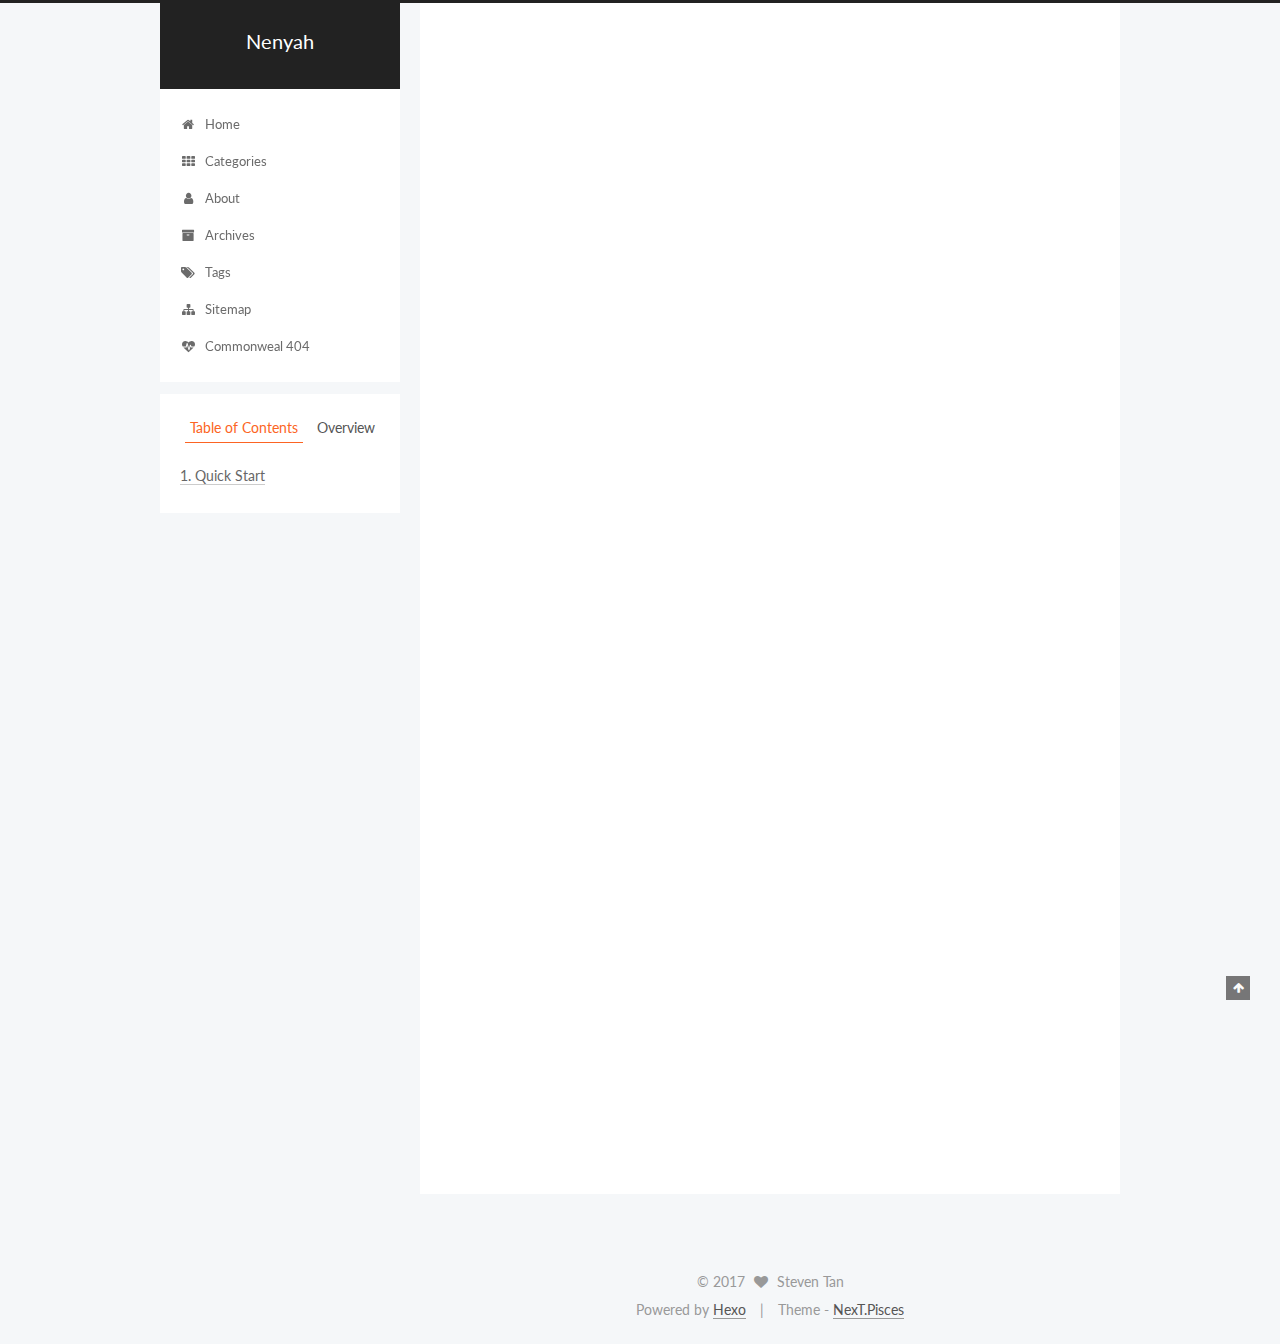
<file: 2017/05/04/hello-world/index.html>
<!doctype html>



  


<html class="theme-next pisces use-motion" lang="en">
<head>
  <meta charset="UTF-8"/>
<meta http-equiv="X-UA-Compatible" content="IE=edge" />
<meta name="viewport" content="width=device-width, initial-scale=1, maximum-scale=1"/>






<meta http-equiv="Cache-Control" content="no-transform" />
<meta http-equiv="Cache-Control" content="no-siteapp" />















  
  
  <link href="/lib/fancybox/source/jquery.fancybox.css?v=2.1.5" rel="stylesheet" type="text/css" />




  
  
  
  

  
    
    
  

  

  

  

  

  
    
    
    <link href="//fonts.googleapis.com/css?family=Lato:300,300italic,400,400italic,700,700italic&subset=latin,latin-ext" rel="stylesheet" type="text/css">
  






<link href="/lib/font-awesome/css/font-awesome.min.css?v=4.6.2" rel="stylesheet" type="text/css" />

<link href="/css/main.css?v=5.1.1" rel="stylesheet" type="text/css" />


  <meta name="keywords" content="Hexo, NexT" />





  <link rel="alternate" href="/atom.xml" title="Nenyah" type="application/atom+xml" />




  <link rel="shortcut icon" type="image/x-icon" href="/favicon.ico?v=5.1.1" />






<meta name="description" content="Welcome to Hexo! This is your very first post. Check documentation for more info. If you get any problems when using Hexo, you can find the answer in troubleshooting or you can ask me on GitHub. Quick">
<meta property="og:type" content="article">
<meta property="og:title" content="Hello World">
<meta property="og:url" content="http://yoursite.com/2017/05/04/hello-world/index.html">
<meta property="og:site_name" content="Nenyah">
<meta property="og:description" content="Welcome to Hexo! This is your very first post. Check documentation for more info. If you get any problems when using Hexo, you can find the answer in troubleshooting or you can ask me on GitHub. Quick">
<meta property="og:updated_time" content="2017-05-04T05:05:50.682Z">
<meta name="twitter:card" content="summary">
<meta name="twitter:title" content="Hello World">
<meta name="twitter:description" content="Welcome to Hexo! This is your very first post. Check documentation for more info. If you get any problems when using Hexo, you can find the answer in troubleshooting or you can ask me on GitHub. Quick">



<script type="text/javascript" id="hexo.configurations">
  var NexT = window.NexT || {};
  var CONFIG = {
    root: '/',
    scheme: 'Pisces',
    sidebar: {"position":"left","display":"post","offset":12,"offset_float":0,"b2t":false,"scrollpercent":false},
    fancybox: true,
    motion: true,
    duoshuo: {
      userId: '0',
      author: 'Author'
    },
    algolia: {
      applicationID: '',
      apiKey: '',
      indexName: '',
      hits: {"per_page":10},
      labels: {"input_placeholder":"Search for Posts","hits_empty":"We didn't find any results for the search: ${query}","hits_stats":"${hits} results found in ${time} ms"}
    }
  };
</script>



  <link rel="canonical" href="http://yoursite.com/2017/05/04/hello-world/"/>





  <title>Hello World | Nenyah</title>
</head>

<body itemscope itemtype="http://schema.org/WebPage" lang="en">

  














  
  
    
  

  <div class="container sidebar-position-left page-post-detail ">
    <div class="headband"></div>

    <header id="header" class="header" itemscope itemtype="http://schema.org/WPHeader">
      <div class="header-inner"><div class="site-brand-wrapper">
  <div class="site-meta ">
    

    <div class="custom-logo-site-title">
      <a href="/"  class="brand" rel="start">
        <span class="logo-line-before"><i></i></span>
        <span class="site-title">Nenyah</span>
        <span class="logo-line-after"><i></i></span>
      </a>
    </div>
      
        <p class="site-subtitle"></p>
      
  </div>

  <div class="site-nav-toggle">
    <button>
      <span class="btn-bar"></span>
      <span class="btn-bar"></span>
      <span class="btn-bar"></span>
    </button>
  </div>
</div>

<nav class="site-nav">
  

  
    <ul id="menu" class="menu">
      
        
        <li class="menu-item menu-item-home">
          <a href="/" rel="section">
            
              <i class="menu-item-icon fa fa-fw fa-home"></i> <br />
            
            Home
          </a>
        </li>
      
        
        <li class="menu-item menu-item-categories">
          <a href="/categories" rel="section">
            
              <i class="menu-item-icon fa fa-fw fa-th"></i> <br />
            
            Categories
          </a>
        </li>
      
        
        <li class="menu-item menu-item-about">
          <a href="/about" rel="section">
            
              <i class="menu-item-icon fa fa-fw fa-user"></i> <br />
            
            About
          </a>
        </li>
      
        
        <li class="menu-item menu-item-archives">
          <a href="/archives" rel="section">
            
              <i class="menu-item-icon fa fa-fw fa-archive"></i> <br />
            
            Archives
          </a>
        </li>
      
        
        <li class="menu-item menu-item-tags">
          <a href="/tags" rel="section">
            
              <i class="menu-item-icon fa fa-fw fa-tags"></i> <br />
            
            Tags
          </a>
        </li>
      
        
        <li class="menu-item menu-item-sitemap">
          <a href="/sitemap.xml" rel="section">
            
              <i class="menu-item-icon fa fa-fw fa-sitemap"></i> <br />
            
            Sitemap
          </a>
        </li>
      
        
        <li class="menu-item menu-item-commonweal">
          <a href="/404.html" rel="section">
            
              <i class="menu-item-icon fa fa-fw fa-heartbeat"></i> <br />
            
            Commonweal 404
          </a>
        </li>
      

      
    </ul>
  

  
</nav>



 </div>
    </header>

    <main id="main" class="main">
      <div class="main-inner">
        <div class="content-wrap">
          <div id="content" class="content">
            

  <div id="posts" class="posts-expand">
    

  

  
  
  

  <article class="post post-type-normal " itemscope itemtype="http://schema.org/Article">
    <link itemprop="mainEntityOfPage" href="http://yoursite.com/2017/05/04/hello-world/">

    <span hidden itemprop="author" itemscope itemtype="http://schema.org/Person">
      <meta itemprop="name" content="Steven Tan">
      <meta itemprop="description" content="">
      <meta itemprop="image" content="/uploads/avatar.jpg">
    </span>

    <span hidden itemprop="publisher" itemscope itemtype="http://schema.org/Organization">
      <meta itemprop="name" content="Nenyah">
    </span>

    
      <header class="post-header">

        
        
          <h1 class="post-title" itemprop="name headline">Hello World</h1>
        

        <div class="post-meta">
          <span class="post-time">
            
              <span class="post-meta-item-icon">
                <i class="fa fa-calendar-o"></i>
              </span>
              
                <span class="post-meta-item-text">Posted on</span>
              
              <time title="Post created" itemprop="dateCreated datePublished" datetime="2017-05-04T13:05:50+08:00">
                2017-05-04
              </time>
            

            

            
          </span>

          

          
            
          

          
          

          

          

          

        </div>
      </header>
    

    <div class="post-body" itemprop="articleBody">

      
      

      
        <p>Welcome to <a href="https://hexo.io/" target="_blank" rel="external">Hexo</a>! This is your very first post. Check <a href="https://hexo.io/docs/" target="_blank" rel="external">documentation</a> for more info. If you get any problems when using Hexo, you can find the answer in <a href="https://hexo.io/docs/troubleshooting.html" target="_blank" rel="external">troubleshooting</a> or you can ask me on <a href="https://github.com/hexojs/hexo/issues" target="_blank" rel="external">GitHub</a>.</p>
<h2 id="Quick-Start"><a href="#Quick-Start" class="headerlink" title="Quick Start"></a>Quick Start</h2><h3 id="Create-a-new-post"><a href="#Create-a-new-post" class="headerlink" title="Create a new post"></a>Create a new post</h3><figure class="highlight bash"><table><tr><td class="gutter"><pre><div class="line">1</div></pre></td><td class="code"><pre><div class="line">$ hexo new <span class="string">"My New Post"</span></div></pre></td></tr></table></figure>
<p>More info: <a href="https://hexo.io/docs/writing.html" target="_blank" rel="external">Writing</a></p>
<h3 id="Run-server"><a href="#Run-server" class="headerlink" title="Run server"></a>Run server</h3><figure class="highlight bash"><table><tr><td class="gutter"><pre><div class="line">1</div></pre></td><td class="code"><pre><div class="line">$ hexo server</div></pre></td></tr></table></figure>
<p>More info: <a href="https://hexo.io/docs/server.html" target="_blank" rel="external">Server</a></p>
<h3 id="Generate-static-files"><a href="#Generate-static-files" class="headerlink" title="Generate static files"></a>Generate static files</h3><figure class="highlight bash"><table><tr><td class="gutter"><pre><div class="line">1</div></pre></td><td class="code"><pre><div class="line">$ hexo generate</div></pre></td></tr></table></figure>
<p>More info: <a href="https://hexo.io/docs/generating.html" target="_blank" rel="external">Generating</a></p>
<h3 id="Deploy-to-remote-sites"><a href="#Deploy-to-remote-sites" class="headerlink" title="Deploy to remote sites"></a>Deploy to remote sites</h3><figure class="highlight bash"><table><tr><td class="gutter"><pre><div class="line">1</div></pre></td><td class="code"><pre><div class="line">$ hexo deploy</div></pre></td></tr></table></figure>
<p>More info: <a href="https://hexo.io/docs/deployment.html" target="_blank" rel="external">Deployment</a></p>

      
    </div>

    <div>
      
        

      
    </div>

    <div>
      
        

      
    </div>

    <div>
      
        

      
    </div>

    <footer class="post-footer">
      

      
        
      

      
        <div class="post-nav">
          <div class="post-nav-next post-nav-item">
            
          </div>

          <span class="post-nav-divider"></span>

          <div class="post-nav-prev post-nav-item">
            
              <a href="/2017/05/04/测试hexo/" rel="prev" title="测试hexo">
                测试hexo <i class="fa fa-chevron-right"></i>
              </a>
            
          </div>
        </div>
      

      
      
    </footer>
  </article>



    <div class="post-spread">
      
    </div>
  </div>


          </div>
          


          
  <div class="comments" id="comments">
    
  </div>


        </div>
        
          
  
  <div class="sidebar-toggle">
    <div class="sidebar-toggle-line-wrap">
      <span class="sidebar-toggle-line sidebar-toggle-line-first"></span>
      <span class="sidebar-toggle-line sidebar-toggle-line-middle"></span>
      <span class="sidebar-toggle-line sidebar-toggle-line-last"></span>
    </div>
  </div>

  <aside id="sidebar" class="sidebar">
    <div class="sidebar-inner">

      

      
        <ul class="sidebar-nav motion-element">
          <li class="sidebar-nav-toc sidebar-nav-active" data-target="post-toc-wrap" >
            Table of Contents
          </li>
          <li class="sidebar-nav-overview" data-target="site-overview">
            Overview
          </li>
        </ul>
      

      <section class="site-overview sidebar-panel">
        <div class="site-author motion-element" itemprop="author" itemscope itemtype="http://schema.org/Person">
          <img class="site-author-image" itemprop="image"
               src="/uploads/avatar.jpg"
               alt="Steven Tan" />
          <p class="site-author-name" itemprop="name">Steven Tan</p>
           
              <p class="site-description motion-element" itemprop="description"></p>
          
        </div>
        <nav class="site-state motion-element">

          
            <div class="site-state-item site-state-posts">
              <a href="/archives">
                <span class="site-state-item-count">2</span>
                <span class="site-state-item-name">posts</span>
              </a>
            </div>
          

          

          
            
            
            <div class="site-state-item site-state-tags">
              
                <span class="site-state-item-count">1</span>
                <span class="site-state-item-name">tags</span>
              
            </div>
          

        </nav>

        
          <div class="feed-link motion-element">
            <a href="/atom.xml" rel="alternate">
              <i class="fa fa-rss"></i>
              RSS
            </a>
          </div>
        

        <div class="links-of-author motion-element">
          
        </div>

        
        

        
        

        


      </section>

      
      <!--noindex-->
        <section class="post-toc-wrap motion-element sidebar-panel sidebar-panel-active">
          <div class="post-toc">

            
              
            

            
              <div class="post-toc-content"><ol class="nav"><li class="nav-item nav-level-2"><a class="nav-link" href="#Quick-Start"><span class="nav-number">1.</span> <span class="nav-text">Quick Start</span></a><ol class="nav-child"><li class="nav-item nav-level-3"><a class="nav-link" href="#Create-a-new-post"><span class="nav-number">1.1.</span> <span class="nav-text">Create a new post</span></a></li><li class="nav-item nav-level-3"><a class="nav-link" href="#Run-server"><span class="nav-number">1.2.</span> <span class="nav-text">Run server</span></a></li><li class="nav-item nav-level-3"><a class="nav-link" href="#Generate-static-files"><span class="nav-number">1.3.</span> <span class="nav-text">Generate static files</span></a></li><li class="nav-item nav-level-3"><a class="nav-link" href="#Deploy-to-remote-sites"><span class="nav-number">1.4.</span> <span class="nav-text">Deploy to remote sites</span></a></li></ol></li></ol></div>
            

          </div>
        </section>
      <!--/noindex-->
      

      

    </div>
  </aside>


        
      </div>
    </main>

    <footer id="footer" class="footer">
      <div class="footer-inner">
        <div class="copyright" >
  
  &copy; 
  <span itemprop="copyrightYear">2017</span>
  <span class="with-love">
    <i class="fa fa-heart"></i>
  </span>
  <span class="author" itemprop="copyrightHolder">Steven Tan</span>
</div>


<div class="powered-by">
  Powered by <a class="theme-link" href="https://hexo.io">Hexo</a>
</div>

<div class="theme-info">
  Theme -
  <a class="theme-link" href="https://github.com/iissnan/hexo-theme-next">
    NexT.Pisces
  </a>
</div>


        

        
      </div>
    </footer>

    
      <div class="back-to-top">
        <i class="fa fa-arrow-up"></i>
        
      </div>
    

  </div>

  

<script type="text/javascript">
  if (Object.prototype.toString.call(window.Promise) !== '[object Function]') {
    window.Promise = null;
  }
</script>









  












  
  <script type="text/javascript" src="/lib/jquery/index.js?v=2.1.3"></script>

  
  <script type="text/javascript" src="/lib/fastclick/lib/fastclick.min.js?v=1.0.6"></script>

  
  <script type="text/javascript" src="/lib/jquery_lazyload/jquery.lazyload.js?v=1.9.7"></script>

  
  <script type="text/javascript" src="/lib/velocity/velocity.min.js?v=1.2.1"></script>

  
  <script type="text/javascript" src="/lib/velocity/velocity.ui.min.js?v=1.2.1"></script>

  
  <script type="text/javascript" src="/lib/fancybox/source/jquery.fancybox.pack.js?v=2.1.5"></script>


  


  <script type="text/javascript" src="/js/src/utils.js?v=5.1.1"></script>

  <script type="text/javascript" src="/js/src/motion.js?v=5.1.1"></script>



  
  


  <script type="text/javascript" src="/js/src/affix.js?v=5.1.1"></script>

  <script type="text/javascript" src="/js/src/schemes/pisces.js?v=5.1.1"></script>



  
  <script type="text/javascript" src="/js/src/scrollspy.js?v=5.1.1"></script>
<script type="text/javascript" src="/js/src/post-details.js?v=5.1.1"></script>



  


  <script type="text/javascript" src="/js/src/bootstrap.js?v=5.1.1"></script>



  


  




	





  





  





  






  





  

  

  

  

  

</body>
</html>
</file>
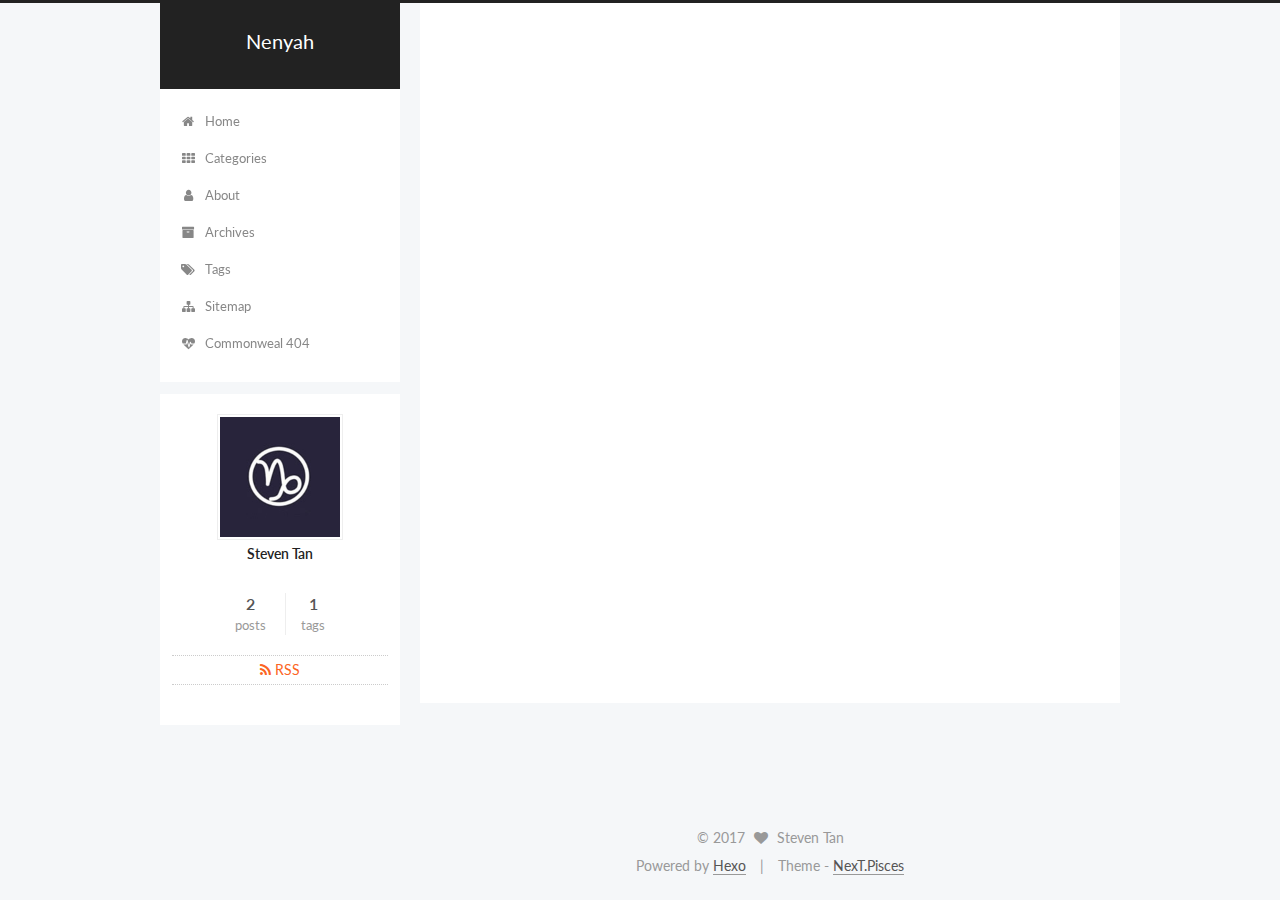
<file: 2017/05/04/测试hexo/index.html>
<!doctype html>



  


<html class="theme-next pisces use-motion" lang="en">
<head>
  <meta charset="UTF-8"/>
<meta http-equiv="X-UA-Compatible" content="IE=edge" />
<meta name="viewport" content="width=device-width, initial-scale=1, maximum-scale=1"/>






<meta http-equiv="Cache-Control" content="no-transform" />
<meta http-equiv="Cache-Control" content="no-siteapp" />















  
  
  <link href="/lib/fancybox/source/jquery.fancybox.css?v=2.1.5" rel="stylesheet" type="text/css" />




  
  
  
  

  
    
    
  

  

  

  

  

  
    
    
    <link href="//fonts.googleapis.com/css?family=Lato:300,300italic,400,400italic,700,700italic&subset=latin,latin-ext" rel="stylesheet" type="text/css">
  






<link href="/lib/font-awesome/css/font-awesome.min.css?v=4.6.2" rel="stylesheet" type="text/css" />

<link href="/css/main.css?v=5.1.1" rel="stylesheet" type="text/css" />


  <meta name="keywords" content="测试,hexo," />




  


  <link rel="alternate" href="/atom.xml" title="Nenyah" type="application/atom+xml" />




  <link rel="shortcut icon" type="image/x-icon" href="/favicon.ico?v=5.1.1" />






<meta name="description" content="看了那么多人的github page, 自己也想试试，现在终于有空折腾一下了。">
<meta name="keywords" content="测试,hexo">
<meta property="og:type" content="article">
<meta property="og:title" content="测试hexo">
<meta property="og:url" content="http://yoursite.com/2017/05/04/测试hexo/index.html">
<meta property="og:site_name" content="Nenyah">
<meta property="og:description" content="看了那么多人的github page, 自己也想试试，现在终于有空折腾一下了。">
<meta property="og:updated_time" content="2017-05-04T05:17:55.916Z">
<meta name="twitter:card" content="summary">
<meta name="twitter:title" content="测试hexo">
<meta name="twitter:description" content="看了那么多人的github page, 自己也想试试，现在终于有空折腾一下了。">



<script type="text/javascript" id="hexo.configurations">
  var NexT = window.NexT || {};
  var CONFIG = {
    root: '/',
    scheme: 'Pisces',
    sidebar: {"position":"left","display":"post","offset":12,"offset_float":0,"b2t":false,"scrollpercent":false},
    fancybox: true,
    motion: true,
    duoshuo: {
      userId: '0',
      author: 'Author'
    },
    algolia: {
      applicationID: '',
      apiKey: '',
      indexName: '',
      hits: {"per_page":10},
      labels: {"input_placeholder":"Search for Posts","hits_empty":"We didn't find any results for the search: ${query}","hits_stats":"${hits} results found in ${time} ms"}
    }
  };
</script>



  <link rel="canonical" href="http://yoursite.com/2017/05/04/测试hexo/"/>





  <title>测试hexo | Nenyah</title>
</head>

<body itemscope itemtype="http://schema.org/WebPage" lang="en">

  














  
  
    
  

  <div class="container sidebar-position-left page-post-detail ">
    <div class="headband"></div>

    <header id="header" class="header" itemscope itemtype="http://schema.org/WPHeader">
      <div class="header-inner"><div class="site-brand-wrapper">
  <div class="site-meta ">
    

    <div class="custom-logo-site-title">
      <a href="/"  class="brand" rel="start">
        <span class="logo-line-before"><i></i></span>
        <span class="site-title">Nenyah</span>
        <span class="logo-line-after"><i></i></span>
      </a>
    </div>
      
        <p class="site-subtitle"></p>
      
  </div>

  <div class="site-nav-toggle">
    <button>
      <span class="btn-bar"></span>
      <span class="btn-bar"></span>
      <span class="btn-bar"></span>
    </button>
  </div>
</div>

<nav class="site-nav">
  

  
    <ul id="menu" class="menu">
      
        
        <li class="menu-item menu-item-home">
          <a href="/" rel="section">
            
              <i class="menu-item-icon fa fa-fw fa-home"></i> <br />
            
            Home
          </a>
        </li>
      
        
        <li class="menu-item menu-item-categories">
          <a href="/categories" rel="section">
            
              <i class="menu-item-icon fa fa-fw fa-th"></i> <br />
            
            Categories
          </a>
        </li>
      
        
        <li class="menu-item menu-item-about">
          <a href="/about" rel="section">
            
              <i class="menu-item-icon fa fa-fw fa-user"></i> <br />
            
            About
          </a>
        </li>
      
        
        <li class="menu-item menu-item-archives">
          <a href="/archives" rel="section">
            
              <i class="menu-item-icon fa fa-fw fa-archive"></i> <br />
            
            Archives
          </a>
        </li>
      
        
        <li class="menu-item menu-item-tags">
          <a href="/tags" rel="section">
            
              <i class="menu-item-icon fa fa-fw fa-tags"></i> <br />
            
            Tags
          </a>
        </li>
      
        
        <li class="menu-item menu-item-sitemap">
          <a href="/sitemap.xml" rel="section">
            
              <i class="menu-item-icon fa fa-fw fa-sitemap"></i> <br />
            
            Sitemap
          </a>
        </li>
      
        
        <li class="menu-item menu-item-commonweal">
          <a href="/404.html" rel="section">
            
              <i class="menu-item-icon fa fa-fw fa-heartbeat"></i> <br />
            
            Commonweal 404
          </a>
        </li>
      

      
    </ul>
  

  
</nav>



 </div>
    </header>

    <main id="main" class="main">
      <div class="main-inner">
        <div class="content-wrap">
          <div id="content" class="content">
            

  <div id="posts" class="posts-expand">
    

  

  
  
  

  <article class="post post-type-normal " itemscope itemtype="http://schema.org/Article">
    <link itemprop="mainEntityOfPage" href="http://yoursite.com/2017/05/04/测试hexo/">

    <span hidden itemprop="author" itemscope itemtype="http://schema.org/Person">
      <meta itemprop="name" content="Steven Tan">
      <meta itemprop="description" content="">
      <meta itemprop="image" content="/uploads/avatar.jpg">
    </span>

    <span hidden itemprop="publisher" itemscope itemtype="http://schema.org/Organization">
      <meta itemprop="name" content="Nenyah">
    </span>

    
      <header class="post-header">

        
        
          <h1 class="post-title" itemprop="name headline">测试hexo</h1>
        

        <div class="post-meta">
          <span class="post-time">
            
              <span class="post-meta-item-icon">
                <i class="fa fa-calendar-o"></i>
              </span>
              
                <span class="post-meta-item-text">Posted on</span>
              
              <time title="Post created" itemprop="dateCreated datePublished" datetime="2017-05-04T13:13:29+08:00">
                2017-05-04
              </time>
            

            

            
          </span>

          

          
            
          

          
          

          

          

          

        </div>
      </header>
    

    <div class="post-body" itemprop="articleBody">

      
      

      
        <p>看了那么多人的github page, 自己也想试试，现在终于有空折腾一下了。</p>

      
    </div>

    <div>
      
        

      
    </div>

    <div>
      
        

      
    </div>

    <div>
      
        

      
    </div>

    <footer class="post-footer">
      
        <div class="post-tags">
          
            <a href="/tags/测试-hexo/" rel="tag"># 测试,hexo</a>
          
        </div>
      

      
        
      

      
        <div class="post-nav">
          <div class="post-nav-next post-nav-item">
            
              <a href="/2017/05/04/hello-world/" rel="next" title="Hello World">
                <i class="fa fa-chevron-left"></i> Hello World
              </a>
            
          </div>

          <span class="post-nav-divider"></span>

          <div class="post-nav-prev post-nav-item">
            
          </div>
        </div>
      

      
      
    </footer>
  </article>



    <div class="post-spread">
      
    </div>
  </div>


          </div>
          


          
  <div class="comments" id="comments">
    
  </div>


        </div>
        
          
  
  <div class="sidebar-toggle">
    <div class="sidebar-toggle-line-wrap">
      <span class="sidebar-toggle-line sidebar-toggle-line-first"></span>
      <span class="sidebar-toggle-line sidebar-toggle-line-middle"></span>
      <span class="sidebar-toggle-line sidebar-toggle-line-last"></span>
    </div>
  </div>

  <aside id="sidebar" class="sidebar">
    <div class="sidebar-inner">

      

      

      <section class="site-overview sidebar-panel sidebar-panel-active">
        <div class="site-author motion-element" itemprop="author" itemscope itemtype="http://schema.org/Person">
          <img class="site-author-image" itemprop="image"
               src="/uploads/avatar.jpg"
               alt="Steven Tan" />
          <p class="site-author-name" itemprop="name">Steven Tan</p>
           
              <p class="site-description motion-element" itemprop="description"></p>
          
        </div>
        <nav class="site-state motion-element">

          
            <div class="site-state-item site-state-posts">
              <a href="/archives">
                <span class="site-state-item-count">2</span>
                <span class="site-state-item-name">posts</span>
              </a>
            </div>
          

          

          
            
            
            <div class="site-state-item site-state-tags">
              
                <span class="site-state-item-count">1</span>
                <span class="site-state-item-name">tags</span>
              
            </div>
          

        </nav>

        
          <div class="feed-link motion-element">
            <a href="/atom.xml" rel="alternate">
              <i class="fa fa-rss"></i>
              RSS
            </a>
          </div>
        

        <div class="links-of-author motion-element">
          
        </div>

        
        

        
        

        


      </section>

      

      

    </div>
  </aside>


        
      </div>
    </main>

    <footer id="footer" class="footer">
      <div class="footer-inner">
        <div class="copyright" >
  
  &copy; 
  <span itemprop="copyrightYear">2017</span>
  <span class="with-love">
    <i class="fa fa-heart"></i>
  </span>
  <span class="author" itemprop="copyrightHolder">Steven Tan</span>
</div>


<div class="powered-by">
  Powered by <a class="theme-link" href="https://hexo.io">Hexo</a>
</div>

<div class="theme-info">
  Theme -
  <a class="theme-link" href="https://github.com/iissnan/hexo-theme-next">
    NexT.Pisces
  </a>
</div>


        

        
      </div>
    </footer>

    
      <div class="back-to-top">
        <i class="fa fa-arrow-up"></i>
        
      </div>
    

  </div>

  

<script type="text/javascript">
  if (Object.prototype.toString.call(window.Promise) !== '[object Function]') {
    window.Promise = null;
  }
</script>









  












  
  <script type="text/javascript" src="/lib/jquery/index.js?v=2.1.3"></script>

  
  <script type="text/javascript" src="/lib/fastclick/lib/fastclick.min.js?v=1.0.6"></script>

  
  <script type="text/javascript" src="/lib/jquery_lazyload/jquery.lazyload.js?v=1.9.7"></script>

  
  <script type="text/javascript" src="/lib/velocity/velocity.min.js?v=1.2.1"></script>

  
  <script type="text/javascript" src="/lib/velocity/velocity.ui.min.js?v=1.2.1"></script>

  
  <script type="text/javascript" src="/lib/fancybox/source/jquery.fancybox.pack.js?v=2.1.5"></script>


  


  <script type="text/javascript" src="/js/src/utils.js?v=5.1.1"></script>

  <script type="text/javascript" src="/js/src/motion.js?v=5.1.1"></script>



  
  


  <script type="text/javascript" src="/js/src/affix.js?v=5.1.1"></script>

  <script type="text/javascript" src="/js/src/schemes/pisces.js?v=5.1.1"></script>



  
  <script type="text/javascript" src="/js/src/scrollspy.js?v=5.1.1"></script>
<script type="text/javascript" src="/js/src/post-details.js?v=5.1.1"></script>



  


  <script type="text/javascript" src="/js/src/bootstrap.js?v=5.1.1"></script>



  


  




	





  





  





  






  





  

  

  

  

  

</body>
</html>
</file>
<file: css/main.css>
/* normalize.css v3.0.2 | MIT License | git.io/normalize */
html {
  font-family: sans-serif; /* 1 */
  -ms-text-size-adjust: 100%; /* 2 */
  -webkit-text-size-adjust: 100%; /* 2 */
}
body {
  margin: 0;
}
article,
aside,
details,
figcaption,
figure,
footer,
header,
hgroup,
main,
menu,
nav,
section,
summary {
  display: block;
}
audio,
canvas,
progress,
video {
  display: inline-block; /* 1 */
  vertical-align: baseline; /* 2 */
}
audio:not([controls]) {
  display: none;
  height: 0;
}
[hidden],
template {
  display: none;
}
a {
  background-color: transparent;
}
a:active,
a:hover {
  outline: 0;
}
abbr[title] {
  border-bottom: 1px dotted;
}
b,
strong {
  font-weight: bold;
}
dfn {
  font-style: italic;
}
h1 {
  font-size: 2em;
  margin: 0.67em 0;
}
mark {
  background: #ff0;
  color: #000;
}
small {
  font-size: 80%;
}
sub,
sup {
  font-size: 75%;
  line-height: 0;
  position: relative;
  vertical-align: baseline;
}
sup {
  top: -0.5em;
}
sub {
  bottom: -0.25em;
}
img {
  border: 0;
}
svg:not(:root) {
  overflow: hidden;
}
figure {
  margin: 1em 40px;
}
hr {
  -moz-box-sizing: content-box;
  box-sizing: content-box;
  height: 0;
}
pre {
  overflow: auto;
}
code,
kbd,
pre,
samp {
  font-family: monospace, monospace;
  font-size: 1em;
}
button,
input,
optgroup,
select,
textarea {
  color: inherit; /* 1 */
  font: inherit; /* 2 */
  margin: 0; /* 3 */
}
button {
  overflow: visible;
}
button,
select {
  text-transform: none;
}
button,
html input[type="button"],
input[type="reset"],
input[type="submit"] {
  -webkit-appearance: button; /* 2 */
  cursor: pointer; /* 3 */
}
button[disabled],
html input[disabled] {
  cursor: default;
}
button::-moz-focus-inner,
input::-moz-focus-inner {
  border: 0;
  padding: 0;
}
input {
  line-height: normal;
}
input[type="checkbox"],
input[type="radio"] {
  box-sizing: border-box; /* 1 */
  padding: 0; /* 2 */
}
input[type="number"]::-webkit-inner-spin-button,
input[type="number"]::-webkit-outer-spin-button {
  height: auto;
}
input[type="search"] {
  -webkit-appearance: textfield; /* 1 */
  -moz-box-sizing: content-box;
  -webkit-box-sizing: content-box; /* 2 */
  box-sizing: content-box;
}
input[type="search"]::-webkit-search-cancel-button,
input[type="search"]::-webkit-search-decoration {
  -webkit-appearance: none;
}
fieldset {
  border: 1px solid #c0c0c0;
  margin: 0 2px;
  padding: 0.35em 0.625em 0.75em;
}
legend {
  border: 0; /* 1 */
  padding: 0; /* 2 */
}
textarea {
  overflow: auto;
}
optgroup {
  font-weight: bold;
}
table {
  border-collapse: collapse;
  border-spacing: 0;
}
td,
th {
  padding: 0;
}
::selection {
  background: #262a30;
  color: #fff;
}
body {
  position: relative;
  font-family: 'Lato', "PingFang SC", "Microsoft YaHei", sans-serif;
  font-size: 14px;
  line-height: 2;
  color: #555;
  background: #f5f7f9;
}
@media (max-width: 767px) {
  body {
    padding-right: 0 !important;
  }
}
@media (min-width: 768px) and (max-width: 991px) {
  body {
    padding-right: 0 !important;
  }
}
@media (min-width: 1600px) {
  body {
    font-size: 16px;
  }
}
h1,
h2,
h3,
h4,
h5,
h6 {
  margin: 0;
  padding: 0;
  font-weight: bold;
  line-height: 1.5;
  font-family: 'Lato', "PingFang SC", "Microsoft YaHei", sans-serif;
}
h2,
h3,
h4,
h5,
h6 {
  margin: 20px 0 15px;
}
h1 {
  font-size: 22px;
}
@media (max-width: 767px) {
  h1 {
    font-size: 18px;
  }
}
h2 {
  font-size: 20px;
}
@media (max-width: 767px) {
  h2 {
    font-size: 16px;
  }
}
h3 {
  font-size: 18px;
}
@media (max-width: 767px) {
  h3 {
    font-size: 14px;
  }
}
h4 {
  font-size: 16px;
}
@media (max-width: 767px) {
  h4 {
    font-size: 12px;
  }
}
h5 {
  font-size: 14px;
}
@media (max-width: 767px) {
  h5 {
    font-size: 10px;
  }
}
h6 {
  font-size: 12px;
}
@media (max-width: 767px) {
  h6 {
    font-size: 8px;
  }
}
p {
  margin: 0 0 25px 0;
}
a {
  color: #555;
  text-decoration: none;
  border-bottom: 1px solid #999;
  word-wrap: break-word;
}
a:hover {
  color: #222;
  border-bottom-color: #222;
}
blockquote {
  margin: 0;
  padding: 0;
}
img {
  display: block;
  margin: auto;
  max-width: 100%;
  height: auto;
}
hr {
  margin: 40px 0;
  height: 3px;
  border: none;
  background-color: #ddd;
  background-image: repeating-linear-gradient(-45deg, #fff, #fff 4px, transparent 4px, transparent 8px);
}
blockquote {
  padding: 0 15px;
  color: #666;
  border-left: 4px solid #ddd;
}
blockquote cite::before {
  content: "-";
  padding: 0 5px;
}
dt {
  font-weight: 700;
}
dd {
  margin: 0;
  padding: 0;
}
.text-left {
  text-align: left;
}
.text-center {
  text-align: center;
}
.text-right {
  text-align: right;
}
.text-justify {
  text-align: justify;
}
.text-nowrap {
  white-space: nowrap;
}
.text-lowercase {
  text-transform: lowercase;
}
.text-uppercase {
  text-transform: uppercase;
}
.text-capitalize {
  text-transform: capitalize;
}
.center-block {
  display: block;
  margin-left: auto;
  margin-right: auto;
}
.clearfix:before,
.clearfix:after {
  content: " ";
  display: table;
}
.clearfix:after {
  clear: both;
}
.pullquote {
  width: 45%;
}
.pullquote.left {
  float: left;
  margin-left: 5px;
  margin-right: 10px;
}
.pullquote.right {
  float: right;
  margin-left: 10px;
  margin-right: 5px;
}
.affix.affix.affix {
  position: fixed;
}
.translation {
  margin-top: -20px;
  font-size: 14px;
  color: #999;
}
.scrollbar-measure {
  width: 100px;
  height: 100px;
  overflow: scroll;
  position: absolute;
  top: -9999px;
}
.use-motion .motion-element {
  opacity: 0;
}
table {
  margin: 20px 0;
  width: 100%;
  border-collapse: collapse;
  border-spacing: 0;
  border: 1px solid #ddd;
  font-size: 14px;
  table-layout: fixed;
  word-wrap: break-all;
}
table>tbody>tr:nth-of-type(odd) {
  background-color: #f9f9f9;
}
table>tbody>tr:hover {
  background-color: #f5f5f5;
}
caption,
th,
td {
  padding: 8px;
  text-align: left;
  vertical-align: middle;
  font-weight: normal;
}
th,
td {
  border-bottom: 3px solid #ddd;
  border-right: 1px solid #eee;
}
th {
  padding-bottom: 10px;
  font-weight: 700;
}
td {
  border-bottom-width: 1px;
}
html,
body {
  height: 100%;
}
.container {
  position: relative;
  min-height: 100%;
}
.header-inner {
  margin: 0 auto;
  padding: 100px 0 70px;
  width: 700px;
}
@media (min-width: 1600px) {
  .container .header-inner {
    width: 900px;
  }
}
.main {
  padding-bottom: 150px;
}
.main-inner {
  margin: 0 auto;
  width: 700px;
}
@media (min-width: 1600px) {
  .container .main-inner {
    width: 900px;
  }
}
.footer {
  position: absolute;
  left: 0;
  bottom: 0;
  width: 100%;
  min-height: 50px;
}
.footer-inner {
  box-sizing: border-box;
  margin: 20px auto;
  width: 700px;
}
@media (min-width: 1600px) {
  .container .footer-inner {
    width: 900px;
  }
}
pre,
.highlight {
  overflow: auto;
  margin: 20px 0;
  padding: 0;
  font-size: 13px;
  color: #4d4d4c;
  background: #f7f7f7;
  line-height: 1.6;
}
pre,
code {
  font-family: consolas, Menlo, "PingFang SC", "Microsoft YaHei", monospace;
}
code {
  padding: 2px 4px;
  word-wrap: break-word;
  color: #555;
  background: #eee;
  border-radius: 3px;
  font-size: 13px;
}
pre code {
  padding: 0;
  color: #4d4d4c;
  background: none;
  text-shadow: none;
}
.highlight {
  border-radius: 1px;
}
.highlight pre {
  border: none;
  margin: 0;
  padding: 10px 0;
}
.highlight table {
  margin: 0;
  width: auto;
  border: none;
}
.highlight td {
  border: none;
  padding: 0;
}
.highlight figcaption {
  font-size: 1em;
  color: #4d4d4c;
  line-height: 1em;
  margin-bottom: 1em;
}
.highlight figcaption:before,
.highlight figcaption:after {
  content: " ";
  display: table;
}
.highlight figcaption:after {
  clear: both;
}
.highlight figcaption a {
  float: right;
  color: #4d4d4c;
}
.highlight figcaption a:hover {
  border-bottom-color: #4d4d4c;
}
.highlight .gutter pre {
  padding-left: 10px;
  padding-right: 10px;
  color: #869194;
  text-align: right;
  background-color: #eff2f3;
}
.highlight .code pre {
  width: 100%;
  padding-left: 10px;
  padding-right: 10px;
  background-color: #f7f7f7;
}
.highlight .line {
  height: 20px;
}
.gutter {
  -webkit-user-select: none;
  -moz-user-select: none;
  -ms-user-select: none;
  user-select: none;
}
.gist table {
  width: auto;
}
.gist table td {
  border: none;
}
pre .deletion {
  background: #fdd;
}
pre .addition {
  background: #dfd;
}
pre .meta {
  color: #8959a8;
}
pre .comment {
  color: #8e908c;
}
pre .variable,
pre .attribute,
pre .tag,
pre .regexp,
pre .ruby .constant,
pre .xml .tag .title,
pre .xml .pi,
pre .xml .doctype,
pre .html .doctype,
pre .css .id,
pre .css .class,
pre .css .pseudo {
  color: #c82829;
}
pre .number,
pre .preprocessor,
pre .built_in,
pre .literal,
pre .params,
pre .constant,
pre .command {
  color: #f5871f;
}
pre .ruby .class .title,
pre .css .rules .attribute,
pre .string,
pre .value,
pre .inheritance,
pre .header,
pre .ruby .symbol,
pre .xml .cdata,
pre .special,
pre .number,
pre .formula {
  color: #718c00;
}
pre .title,
pre .css .hexcolor {
  color: #3e999f;
}
pre .function,
pre .python .decorator,
pre .python .title,
pre .ruby .function .title,
pre .ruby .title .keyword,
pre .perl .sub,
pre .javascript .title,
pre .coffeescript .title {
  color: #4271ae;
}
pre .keyword,
pre .javascript .function {
  color: #8959a8;
}
.full-image.full-image.full-image {
  border: none;
  max-width: 100%;
  width: auto;
  margin: 20px auto;
}
@media (min-width: 992px) {
  .full-image.full-image.full-image {
    max-width: none;
    width: 118%;
    margin: 0 -9%;
  }
}
.blockquote-center,
.page-home .post-type-quote blockquote,
.page-post-detail .post-type-quote blockquote {
  position: relative;
  margin: 40px 0;
  padding: 0;
  border-left: none;
  text-align: center;
}
.blockquote-center::before,
.page-home .post-type-quote blockquote::before,
.page-post-detail .post-type-quote blockquote::before,
.blockquote-center::after,
.page-home .post-type-quote blockquote::after,
.page-post-detail .post-type-quote blockquote::after {
  position: absolute;
  content: ' ';
  display: block;
  width: 100%;
  height: 24px;
  opacity: 0.2;
  background-repeat: no-repeat;
  background-position: 0 -6px;
  background-size: 22px 22px;
}
.blockquote-center::before,
.page-home .post-type-quote blockquote::before,
.page-post-detail .post-type-quote blockquote::before {
  top: -20px;
  background-image: url("../images/quote-l.svg");
  border-top: 1px solid #ccc;
}
.blockquote-center::after,
.page-home .post-type-quote blockquote::after,
.page-post-detail .post-type-quote blockquote::after {
  bottom: -20px;
  background-image: url("../images/quote-r.svg");
  border-bottom: 1px solid #ccc;
  background-position: 100% 8px;
}
.blockquote-center p,
.page-home .post-type-quote blockquote p,
.page-post-detail .post-type-quote blockquote p,
.blockquote-center div,
.page-home .post-type-quote blockquote div,
.page-post-detail .post-type-quote blockquote div {
  text-align: center;
}
.post .post-body .group-picture img {
  box-sizing: border-box;
  padding: 0 3px;
  border: none;
}
.post .group-picture-row {
  overflow: hidden;
  margin-top: 6px;
}
.post .group-picture-row:first-child {
  margin-top: 0;
}
.post .group-picture-column {
  float: left;
}
.page-post-detail .post-body .group-picture-column {
  float: none;
  margin-top: 10px;
  width: auto !important;
}
.page-post-detail .post-body .group-picture-column img {
  margin: 0 auto;
}
.page-archive .group-picture-container {
  overflow: hidden;
}
.page-archive .group-picture-row {
  float: left;
}
.page-archive .group-picture-row:first-child {
  margin-top: 6px;
}
.page-archive .group-picture-column {
  max-width: 150px;
  max-height: 150px;
}
.note {
  padding: 20px;
  margin: 20px 0;
  border: 1px solid #eee;
  border-left-width: 5px;
  border-radius: 3px;
}
.note h2,
.note h3,
.note h4,
.note h5,
.note h6 {
  margin-top: 0;
  margin-bottom: 5px;
}
.note p:last-child {
  margin-bottom: 0;
}
.note code {
  border-radius: 3px;
}
.note+.note {
  margin-top: -5px;
}
.default {
  border-left-color: #777;
}
.default h2,
.default h3,
.default h4,
.default h5,
.default h6 {
  color: #777;
}
.primary {
  border-left-color: #428bca;
}
.primary h2,
.primary h3,
.primary h4,
.primary h5,
.primary h6 {
  color: #428bca;
}
.success {
  border-left-color: #5cb85c;
}
.success h2,
.success h3,
.success h4,
.success h5,
.success h6 {
  color: #5cb85c;
}
.danger {
  border-left-color: #d9534f;
}
.danger h2,
.danger h3,
.danger h4,
.danger h5,
.danger h6 {
  color: #d9534f;
}
.warning {
  border-left-color: #f0ad4e;
}
.warning h2,
.warning h3,
.warning h4,
.warning h5,
.warning h6 {
  color: #f0ad4e;
}
.info {
  border-left-color: #5bc0de;
}
.info h2,
.info h3,
.info h4,
.info h5,
.info h6 {
  color: #5bc0de;
}
.btn {
  display: inline-block;
  padding: 0 20px;
  font-size: 14px;
  color: #fff;
  background: #222;
  border: 2px solid #555;
  text-decoration: none;
  border-radius: 0;
  transition-property: background-color;
  transition-duration: 0.2s;
  transition-timing-function: ease-in-out;
  transition-delay: 0s;
}
.btn:hover,
.post-button .btn:hover {
  border-color: #222;
  color: #fff;
  background: #222;
}
.btn-bar {
  display: block;
  width: 22px;
  height: 2px;
  background: #555;
  border-radius: 1px;
}
.btn-bar+.btn-bar {
  margin-top: 4px;
}
.pagination {
  margin: 120px 0 40px;
  text-align: center;
  border-top: 1px solid #eee;
}
.page-number-basic,
.pagination .prev,
.pagination .next,
.pagination .page-number,
.pagination .space {
  display: inline-block;
  position: relative;
  top: -1px;
  margin: 0 10px;
  padding: 0 10px;
  line-height: 30px;
}
@media (max-width: 767px) {
  .page-number-basic,
  .pagination .prev,
  .pagination .next,
  .pagination .page-number,
  .pagination .space {
    margin: 0 5px;
  }
}
.pagination .prev,
.pagination .next,
.pagination .page-number {
  border-bottom: 0;
  border-top: 1px solid #eee;
  transition-property: border-color;
  transition-duration: 0.2s;
  transition-timing-function: ease-in-out;
  transition-delay: 0s;
}
.pagination .prev:hover,
.pagination .next:hover,
.pagination .page-number:hover {
  border-top-color: #222;
}
.pagination .space {
  padding: 0;
  margin: 0;
}
.pagination .prev {
  margin-left: 0;
}
.pagination .next {
  margin-right: 0;
}
.pagination .page-number.current {
  color: #fff;
  background: #ccc;
  border-top-color: #ccc;
}
@media (max-width: 767px) {
  .pagination {
    border-top: none;
  }
  .pagination .prev,
  .pagination .next,
  .pagination .page-number {
    margin-bottom: 10px;
    border-top: 0;
    border-bottom: 1px solid #eee;
  }
  .pagination .prev:hover,
  .pagination .next:hover,
  .pagination .page-number:hover {
    border-bottom-color: #222;
  }
}
.comments {
  margin: 60px 20px 0;
}
.tag-cloud {
  text-align: center;
}
.tag-cloud a {
  display: inline-block;
  margin: 10px;
}
.back-to-top {
  box-sizing: border-box;
  position: fixed;
  bottom: -100px;
  right: 30px;
  z-index: 1050;
  padding: 0 6px;
  width: 24px;
  background: #222;
  font-size: 12px;
  opacity: 0.6;
  color: #fff;
  cursor: pointer;
  text-align: center;
  -webkit-transform: translateZ(0);
  transition-property: bottom;
  transition-duration: 0.2s;
  transition-timing-function: ease-in-out;
  transition-delay: 0s;
}
@media (max-width: 767px) {
  .back-to-top {
    display: none;
  }
}
@media (min-width: 768px) and (max-width: 991px) {
  .back-to-top {
    display: none;
  }
}
.back-to-top.back-to-top-on {
  bottom: 30px;
}
.header {
  background: transparent;
}
.header-inner {
  position: relative;
}
.headband {
  height: 3px;
  background: #222;
}
.site-meta {
  margin: 0;
  text-align: center;
}
@media (max-width: 767px) {
  .site-meta {
    text-align: center;
  }
}
.brand {
  position: relative;
  display: inline-block;
  padding: 0 40px;
  color: #fff;
  background: #222;
  border-bottom: none;
}
.brand:hover {
  color: #fff;
}
.logo {
  display: inline-block;
  margin-right: 5px;
  line-height: 36px;
  vertical-align: top;
}
.site-title {
  display: inline-block;
  vertical-align: top;
  line-height: 36px;
  font-size: 20px;
  font-weight: normal;
  font-family: 'Lato', "PingFang SC", "Microsoft YaHei", sans-serif;
}
.site-subtitle {
  margin-top: 10px;
  font-size: 13px;
  color: #ddd;
}
.use-motion .brand {
  opacity: 0;
}
.use-motion .logo,
.use-motion .site-title,
.use-motion .site-subtitle {
  opacity: 0;
  position: relative;
  top: -10px;
}
.site-nav-toggle {
  display: none;
  position: absolute;
  top: 10px;
  left: 10px;
}
@media (max-width: 767px) {
  .site-nav-toggle {
    display: block;
  }
}
.site-nav-toggle button {
  margin-top: 2px;
  padding: 9px 10px;
  background: transparent;
  border: none;
}
@media (max-width: 767px) {
  .site-nav {
    display: none;
    margin: 0 -10px;
    padding: 0 10px;
    clear: both;
    border-top: 1px solid #ddd;
  }
}
@media (min-width: 768px) and (max-width: 991px) {
  .site-nav {
    display: block !important;
  }
}
@media (min-width: 992px) {
  .site-nav {
    display: block !important;
  }
}
.menu {
  margin-top: 20px;
  padding-left: 0;
  text-align: center;
}
.menu .menu-item {
  display: inline-block;
  margin: 0 10px;
  list-style: none;
}
@media screen and (max-width: 767px) {
  .menu .menu-item {
    margin-top: 10px;
  }
}
.menu .menu-item a {
  display: block;
  font-size: 13px;
  line-height: inherit;
  border-bottom: 1px solid transparent;
  transition-property: border-color;
  transition-duration: 0.2s;
  transition-timing-function: ease-in-out;
  transition-delay: 0s;
}
.menu .menu-item a:hover,
.menu-item-active a {
  border-bottom-color: #222;
}
.menu .menu-item .fa {
  margin-right: 5px;
}
.use-motion .menu-item {
  opacity: 0;
}
.post-body {
  font-family: 'Lato', "PingFang SC", "Microsoft YaHei", sans-serif;
}
@media (max-width: 767px) {
  .post-body {
    word-break: break-word;
  }
}
.post-body .fancybox img {
  display: block !important;
  margin: 0 auto;
  cursor: pointer;
  cursor: zoom-in;
  cursor: -webkit-zoom-in;
}
.post-body .image-caption,
.post-body .figure .caption {
  margin: 10px auto 15px;
  text-align: center;
  font-size: 14px;
  color: #999;
  font-weight: bold;
  line-height: 1;
}
.post-sticky-flag {
  display: inline-block;
  font-size: 16px;
  -ms-transform: rotate(30deg);
  -webkit-transform: rotate(30deg);
  -moz-transform: rotate(30deg);
  -ms-transform: rotate(30deg);
  -o-transform: rotate(30deg);
  transform: rotate(30deg);
}
.posts-expand {
  padding-top: 40px;
}
@media (max-width: 767px) {
  .posts-expand {
    margin: 0 20px;
  }
  .post-body pre {
    padding: 10px;
  }
  .post-body pre .gutter pre {
    padding-right: 10px;
  }
  .post-body .highlight {
    margin-left: 0px;
    margin-right: 0px;
    padding: 0;
  }
  .post-body .highlight .gutter pre {
    padding-right: 10px;
  }
}
@media (min-width: 992px) {
  .posts-expand .post-body {
    text-align: justify;
  }
}
.posts-expand .post-body h2,
.posts-expand .post-body h3,
.posts-expand .post-body h4,
.posts-expand .post-body h5,
.posts-expand .post-body h6 {
  padding-top: 10px;
}
.posts-expand .post-body h2 .header-anchor,
.posts-expand .post-body h3 .header-anchor,
.posts-expand .post-body h4 .header-anchor,
.posts-expand .post-body h5 .header-anchor,
.posts-expand .post-body h6 .header-anchor {
  float: right;
  margin-left: 10px;
  color: #ccc;
  border-bottom-style: none;
  visibility: hidden;
}
.posts-expand .post-body h2 .header-anchor:hover,
.posts-expand .post-body h3 .header-anchor:hover,
.posts-expand .post-body h4 .header-anchor:hover,
.posts-expand .post-body h5 .header-anchor:hover,
.posts-expand .post-body h6 .header-anchor:hover {
  color: inherit;
}
.posts-expand .post-body h2:hover .header-anchor,
.posts-expand .post-body h3:hover .header-anchor,
.posts-expand .post-body h4:hover .header-anchor,
.posts-expand .post-body h5:hover .header-anchor,
.posts-expand .post-body h6:hover .header-anchor {
  visibility: visible;
}
.posts-expand .post-body ul li {
  list-style: circle;
}
.posts-expand .post-body img {
  box-sizing: border-box;
  margin: auto;
  padding: 3px;
  border: 1px solid #ddd;
}
.posts-expand .fancybox img {
  margin: 0 auto;
}
@media (max-width: 767px) {
  .posts-collapse {
    margin: 0 20px;
  }
  .posts-collapse .post-title,
  .posts-collapse .post-meta {
    display: block;
    width: auto;
    text-align: left;
  }
}
.posts-collapse {
  position: relative;
  z-index: 1010;
  margin-left: 55px;
}
.posts-collapse::after {
  content: " ";
  position: absolute;
  top: 20px;
  left: 0;
  margin-left: -2px;
  width: 4px;
  height: 100%;
  background: #f5f5f5;
  z-index: -1;
}
@media (max-width: 767px) {
  .posts-collapse {
    margin: 0 20px;
  }
}
.posts-collapse .collection-title {
  position: relative;
  margin: 60px 0;
}
.posts-collapse .collection-title h2 {
  margin-left: 20px;
}
.posts-collapse .collection-title small {
  color: #bbb;
  margin-left: 5px;
}
.posts-collapse .collection-title::before {
  content: " ";
  position: absolute;
  left: 0;
  top: 50%;
  margin-left: -4px;
  margin-top: -4px;
  width: 8px;
  height: 8px;
  background: #bbb;
  border-radius: 50%;
}
.posts-collapse .post {
  margin: 30px 0;
}
.posts-collapse .post-header {
  position: relative;
  transition-duration: 0.2s;
  transition-timing-function: ease-in-out;
  transition-delay: 0s;
  transition-property: border;
  border-bottom: 1px dashed #ccc;
}
.posts-collapse .post-header::before {
  content: " ";
  position: absolute;
  left: 0;
  top: 12px;
  width: 6px;
  height: 6px;
  margin-left: -4px;
  background: #bbb;
  border-radius: 50%;
  border: 1px solid #fff;
  transition-duration: 0.2s;
  transition-timing-function: ease-in-out;
  transition-delay: 0s;
  transition-property: background;
}
.posts-collapse .post-header:hover {
  border-bottom-color: #666;
}
.posts-collapse .post-header:hover::before {
  background: #222;
}
.posts-collapse .post-meta {
  position: absolute;
  font-size: 12px;
  left: 20px;
  top: 5px;
}
.posts-collapse .post-comments-count {
  display: none;
}
.posts-collapse .post-title {
  margin-left: 60px;
  font-size: 16px;
  font-weight: normal;
  line-height: inherit;
}
.posts-collapse .post-title::after {
  margin-left: 3px;
  opacity: 0.6;
}
.posts-collapse .post-title a {
  color: #666;
  border-bottom: none;
}
.page-home .post-type-quote .post-header,
.page-post-detail .post-type-quote .post-header,
.page-home .post-type-quote .post-tags,
.page-post-detail .post-type-quote .post-tags {
  display: none;
}
.posts-expand .post-title {
  font-size: 26px;
  text-align: center;
  word-break: break-word;
  font-weight: 400;
}
@media (max-width: 767px) {
  .posts-expand .post-title {
    font-size: 22px;
  }
}
.posts-expand .post-title-link {
  display: inline-block;
  position: relative;
  color: #555;
  border-bottom: none;
  line-height: 1.2;
  vertical-align: top;
}
.posts-expand .post-title-link::before {
  content: "";
  position: absolute;
  width: 100%;
  height: 2px;
  bottom: 0;
  left: 0;
  background-color: #000;
  visibility: hidden;
  -webkit-transform: scaleX(0);
  -moz-transform: scaleX(0);
  -ms-transform: scaleX(0);
  -o-transform: scaleX(0);
  transform: scaleX(0);
  transition-duration: 0.2s;
  transition-timing-function: ease-in-out;
  transition-delay: 0s;
}
.posts-expand .post-title-link:hover::before {
  visibility: visible;
  -webkit-transform: scaleX(1);
  -moz-transform: scaleX(1);
  -ms-transform: scaleX(1);
  -o-transform: scaleX(1);
  transform: scaleX(1);
}
.posts-expand .post-title-link .fa {
  font-size: 16px;
}
.posts-expand .post-meta {
  margin: 3px 0 60px 0;
  color: #999;
  font-family: 'Lato', "PingFang SC", "Microsoft YaHei", sans-serif;
  font-size: 12px;
  text-align: center;
}
.posts-expand .post-meta .post-category-list {
  display: inline-block;
  margin: 0;
  padding: 3px;
}
.posts-expand .post-meta .post-category-list-link {
  color: #999;
}
.posts-expand .post-meta .post-description {
  font-size: 14px;
  margin-top: 2px;
}
.post-wordcount {
  display: inline-block;
}
.post-meta-divider {
  margin: 0 0.5em;
}
.post-meta-item-icon {
  margin-right: 3px;
}
@media (min-width: 768px) and (max-width: 991px) {
  .post-meta-item-icon {
    display: inline-block;
  }
}
@media (max-width: 767px) {
  .post-meta-item-icon {
    display: inline-block;
  }
}
@media (min-width: 768px) and (max-width: 991px) {
  .post-meta-item-text {
    display: none;
  }
}
@media (max-width: 767px) {
  .post-meta-item-text {
    display: none;
  }
}
@media (max-width: 767px) {
  .posts-expand .post-comments-count {
    display: none;
  }
}
.social-like {
  font-size: 14px;
  height: 20px;
  text-align: center;
  border-top: 1px solid #eee;
  padding-top: 9px;
  margin-top: 45px;
  display: flex;
  justify-content: center;
}
.vk_like {
  width: 85px;
  height: 21px;
  padding-top: 7px;
  align-self: center;
}
.fb_like {
  height: 30px;
  align-self: center;
}
.post-button {
  margin-top: 50px;
}
.post-button .btn {
  color: #555;
  font-size: 14px;
  background: #fff;
  border-radius: 2px;
  line-height: 2;
  margin: 0 4px 8px 4px;
}
.post-button .fa-fw {
  width: 1.285714285714286em;
  text-align: left;
}
.posts-expand .post-tags {
  margin-top: 40px;
  text-align: center;
}
.posts-expand .post-tags a {
  display: inline-block;
  margin-right: 10px;
  font-size: 13px;
}
.post-nav {
  display: table;
  margin-top: 15px;
  width: 100%;
  border-top: 1px solid #eee;
}
.post-nav-divider {
  display: table-cell;
  width: 10%;
}
.post-nav-item {
  display: table-cell;
  padding: 10px 0 0 0;
  width: 45%;
  vertical-align: top;
}
.post-nav-item a {
  position: relative;
  display: block;
  line-height: 25px;
  font-size: 14px;
  color: #555;
  border-bottom: none;
}
.post-nav-item a:hover {
  color: #222;
  border-bottom: none;
}
.post-nav-item a:active {
  top: 2px;
}
.post-nav-item .fa {
  position: absolute;
  top: 8px;
  left: 0;
  font-size: 12px;
}
.post-nav-next a {
  padding-left: 15px;
}
.post-nav-prev {
  text-align: right;
}
.post-nav-prev a {
  padding-right: 15px;
}
.post-nav-prev .fa {
  right: 0;
  left: auto;
}
.posts-expand .post-eof {
  display: block;
  margin: 80px auto 60px;
  width: 8%;
  height: 1px;
  background: #ccc;
  text-align: center;
}
.post:last-child .post-eof.post-eof.post-eof {
  display: none;
}
.post-gallery {
  display: table;
  table-layout: fixed;
  width: 100%;
  border-collapse: separate;
}
.post-gallery-row {
  display: table-row;
}
.post-gallery .post-gallery-img {
  display: table-cell;
  text-align: center;
  vertical-align: middle;
  border: none;
}
.post-gallery .post-gallery-img img {
  max-width: 100%;
  max-height: 100%;
  border: none;
}
.fancybox-close,
.fancybox-close:hover {
  border: none;
}
.sidebar {
  position: fixed;
  right: 0;
  top: 0;
  bottom: 0;
  width: 0;
  z-index: 1040;
  box-shadow: inset 0 2px 6px #000;
  background: #222;
  -webkit-transform: translateZ(0);
}
.sidebar a {
  color: #999;
  border-bottom-color: #555;
}
.sidebar a:hover {
  color: #eee;
}
@media (min-width: 768px) and (max-width: 991px) {
  .sidebar {
    display: none !important;
  }
}
@media (max-width: 767px) {
  .sidebar {
    display: none !important;
  }
}
.sidebar-inner {
  position: relative;
  padding: 20px 10px;
  color: #999;
  text-align: center;
}
.sidebar-toggle {
  position: fixed;
  right: 30px;
  bottom: 45px;
  width: 14px;
  height: 14px;
  padding: 5px;
  background: #222;
  line-height: 0;
  z-index: 1050;
  cursor: pointer;
  -webkit-transform: translateZ(0);
}
@media (min-width: 768px) and (max-width: 991px) {
  .sidebar-toggle {
    display: none;
  }
}
@media (max-width: 767px) {
  .sidebar-toggle {
    display: none;
  }
}
.sidebar-toggle-line {
  position: relative;
  display: inline-block;
  vertical-align: top;
  height: 2px;
  width: 100%;
  background: #fff;
  margin-top: 3px;
}
.sidebar-toggle-line:first-child {
  margin-top: 0;
}
.site-author-image {
  display: block;
  margin: 0 auto;
  padding: 2px;
  max-width: 120px;
  height: auto;
  border: 1px solid #eee;
}
.site-author-name {
  margin: 0;
  text-align: center;
  color: #222;
  font-weight: 600;
}
.site-description {
  margin-top: 0;
  text-align: center;
  font-size: 13px;
  color: #999;
}
.site-state {
  overflow: hidden;
  line-height: 1.4;
  white-space: nowrap;
  text-align: center;
}
.site-state-item {
  display: inline-block;
  padding: 0 15px;
  border-left: 1px solid #eee;
}
.site-state-item:first-child {
  border-left: none;
}
.site-state-item a {
  border-bottom: none;
}
.site-state-item-count {
  display: block;
  text-align: center;
  color: inherit;
  font-weight: 600;
  font-size: 16px;
}
.site-state-item-name {
  font-size: 13px;
  color: #999;
}
.feed-link {
  margin-top: 20px;
}
.feed-link a {
  display: inline-block;
  padding: 0 15px;
  color: #fc6423;
  border: 1px solid #fc6423;
  border-radius: 4px;
}
.feed-link a i {
  color: #fc6423;
  font-size: 14px;
}
.feed-link a:hover {
  color: #fff;
  background: #fc6423;
}
.feed-link a:hover i {
  color: #fff;
}
.links-of-author {
  margin-top: 20px;
}
.links-of-author a {
  display: inline-block;
  vertical-align: middle;
  margin-right: 10px;
  margin-bottom: 10px;
  border-bottom-color: #555;
  font-size: 13px;
}
.links-of-author a:before {
  display: inline-block;
  vertical-align: middle;
  margin-right: 3px;
  content: " ";
  width: 4px;
  height: 4px;
  border-radius: 50%;
  background: #71e29d;
}
.links-of-blogroll {
  font-size: 13px;
}
.links-of-blogroll-title {
  margin-top: 20px;
  font-size: 14px;
  font-weight: 600;
}
.links-of-blogroll-list {
  margin: 0;
  padding: 0;
  list-style: none;
}
.links-of-blogroll-item {
  padding: 2px 10px;
}
.sidebar-nav {
  margin: 0 0 20px;
  padding-left: 0;
}
.sidebar-nav li {
  display: inline-block;
  cursor: pointer;
  border-bottom: 1px solid transparent;
  font-size: 14px;
  color: #555;
}
.sidebar-nav li:hover {
  color: #fc6423;
}
.page-post-detail .sidebar-nav-toc {
  padding: 0 5px;
}
.page-post-detail .sidebar-nav-overview {
  margin-left: 10px;
}
.sidebar-nav .sidebar-nav-active {
  color: #fc6423;
  border-bottom-color: #fc6423;
}
.sidebar-nav .sidebar-nav-active:hover {
  color: #fc6423;
}
.sidebar-panel {
  display: none;
}
.sidebar-panel-active {
  display: block;
}
.post-toc-empty {
  font-size: 14px;
  color: #666;
}
.post-toc-wrap {
  overflow: hidden;
}
.post-toc {
  overflow: auto;
}
.post-toc ol {
  margin: 0;
  padding: 0 2px 5px 10px;
  text-align: left;
  list-style: none;
  font-size: 14px;
}
.post-toc ol > ol {
  padding-left: 0;
}
.post-toc ol a {
  transition-duration: 0.2s;
  transition-timing-function: ease-in-out;
  transition-delay: 0s;
  transition-property: all;
  color: #666;
  border-bottom-color: #ccc;
}
.post-toc ol a:hover {
  color: #000;
  border-bottom-color: #000;
}
.post-toc .nav-item {
  overflow: hidden;
  text-overflow: ellipsis;
  white-space: nowrap;
  line-height: 1.8;
}
.post-toc .nav .nav-child {
  display: none;
}
.post-toc .nav .active > .nav-child {
  display: block;
}
.post-toc .nav .active-current > .nav-child {
  display: block;
}
.post-toc .nav .active-current > .nav-child > .nav-item {
  display: block;
}
.post-toc .nav .active > a {
  color: #fc6423;
  border-bottom-color: #fc6423;
}
.post-toc .nav .active-current > a {
  color: #fc6423;
}
.post-toc .nav .active-current > a:hover {
  color: #fc6423;
}
.footer {
  font-size: 14px;
  color: #999;
}
.footer img {
  border: none;
}
.footer-inner {
  text-align: center;
}
.with-love {
  display: inline-block;
  margin: 0 5px;
}
.powered-by,
.theme-info {
  display: inline-block;
}
.powered-by {
  margin-right: 10px;
}
.powered-by::after {
  content: "|";
  padding-left: 10px;
}
.cc-license {
  margin-top: 10px;
  text-align: center;
}
.cc-license .cc-opacity {
  opacity: 0.7;
  border-bottom: none;
}
.cc-license .cc-opacity:hover {
  opacity: 0.9;
}
.cc-license img {
  display: inline-block;
}
.theme-next #ds-thread #ds-reset {
  color: #555;
}
.theme-next #ds-thread #ds-reset .ds-replybox {
  margin-bottom: 30px;
}
.theme-next #ds-thread #ds-reset .ds-replybox .ds-avatar,
.theme-next #ds-reset .ds-avatar img {
  box-shadow: none;
}
.theme-next #ds-thread #ds-reset .ds-textarea-wrapper {
  border-color: #c7d4e1;
  background: none;
  border-top-right-radius: 3px;
  border-top-left-radius: 3px;
}
.theme-next #ds-thread #ds-reset .ds-textarea-wrapper textarea {
  height: 60px;
}
.theme-next #ds-reset .ds-rounded-top {
  border-radius: 0;
}
.theme-next #ds-thread #ds-reset .ds-post-toolbar {
  box-sizing: border-box;
  border: 1px solid #c7d4e1;
  background: #f6f8fa;
}
.theme-next #ds-thread #ds-reset .ds-post-options {
  height: 40px;
  border: none;
  background: none;
}
.theme-next #ds-thread #ds-reset .ds-toolbar-buttons {
  top: 11px;
}
.theme-next #ds-thread #ds-reset .ds-sync {
  top: 5px;
}
.theme-next #ds-thread #ds-reset .ds-post-button {
  top: 4px;
  right: 5px;
  width: 90px;
  height: 30px;
  border: 1px solid #c5ced7;
  border-radius: 3px;
  background-image: linear-gradient(#fbfbfc, #f5f7f9);
  color: #60676d;
}
.theme-next #ds-thread #ds-reset .ds-post-button:hover {
  background-position: 0 -30px;
  color: #60676d;
}
.theme-next #ds-thread #ds-reset .ds-comments-info {
  padding: 10px 0;
}
.theme-next #ds-thread #ds-reset .ds-sort {
  display: none;
}
.theme-next #ds-thread #ds-reset li.ds-tab a.ds-current {
  border: none;
  background: #f6f8fa;
  color: #60676d;
}
.theme-next #ds-thread #ds-reset li.ds-tab a.ds-current:hover {
  background-color: #e9f0f7;
  color: #60676d;
}
.theme-next #ds-thread #ds-reset li.ds-tab a {
  border-radius: 2px;
  padding: 5px;
}
.theme-next #ds-thread #ds-reset .ds-login-buttons p {
  color: #999;
  line-height: 36px;
}
.theme-next #ds-thread #ds-reset .ds-login-buttons .ds-service-list li {
  height: 28px;
}
.theme-next #ds-thread #ds-reset .ds-service-list a {
  background: none;
  padding: 5px;
  border: 1px solid;
  border-radius: 3px;
  text-align: center;
}
.theme-next #ds-thread #ds-reset .ds-service-list a:hover {
  color: #fff;
  background: #666;
}
.theme-next #ds-thread #ds-reset .ds-service-list .ds-weibo {
  color: #fc9b00;
  border-color: #fc9b00;
}
.theme-next #ds-thread #ds-reset .ds-service-list .ds-weibo:hover {
  background: #fc9b00;
}
.theme-next #ds-thread #ds-reset .ds-service-list .ds-qq {
  color: #60a3ec;
  border-color: #60a3ec;
}
.theme-next #ds-thread #ds-reset .ds-service-list .ds-qq:hover {
  background: #60a3ec;
}
.theme-next #ds-thread #ds-reset .ds-service-list .ds-renren {
  color: #2e7ac4;
  border-color: #2e7ac4;
}
.theme-next #ds-thread #ds-reset .ds-service-list .ds-renren:hover {
  background: #2e7ac4;
}
.theme-next #ds-thread #ds-reset .ds-service-list .ds-douban {
  color: #37994c;
  border-color: #37994c;
}
.theme-next #ds-thread #ds-reset .ds-service-list .ds-douban:hover {
  background: #37994c;
}
.theme-next #ds-thread #ds-reset .ds-service-list .ds-kaixin {
  color: #fef20d;
  border-color: #fef20d;
}
.theme-next #ds-thread #ds-reset .ds-service-list .ds-kaixin:hover {
  background: #fef20d;
}
.theme-next #ds-thread #ds-reset .ds-service-list .ds-netease {
  color: #f00;
  border-color: #f00;
}
.theme-next #ds-thread #ds-reset .ds-service-list .ds-netease:hover {
  background: #f00;
}
.theme-next #ds-thread #ds-reset .ds-service-list .ds-sohu {
  color: #ffcb05;
  border-color: #ffcb05;
}
.theme-next #ds-thread #ds-reset .ds-service-list .ds-sohu:hover {
  background: #ffcb05;
}
.theme-next #ds-thread #ds-reset .ds-service-list .ds-baidu {
  color: #2831e0;
  border-color: #2831e0;
}
.theme-next #ds-thread #ds-reset .ds-service-list .ds-baidu:hover {
  background: #2831e0;
}
.theme-next #ds-thread #ds-reset .ds-service-list .ds-google {
  color: #166bec;
  border-color: #166bec;
}
.theme-next #ds-thread #ds-reset .ds-service-list .ds-google:hover {
  background: #166bec;
}
.theme-next #ds-thread #ds-reset .ds-service-list .ds-weixin {
  color: #00ce0d;
  border-color: #00ce0d;
}
.theme-next #ds-thread #ds-reset .ds-service-list .ds-weixin:hover {
  background: #00ce0d;
}
.theme-next #ds-thread #ds-reset .ds-service-list .ds-more-services {
  border: none;
}
.theme-next #ds-thread #ds-reset .ds-service-list .ds-more-services:hover {
  background: none;
}
.theme-next #ds-reset .duoshuo-ua-admin {
  display: inline-block;
  color: #f00;
}
.theme-next #ds-reset .duoshuo-ua-platform,
.theme-next #ds-reset .duoshuo-ua-browser {
  color: #ccc;
}
.theme-next #ds-reset .duoshuo-ua-platform .fa,
.theme-next #ds-reset .duoshuo-ua-browser .fa {
  display: inline-block;
  margin-right: 3px;
}
.theme-next #ds-reset .duoshuo-ua-separator {
  display: inline-block;
  margin-left: 5px;
}
.theme-next .this_ua {
  background-color: #ccc !important;
  border-radius: 4px;
  padding: 0 5px !important;
  margin: 1px 1px !important;
  border: 1px solid #bbb !important;
  color: #fff;
  display: inline-block !important;
}
.theme-next .this_ua.admin {
  background-color: #d9534f !important;
  border-color: #d9534f !important;
}
.theme-next .this_ua.platform.iOS,
.theme-next .this_ua.platform.Mac,
.theme-next .this_ua.platform.Windows {
  background-color: #39b3d7 !important;
  border-color: #46b8da !important;
}
.theme-next .this_ua.platform.Linux {
  background-color: #3a3a3a !important;
  border-color: #1f1f1f !important;
}
.theme-next .this_ua.platform.Android {
  background-color: #00c47d !important;
  border-color: #01b171 !important;
}
.theme-next .this_ua.browser.Mobile,
.theme-next .this_ua.browser.Chrome {
  background-color: #5cb85c !important;
  border-color: #4cae4c !important;
}
.theme-next .this_ua.browser.Firefox {
  background-color: #f0ad4e !important;
  border-color: #eea236 !important;
}
.theme-next .this_ua.browser.Maxthon,
.theme-next .this_ua.browser.IE {
  background-color: #428bca !important;
  border-color: #357ebd !important;
}
.theme-next .this_ua.browser.baidu,
.theme-next .this_ua.browser.UCBrowser,
.theme-next .this_ua.browser.Opera {
  background-color: #d9534f !important;
  border-color: #d43f3a !important;
}
.theme-next .this_ua.browser.Android,
.theme-next .this_ua.browser.QQBrowser {
  background-color: #78ace9 !important;
  border-color: #4cae4c !important;
}
.cloud-tie-wrapper img {
  display: inline-block;
}
.cloud-tie-wrapper .total-txt {
  font-size: 1em !important;
}
.cloud-tie-join-count .join-count {
  color: #555 !important;
  font-size: inherit !important;
  margin: 0 !important;
}
.post-spread {
  margin-top: 20px;
  text-align: center;
}
.jiathis_style {
  display: inline-block;
}
.jiathis_style a {
  border: none;
}
.fa {
  font-family: FontAwesome !important;
}
.post-spread {
  margin-top: 20px;
  text-align: center;
}
.bdshare-slide-button-box a {
  border: none;
}
.bdsharebuttonbox {
  display: inline-block;
}
.bdsharebuttonbox a {
  border: none;
}
.local-search-pop-overlay {
  position: fixed;
  width: 100%;
  height: 100%;
  top: 0;
  left: 0;
  z-index: 2080;
  background-color: rgba(0,0,0,0.3);
}
.local-search-popup {
  display: none;
  position: fixed;
  top: 10%;
  left: 50%;
  margin-left: -350px;
  width: 700px;
  height: 80%;
  padding: 0;
  background: #fff;
  color: #333;
  z-index: 9999;
  border-radius: 5px;
}
@media (max-width: 767px) {
  .local-search-popup {
    padding: 0;
    top: 0;
    left: 0;
    margin: 0;
    width: 100%;
    height: 100%;
    border-radius: 0;
  }
}
.local-search-popup ul.search-result-list {
  padding: 0;
  margin: 0 5px;
}
.local-search-popup p.search-result {
  border-bottom: 1px dashed #ccc;
  padding: 5px 0;
}
.local-search-popup a.search-result-title {
  font-weight: bold;
  font-size: 16px;
}
.local-search-popup .search-keyword {
  border-bottom: 1px dashed #f00;
  font-weight: bold;
  color: #f00;
}
.local-search-popup .local-search-header {
  padding: 5px;
  height: 36px;
  background: #f5f5f5;
  border-top-left-radius: 5px;
  border-top-right-radius: 5px;
}
.local-search-popup #local-search-result {
  overflow: auto;
  position: relative;
  padding: 5px 25px;
  height: calc(100% - 55px);
}
.local-search-popup .local-search-input-wrapper {
  display: inline-block;
  width: calc(100% - 90px);
  height: 36px;
  line-height: 36px;
  padding: 0 5px;
}
.local-search-popup .local-search-input-wrapper input {
  padding: 8px 0;
  height: 20px;
  display: block;
  width: 100%;
  outline: none;
  border: none;
  background: transparent;
  vertical-align: middle;
}
.local-search-popup .search-icon,
.local-search-popup .popup-btn-close {
  display: inline-block;
  font-size: 18px;
  color: #999;
  height: 36px;
  width: 18px;
  padding-left: 10px;
  padding-right: 10px;
}
.local-search-popup .search-icon {
  float: left;
}
.local-search-popup .popup-btn-close {
  border-left: 1px solid #eee;
  float: right;
  cursor: pointer;
}
.local-search-popup #no-result {
  position: absolute;
  left: 50%;
  top: 50%;
  -webkit-transform: translate(-50%, -50%);
  -webkit-transform: translate(-50%, -50%);
  -moz-transform: translate(-50%, -50%);
  -ms-transform: translate(-50%, -50%);
  -o-transform: translate(-50%, -50%);
  transform: translate(-50%, -50%);
  color: #ccc;
}
@media (min-width: 768px) and (max-width: 991px) {
  .busuanzi-count {
    width: auto;
  }
}
@media (max-width: 767px) {
  .busuanzi-count {
    width: auto;
  }
}
.site-uv,
.site-pv,
.page-pv {
  display: inline-block;
}
.site-uv .busuanzi-value,
.site-pv .busuanzi-value,
.page-pv .busuanzi-value {
  margin: 0 5px;
}
.site-uv {
  margin-right: 10px;
}
.site-uv::after {
  content: "|";
  padding-left: 10px;
}
.use-motion .post {
  opacity: 0;
}
.page-archive .archive-page-counter {
  position: relative;
  top: 3px;
  left: 20px;
}
@media (max-width: 767px) {
  .page-archive .archive-page-counter {
    top: 5px;
  }
}
.page-archive .posts-collapse .archive-move-on {
  position: absolute;
  top: 11px;
  left: 0;
  margin-left: -6px;
  width: 10px;
  height: 10px;
  opacity: 0.5;
  background: #555;
  border: 1px solid #fff;
  border-radius: 50%;
}
.category-all-page .category-all-title {
  text-align: center;
}
.category-all-page .category-all {
  margin-top: 20px;
}
.category-all-page .category-list {
  margin: 0;
  padding: 0;
  list-style: none;
}
.category-all-page .category-list-item {
  margin: 5px 10px;
}
.category-all-page .category-list-count {
  color: #bbb;
}
.category-all-page .category-list-count:before {
  display: inline;
  content: " (";
}
.category-all-page .category-list-count:after {
  display: inline;
  content: ") ";
}
.category-all-page .category-list-child {
  padding-left: 10px;
}
#schedule ul#event-list {
  padding-left: 30px;
}
#schedule ul#event-list hr {
  margin: 20px 0 45px 0 !important;
  background: #222;
}
#schedule ul#event-list hr:after {
  display: inline-block;
  content: 'NOW';
  background: #222;
  color: #fff;
  font-weight: bold;
  text-align: right;
  padding: 0 5px;
}
#schedule ul#event-list li.event {
  margin: 20px 0px;
  background: #f9f9f9;
  padding-left: 10px;
  min-height: 40px;
}
#schedule ul#event-list li.event h2.event-summary {
  margin: 0;
  padding-bottom: 3px;
}
#schedule ul#event-list li.event h2.event-summary:before {
  display: inline-block;
  font-family: FontAwesome;
  font-size: 8px;
  content: '\f111';
  vertical-align: middle;
  margin-right: 25px;
  color: #bbb;
}
#schedule ul#event-list li.event span.event-relative-time {
  display: inline-block;
  font-size: 12px;
  font-weight: 400;
  padding-left: 12px;
  color: #bbb;
}
#schedule ul#event-list li.event span.event-details {
  display: block;
  color: #bbb;
  margin-left: 56px;
  padding-top: 3px;
  padding-bottom: 6px;
  text-indent: -24px;
  line-height: 18px;
}
#schedule ul#event-list li.event span.event-details:before {
  text-indent: 0;
  display: inline-block;
  width: 14px;
  font-family: FontAwesome;
  text-align: center;
  margin-right: 9px;
  color: #bbb;
}
#schedule ul#event-list li.event span.event-details.event-location:before {
  content: '\f041';
}
#schedule ul#event-list li.event span.event-details.event-duration:before {
  content: '\f017';
}
#schedule ul#event-list li.event-past {
  background: #fcfcfc;
}
#schedule ul#event-list li.event-past > * {
  opacity: 0.6;
}
#schedule ul#event-list li.event-past h2.event-summary {
  color: #bbb;
}
#schedule ul#event-list li.event-past h2.event-summary:before {
  color: #dfdfdf;
}
#schedule ul#event-list li.event-now {
  background: #222;
  color: #fff;
  padding: 15px 0 15px 10px;
}
#schedule ul#event-list li.event-now h2.event-summary:before {
  -webkit-transform: scale(1.2);
  -moz-transform: scale(1.2);
  -ms-transform: scale(1.2);
  -o-transform: scale(1.2);
  transform: scale(1.2);
  color: #fff;
  animation: dot-flash 1s alternate infinite ease-in-out;
}
#schedule ul#event-list li.event-now * {
  color: #fff !important;
}
@-moz-keyframes dot-flash {
  from {
    opacity: 1;
    -webkit-transform: scale(1.1);
    -moz-transform: scale(1.1);
    -ms-transform: scale(1.1);
    -o-transform: scale(1.1);
    transform: scale(1.1);
  }
  to {
    opacity: 0;
    -webkit-transform: scale(1);
    -moz-transform: scale(1);
    -ms-transform: scale(1);
    -o-transform: scale(1);
    transform: scale(1);
  }
}
@-webkit-keyframes dot-flash {
  from {
    opacity: 1;
    -webkit-transform: scale(1.1);
    -moz-transform: scale(1.1);
    -ms-transform: scale(1.1);
    -o-transform: scale(1.1);
    transform: scale(1.1);
  }
  to {
    opacity: 0;
    -webkit-transform: scale(1);
    -moz-transform: scale(1);
    -ms-transform: scale(1);
    -o-transform: scale(1);
    transform: scale(1);
  }
}
@-o-keyframes dot-flash {
  from {
    opacity: 1;
    -webkit-transform: scale(1.1);
    -moz-transform: scale(1.1);
    -ms-transform: scale(1.1);
    -o-transform: scale(1.1);
    transform: scale(1.1);
  }
  to {
    opacity: 0;
    -webkit-transform: scale(1);
    -moz-transform: scale(1);
    -ms-transform: scale(1);
    -o-transform: scale(1);
    transform: scale(1);
  }
}
@keyframes dot-flash {
  from {
    opacity: 1;
    -webkit-transform: scale(1.1);
    -moz-transform: scale(1.1);
    -ms-transform: scale(1.1);
    -o-transform: scale(1.1);
    transform: scale(1.1);
  }
  to {
    opacity: 0;
    -webkit-transform: scale(1);
    -moz-transform: scale(1);
    -ms-transform: scale(1);
    -o-transform: scale(1);
    transform: scale(1);
  }
}
.page-post-detail .sidebar-toggle-line {
  background: #fc6423;
}
.page-post-detail .comments {
  overflow: hidden;
}
.header {
  position: relative;
  margin: 0 auto;
  width: 960px;
}
@media (min-width: 768px) and (max-width: 991px) {
  .header {
    width: auto;
  }
}
@media (max-width: 767px) {
  .header {
    width: auto;
  }
}
.header-inner {
  position: absolute;
  top: 0;
  overflow: hidden;
  padding: 0;
  width: 240px;
  background: #fff;
  box-shadow: initial;
  border-radius: initial;
}
@media (min-width: 1600px) {
  .container .header-inner {
    width: 240px;
  }
}
@media (min-width: 768px) and (max-width: 991px) {
  .header-inner {
    position: relative;
    width: auto;
    border-radius: initial;
  }
}
@media (max-width: 767px) {
  .header-inner {
    position: relative;
    width: auto;
    border-radius: initial;
  }
}
.main:before,
.main:after {
  content: " ";
  display: table;
}
.main:after {
  clear: both;
}
@media (min-width: 768px) and (max-width: 991px) {
  .main {
    padding-bottom: 100px;
  }
}
@media (max-width: 767px) {
  .main {
    padding-bottom: 100px;
  }
}
.container .main-inner {
  width: 960px;
}
@media (min-width: 768px) and (max-width: 991px) {
  .container .main-inner {
    width: auto;
  }
}
@media (max-width: 767px) {
  .container .main-inner {
    width: auto;
  }
}
.content-wrap {
  float: right;
  box-sizing: border-box;
  padding: 40px;
  width: 700px;
  background: #fff;
  min-height: 700px;
  box-shadow: initial;
  border-radius: initial;
}
@media (min-width: 768px) and (max-width: 991px) {
  .content-wrap {
    width: 100%;
    padding: 20px;
    border-radius: initial;
  }
}
@media (max-width: 767px) {
  .content-wrap {
    width: 100%;
    padding: 20px;
    min-height: auto;
    border-radius: initial;
  }
}
.sidebar {
  position: static;
  float: left;
  margin-top: 300px;
  width: 240px;
  background: #f5f7f9;
  box-shadow: none;
}
@media (min-width: 768px) and (max-width: 991px) {
  .sidebar {
    display: none;
  }
}
@media (max-width: 767px) {
  .sidebar {
    display: none;
  }
}
.sidebar-toggle {
  display: none;
}
.footer-inner {
  width: 960px;
  padding-left: 260px;
}
@media (min-width: 768px) and (max-width: 991px) {
  .footer-inner {
    width: auto;
    padding-left: 0 !important;
    padding-right: 0 !important;
  }
}
@media (max-width: 767px) {
  .footer-inner {
    width: auto;
    padding-left: 0 !important;
    padding-right: 0 !important;
  }
}
.sidebar-position-right .header-inner {
  right: 0;
}
.sidebar-position-right .content-wrap {
  float: left;
}
.sidebar-position-right .sidebar {
  float: right;
}
.sidebar-position-right .footer-inner {
  padding-left: 0;
  padding-right: 260px;
}
.site-brand-wrapper {
  position: relative;
}
.site-meta {
  padding: 20px 0;
  color: #fff;
  background: #222;
}
@media (min-width: 768px) and (max-width: 991px) {
  .site-meta {
    box-shadow: 0 0 16px rgba(0,0,0,0.5);
  }
}
@media (max-width: 767px) {
  .site-meta {
    box-shadow: 0 0 16px rgba(0,0,0,0.5);
  }
}
.brand {
  padding: 0;
  background: none;
}
.brand:hover {
  color: #fff;
}
.site-subtitle {
  margin: 10px 10px 0;
  font-weight: initial;
}
.site-search form {
  display: none;
}
.site-nav {
  border-top: none;
}
@media (min-width: 768px) and (max-width: 991px) {
  .site-nav {
    display: none !important;
  }
}
@media (min-width: 768px) and (max-width: 991px) {
  .site-nav-on {
    display: block !important;
  }
}
.menu .menu-item {
  display: block;
  margin: 0;
}
.menu .menu-item a {
  position: relative;
  box-sizing: border-box;
  padding: 5px 20px;
  text-align: left;
  line-height: inherit;
  transition-property: background-color;
  transition-duration: 0.2s;
  transition-timing-function: ease-in-out;
  transition-delay: 0s;
}
.menu .menu-item a:hover,
.menu-item-active a {
  background: #f9f9f9;
  border-bottom-color: #fff;
}
.menu .menu-item br {
  display: none;
}
.menu-item-active a:after {
  content: " ";
  position: absolute;
  top: 50%;
  margin-top: -3px;
  right: 15px;
  width: 6px;
  height: 6px;
  border-radius: 50%;
  background-color: #bbb;
}
.btn-bar {
  background-color: #fff;
}
.site-nav-toggle {
  left: 20px;
  top: 50%;
  -webkit-transform: translateY(-50%);
  -webkit-transform: translateY(-50%);
  -moz-transform: translateY(-50%);
  -ms-transform: translateY(-50%);
  -o-transform: translateY(-50%);
  transform: translateY(-50%);
}
@media (min-width: 768px) and (max-width: 991px) {
  .site-nav-toggle {
    display: block;
  }
}
.use-motion .sidebar .motion-element {
  opacity: 1;
}
.sidebar {
  display: none;
  right: auto;
  bottom: auto;
  -webkit-transform: none;
}
.sidebar-inner {
  box-sizing: border-box;
  width: 240px;
  color: #555;
  background: #fff;
  box-shadow: initial;
  border-radius: initial;
}
.sidebar-inner.affix {
  position: fixed;
  top: 0px;
}
.site-overview {
  margin: 0 2px;
  text-align: left;
}
.site-author:before,
.site-author:after {
  content: " ";
  display: table;
}
.site-author:after {
  clear: both;
}
.sidebar a {
  color: #555;
}
.sidebar a:hover {
  color: #222;
}
.links-of-author-item a:before {
  display: none;
}
.links-of-author-item a {
  border-bottom: none;
  text-decoration: underline;
}
.feed-link {
  border-top: 1px dotted #ccc;
  border-bottom: 1px dotted #ccc;
  text-align: center;
}
.feed-link a {
  display: block;
  color: #fc6423;
  border: none;
}
.feed-link a:hover {
  background: none;
  color: #e34603;
}
.feed-link a:hover i {
  color: #e34603;
}
.links-of-author:before,
.links-of-author:after {
  content: " ";
  display: table;
}
.links-of-author:after {
  clear: both;
}
.links-of-author-item {
  float: left;
  margin: 5px 0 0;
  width: 50%;
}
.links-of-author-item a {
  box-sizing: border-box;
  display: inline-block;
  margin-right: 0;
  margin-bottom: 0;
  padding: 0 5px;
  overflow: hidden;
  white-space: nowrap;
  text-overflow: ellipsis;
}
.links-of-author-item a {
  display: block;
  text-decoration: none;
}
.links-of-author-item a:hover {
  border-radius: 4px;
  background: #eee;
}
.links-of-author-item .fa {
  margin-right: 2px;
  font-size: 16px;
}
.links-of-author-item .fa-globe {
  font-size: 15px;
}
.links-of-blogroll {
  margin-top: 20px;
  padding: 3px 0 0;
  border-top: 1px dotted #ccc;
}
.links-of-blogroll-title {
  margin-top: 0;
}
.links-of-blogroll-item {
  padding: 0;
}
.links-of-blogroll-inline:before,
.links-of-blogroll-inline:after {
  content: " ";
  display: table;
}
.links-of-blogroll-inline:after {
  clear: both;
}
.links-of-blogroll-inline .links-of-blogroll-item {
  float: left;
  margin: 5px 0 0;
  width: 50%;
}
.links-of-blogroll-inline .links-of-blogroll-item a {
  box-sizing: border-box;
  display: inline-block;
  margin-right: 0;
  margin-bottom: 0;
  padding: 0 5px;
  overflow: hidden;
  white-space: nowrap;
  text-overflow: ellipsis;
}
@media (max-width: 767px) {
  .post-body {
    text-align: justify;
  }
}
</file>
